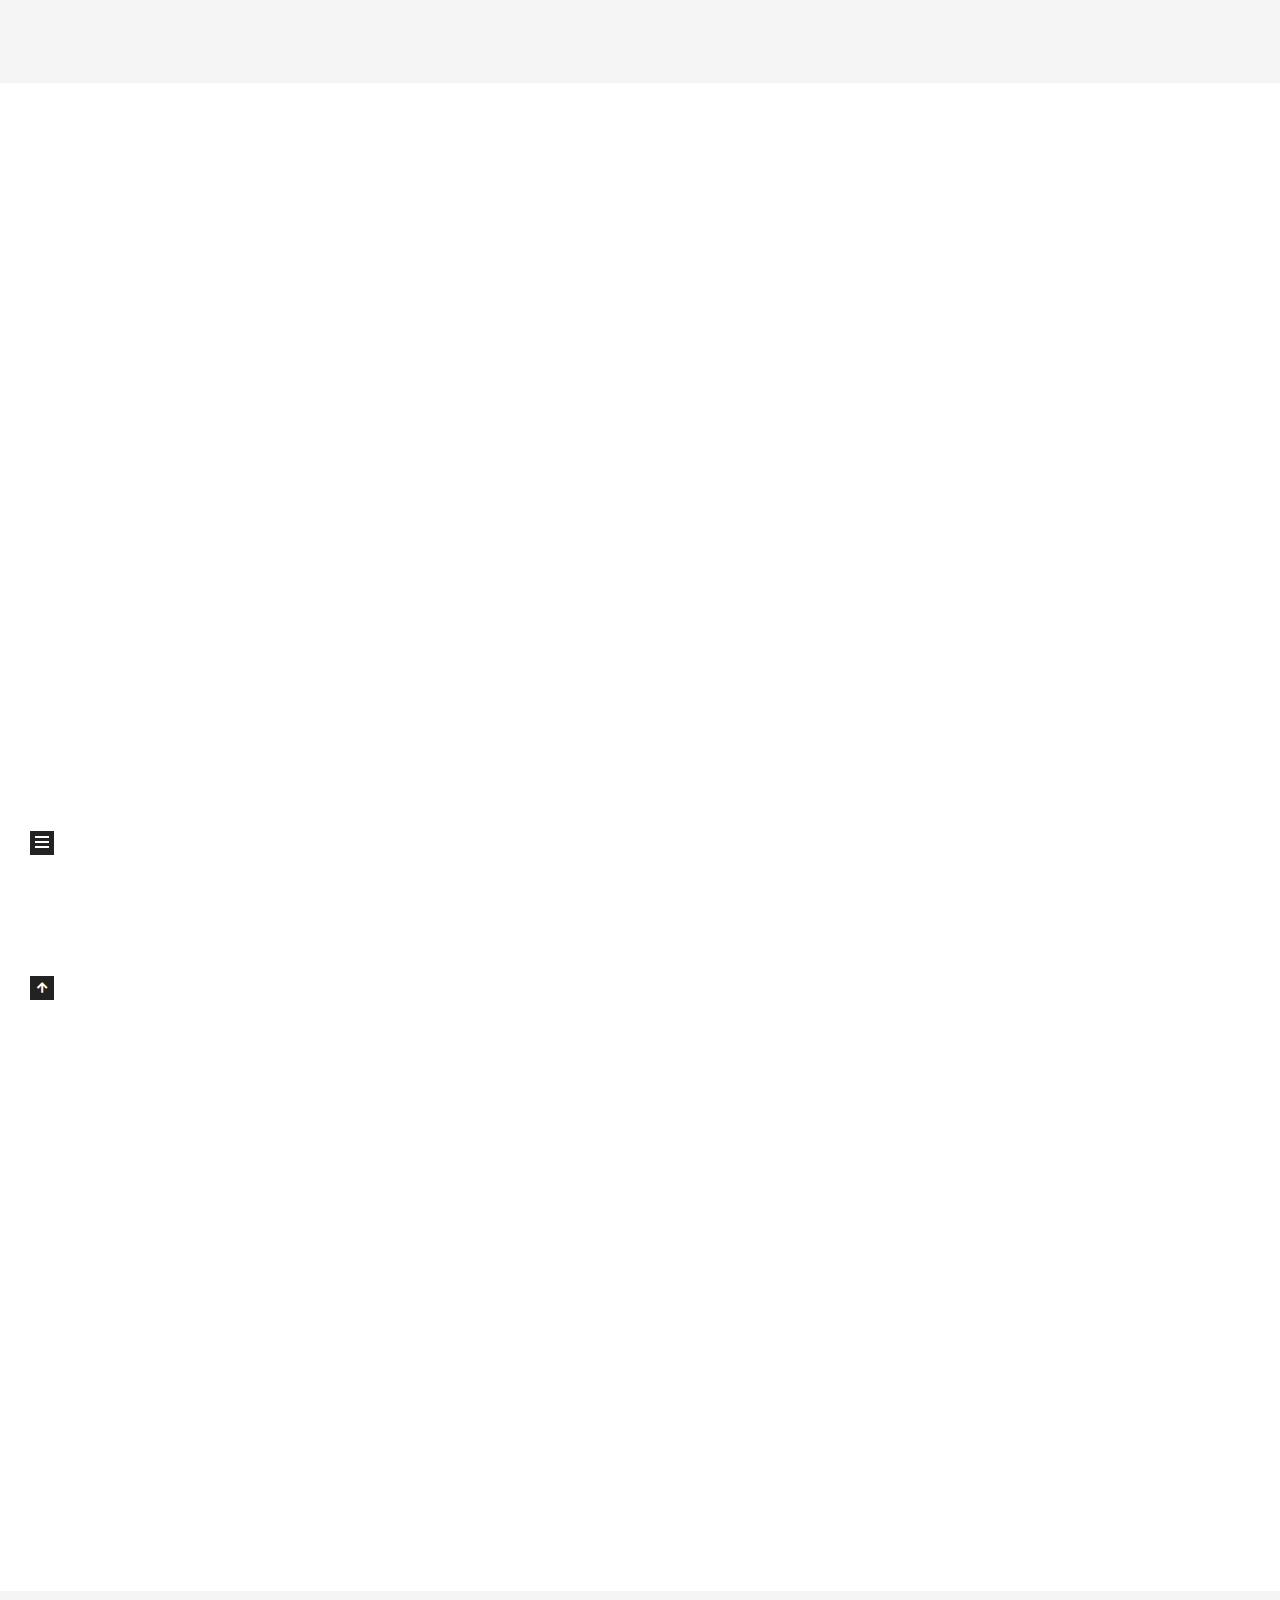
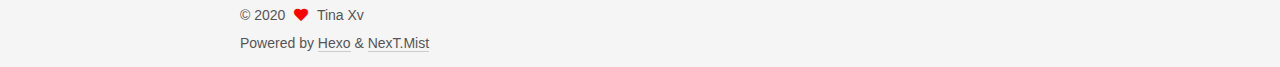
<file: index.html>
<!DOCTYPE html>
<html lang="en">
<head>
  <meta charset="UTF-8">
<meta name="viewport" content="width=device-width, initial-scale=1, maximum-scale=2">
<meta name="theme-color" content="#222">
<meta name="generator" content="Hexo 5.2.0">
  <link rel="apple-touch-icon" sizes="180x180" href="/images/apple-touch-icon-next.png">
  <link rel="icon" type="image/png" sizes="32x32" href="/images/favicon-32x32-next.png">
  <link rel="icon" type="image/png" sizes="16x16" href="/images/favicon-16x16-next.png">
  <link rel="mask-icon" href="/images/logo.svg" color="#222">

<link rel="stylesheet" href="/css/main.css">


<link rel="stylesheet" href="/lib/font-awesome/css/all.min.css">

<script id="hexo-configurations">
    var NexT = window.NexT || {};
    var CONFIG = {"hostname":"tinaxv.github.io","root":"/","scheme":"Mist","version":"7.8.0","exturl":false,"sidebar":{"position":"left","display":"always","padding":18,"offset":12,"onmobile":false},"copycode":{"enable":false,"show_result":false,"style":null},"back2top":{"enable":true,"sidebar":false,"scrollpercent":false},"bookmark":{"enable":false,"color":"#222","save":"auto"},"fancybox":false,"mediumzoom":false,"lazyload":false,"pangu":false,"comments":{"style":"tabs","active":null,"storage":true,"lazyload":false,"nav":null},"algolia":{"hits":{"per_page":10},"labels":{"input_placeholder":"Search for Posts","hits_empty":"We didn't find any results for the search: ${query}","hits_stats":"${hits} results found in ${time} ms"}},"localsearch":{"enable":true,"trigger":"auto","top_n_per_article":1,"unescape":false,"preload":false},"motion":{"enable":true,"async":false,"transition":{"post_block":"fadeIn","post_header":"slideDownIn","post_body":"slideDownIn","coll_header":"slideLeftIn","sidebar":"slideUpIn"}},"path":"search.xml"};
  </script>

  <meta property="og:type" content="website">
<meta property="og:title" content="Keep Learning">
<meta property="og:url" content="http://tinaxv.github.io/index.html">
<meta property="og:site_name" content="Keep Learning">
<meta property="og:locale" content="en_US">
<meta property="article:author" content="Tina Xv">
<meta name="twitter:card" content="summary">

<link rel="canonical" href="http://tinaxv.github.io/">


<script id="page-configurations">
  // https://hexo.io/docs/variables.html
  CONFIG.page = {
    sidebar: "",
    isHome : true,
    isPost : false,
    lang   : 'en'
  };
</script>

  <title>Keep Learning</title>
  






  <noscript>
  <style>
  .use-motion .brand,
  .use-motion .menu-item,
  .sidebar-inner,
  .use-motion .post-block,
  .use-motion .pagination,
  .use-motion .comments,
  .use-motion .post-header,
  .use-motion .post-body,
  .use-motion .collection-header { opacity: initial; }

  .use-motion .site-title,
  .use-motion .site-subtitle {
    opacity: initial;
    top: initial;
  }

  .use-motion .logo-line-before i { left: initial; }
  .use-motion .logo-line-after i { right: initial; }
  </style>
</noscript>

<link rel="alternate" href="/atom.xml" title="Keep Learning" type="application/atom+xml">
</head>

<body itemscope itemtype="http://schema.org/WebPage">
  <div class="container use-motion">
    <div class="headband"></div>

    <header class="header" itemscope itemtype="http://schema.org/WPHeader">
      <div class="header-inner"><div class="site-brand-container">
  <div class="site-nav-toggle">
    <div class="toggle" aria-label="Toggle navigation bar">
      <span class="toggle-line toggle-line-first"></span>
      <span class="toggle-line toggle-line-middle"></span>
      <span class="toggle-line toggle-line-last"></span>
    </div>
  </div>

  <div class="site-meta">

    <a href="/" class="brand" rel="start">
      <span class="logo-line-before"><i></i></span>
      <h1 class="site-title">Keep Learning</h1>
      <span class="logo-line-after"><i></i></span>
    </a>
      <p class="site-subtitle" itemprop="description">A New World</p>
  </div>

  <div class="site-nav-right">
    <div class="toggle popup-trigger">
        <i class="fa fa-search fa-fw fa-lg"></i>
    </div>
  </div>
</div>




<nav class="site-nav">
  <ul id="menu" class="main-menu menu">
        <li class="menu-item menu-item-home">

    <a href="/" rel="section"><i class="fa fa-home fa-fw"></i>Home</a>

  </li>
        <li class="menu-item menu-item-about">

    <a href="/about/" rel="section"><i class="fa fa-user fa-fw"></i>About</a>

  </li>
        <li class="menu-item menu-item-tags">

    <a href="/tags/" rel="section"><i class="fa fa-tags fa-fw"></i>Tags</a>

  </li>
        <li class="menu-item menu-item-categories">

    <a href="/categories/" rel="section"><i class="fa fa-th fa-fw"></i>Categories</a>

  </li>
        <li class="menu-item menu-item-archives">

    <a href="/archives/" rel="section"><i class="fa fa-archive fa-fw"></i>Archives</a>

  </li>
      <li class="menu-item menu-item-search">
        <a role="button" class="popup-trigger"><i class="fa fa-search fa-fw"></i>Search
        </a>
      </li>
  </ul>
</nav>



  <div class="search-pop-overlay">
    <div class="popup search-popup">
        <div class="search-header">
  <span class="search-icon">
    <i class="fa fa-search"></i>
  </span>
  <div class="search-input-container">
    <input autocomplete="off" autocapitalize="off"
           placeholder="Searching..." spellcheck="false"
           type="search" class="search-input">
  </div>
  <span class="popup-btn-close">
    <i class="fa fa-times-circle"></i>
  </span>
</div>
<div id="search-result">
  <div id="no-result">
    <i class="fa fa-spinner fa-pulse fa-5x fa-fw"></i>
  </div>
</div>

    </div>
  </div>

</div>
    </header>

    
  <div class="back-to-top">
    <i class="fa fa-arrow-up"></i>
    <span>0%</span>
  </div>


    <main class="main">
      <div class="main-inner">
        <div class="content-wrap">
          

          <div class="content index posts-expand">
            
      
  
  
  <article itemscope itemtype="http://schema.org/Article" class="post-block" lang="en">
    <link itemprop="mainEntityOfPage" href="http://tinaxv.github.io/2020/11/23/index/">

    <span hidden itemprop="author" itemscope itemtype="http://schema.org/Person">
      <meta itemprop="image" content="/images/header.gif">
      <meta itemprop="name" content="Tina Xv">
      <meta itemprop="description" content="">
    </span>

    <span hidden itemprop="publisher" itemscope itemtype="http://schema.org/Organization">
      <meta itemprop="name" content="Keep Learning">
    </span>
      <header class="post-header">
        <h2 class="post-title" itemprop="name headline">
          
            <a href="/2020/11/23/index/" class="post-title-link" itemprop="url">About</a>
        </h2>

        <div class="post-meta">
            <span class="post-meta-item">
              <span class="post-meta-item-icon">
                <i class="far fa-calendar"></i>
              </span>
              <span class="post-meta-item-text">Posted on</span>
              

              <time title="Created: 2020-11-23 18:10:39 / Modified: 18:50:41" itemprop="dateCreated datePublished" datetime="2020-11-23T18:10:39+08:00">2020-11-23</time>
            </span>

          

        </div>
      </header>

    
    
    
    <div class="post-body" itemprop="articleBody">

      
          <p><strong>Hi,I’m TinaXv.</strong> </p>
<p>Currently, I am a postgraduate student of Civil Aviation in Nanjing University of Aeronautics and Astronautics. I am a student member of CIS_Lab.</p>

      
    </div>

    
    
    
      <footer class="post-footer">
        <div class="post-eof"></div>
      </footer>
  </article>
  
  
  

      
  
  
  <article itemscope itemtype="http://schema.org/Article" class="post-block" lang="en">
    <link itemprop="mainEntityOfPage" href="http://tinaxv.github.io/2020/11/17/hello-world/">

    <span hidden itemprop="author" itemscope itemtype="http://schema.org/Person">
      <meta itemprop="image" content="/images/header.gif">
      <meta itemprop="name" content="Tina Xv">
      <meta itemprop="description" content="">
    </span>

    <span hidden itemprop="publisher" itemscope itemtype="http://schema.org/Organization">
      <meta itemprop="name" content="Keep Learning">
    </span>
      <header class="post-header">
        <h2 class="post-title" itemprop="name headline">
          
            <a href="/2020/11/17/hello-world/" class="post-title-link" itemprop="url">Hello World</a>
        </h2>

        <div class="post-meta">
            <span class="post-meta-item">
              <span class="post-meta-item-icon">
                <i class="far fa-calendar"></i>
              </span>
              <span class="post-meta-item-text">Posted on</span>

              <time title="Created: 2020-11-17 22:27:18" itemprop="dateCreated datePublished" datetime="2020-11-17T22:27:18+08:00">2020-11-17</time>
            </span>

          

        </div>
      </header>

    
    
    
    <div class="post-body" itemprop="articleBody">

      
          <p>Welcome to <a target="_blank" rel="noopener" href="https://hexo.io/">Hexo</a>! This is your very first post. Check <a target="_blank" rel="noopener" href="https://hexo.io/docs/">documentation</a> for more info. If you get any problems when using Hexo, you can find the answer in <a target="_blank" rel="noopener" href="https://hexo.io/docs/troubleshooting.html">troubleshooting</a> or you can ask me on <a target="_blank" rel="noopener" href="https://github.com/hexojs/hexo/issues">GitHub</a>.</p>
<h2 id="Quick-Start"><a href="#Quick-Start" class="headerlink" title="Quick Start"></a>Quick Start</h2><h3 id="Create-a-new-post"><a href="#Create-a-new-post" class="headerlink" title="Create a new post"></a>Create a new post</h3><figure class="highlight bash"><table><tr><td class="gutter"><pre><span class="line">1</span><br></pre></td><td class="code"><pre><span class="line">$ hexo new <span class="string">&quot;My New Post&quot;</span></span><br></pre></td></tr></table></figure>

<p>More info: <a target="_blank" rel="noopener" href="https://hexo.io/docs/writing.html">Writing</a></p>
<h3 id="Run-server"><a href="#Run-server" class="headerlink" title="Run server"></a>Run server</h3><figure class="highlight bash"><table><tr><td class="gutter"><pre><span class="line">1</span><br></pre></td><td class="code"><pre><span class="line">$ hexo server</span><br></pre></td></tr></table></figure>

<p>More info: <a target="_blank" rel="noopener" href="https://hexo.io/docs/server.html">Server</a></p>
<h3 id="Generate-static-files"><a href="#Generate-static-files" class="headerlink" title="Generate static files"></a>Generate static files</h3><figure class="highlight bash"><table><tr><td class="gutter"><pre><span class="line">1</span><br></pre></td><td class="code"><pre><span class="line">$ hexo generate</span><br></pre></td></tr></table></figure>

<p>More info: <a target="_blank" rel="noopener" href="https://hexo.io/docs/generating.html">Generating</a></p>
<h3 id="Deploy-to-remote-sites"><a href="#Deploy-to-remote-sites" class="headerlink" title="Deploy to remote sites"></a>Deploy to remote sites</h3><figure class="highlight bash"><table><tr><td class="gutter"><pre><span class="line">1</span><br></pre></td><td class="code"><pre><span class="line">$ hexo deploy</span><br></pre></td></tr></table></figure>

<p>More info: <a target="_blank" rel="noopener" href="https://hexo.io/docs/one-command-deployment.html">Deployment</a></p>

      
    </div>

    
    
    
      <footer class="post-footer">
        <div class="post-eof"></div>
      </footer>
  </article>
  
  
  


  



          </div>
          

<script>
  window.addEventListener('tabs:register', () => {
    let { activeClass } = CONFIG.comments;
    if (CONFIG.comments.storage) {
      activeClass = localStorage.getItem('comments_active') || activeClass;
    }
    if (activeClass) {
      let activeTab = document.querySelector(`a[href="#comment-${activeClass}"]`);
      if (activeTab) {
        activeTab.click();
      }
    }
  });
  if (CONFIG.comments.storage) {
    window.addEventListener('tabs:click', event => {
      if (!event.target.matches('.tabs-comment .tab-content .tab-pane')) return;
      let commentClass = event.target.classList[1];
      localStorage.setItem('comments_active', commentClass);
    });
  }
</script>

        </div>
          
  
  <div class="toggle sidebar-toggle">
    <span class="toggle-line toggle-line-first"></span>
    <span class="toggle-line toggle-line-middle"></span>
    <span class="toggle-line toggle-line-last"></span>
  </div>

  <aside class="sidebar">
    <div class="sidebar-inner">

      <ul class="sidebar-nav motion-element">
        <li class="sidebar-nav-toc">
          Table of Contents
        </li>
        <li class="sidebar-nav-overview">
          Overview
        </li>
      </ul>

      <!--noindex-->
      <div class="post-toc-wrap sidebar-panel">
      </div>
      <!--/noindex-->

      <div class="site-overview-wrap sidebar-panel">
        <div class="site-author motion-element" itemprop="author" itemscope itemtype="http://schema.org/Person">
    <img class="site-author-image" itemprop="image" alt="Tina Xv"
      src="/images/header.gif">
  <p class="site-author-name" itemprop="name">Tina Xv</p>
  <div class="site-description" itemprop="description"></div>
</div>
<div class="site-state-wrap motion-element">
  <nav class="site-state">
      <div class="site-state-item site-state-posts">
          <a href="/archives/">
        
          <span class="site-state-item-count">2</span>
          <span class="site-state-item-name">posts</span>
        </a>
      </div>
  </nav>
</div>
  <div class="links-of-author motion-element">
      <span class="links-of-author-item">
        <a href="https://github.com/TinaXv" title="GitHub → https:&#x2F;&#x2F;github.com&#x2F;TinaXv" rel="noopener" target="_blank"><i class="fab fa-github fa-fw"></i>GitHub</a>
      </span>
      <span class="links-of-author-item">
        <a href="mailto:tina.xv123@gmail.com" title="E-Mail → mailto:tina.xv123@gmail.com" rel="noopener" target="_blank"><i class="fa fa-envelope fa-fw"></i>E-Mail</a>
      </span>
  </div>



      </div>

    </div>
  </aside>
  <div id="sidebar-dimmer"></div>


      </div>
    </main>

    <footer class="footer">
      <div class="footer-inner">
        

        

<div class="copyright">
  
  &copy; 
  <span itemprop="copyrightYear">2020</span>
  <span class="with-love">
    <i class="fa fa-heart"></i>
  </span>
  <span class="author" itemprop="copyrightHolder">Tina Xv</span>
</div>
  <div class="powered-by">Powered by <a href="https://hexo.io/" class="theme-link" rel="noopener" target="_blank">Hexo</a> & <a href="https://mist.theme-next.org/" class="theme-link" rel="noopener" target="_blank">NexT.Mist</a>
  </div>

        








      </div>
    </footer>
  </div>

  
  <script src="/lib/anime.min.js"></script>
  <script src="/lib/velocity/velocity.min.js"></script>
  <script src="/lib/velocity/velocity.ui.min.js"></script>

<script src="/js/utils.js"></script>

<script src="/js/motion.js"></script>


<script src="/js/schemes/muse.js"></script>


<script src="/js/next-boot.js"></script>




  




  
<script src="/js/local-search.js"></script>













  

  

</body>
</html>
</file>
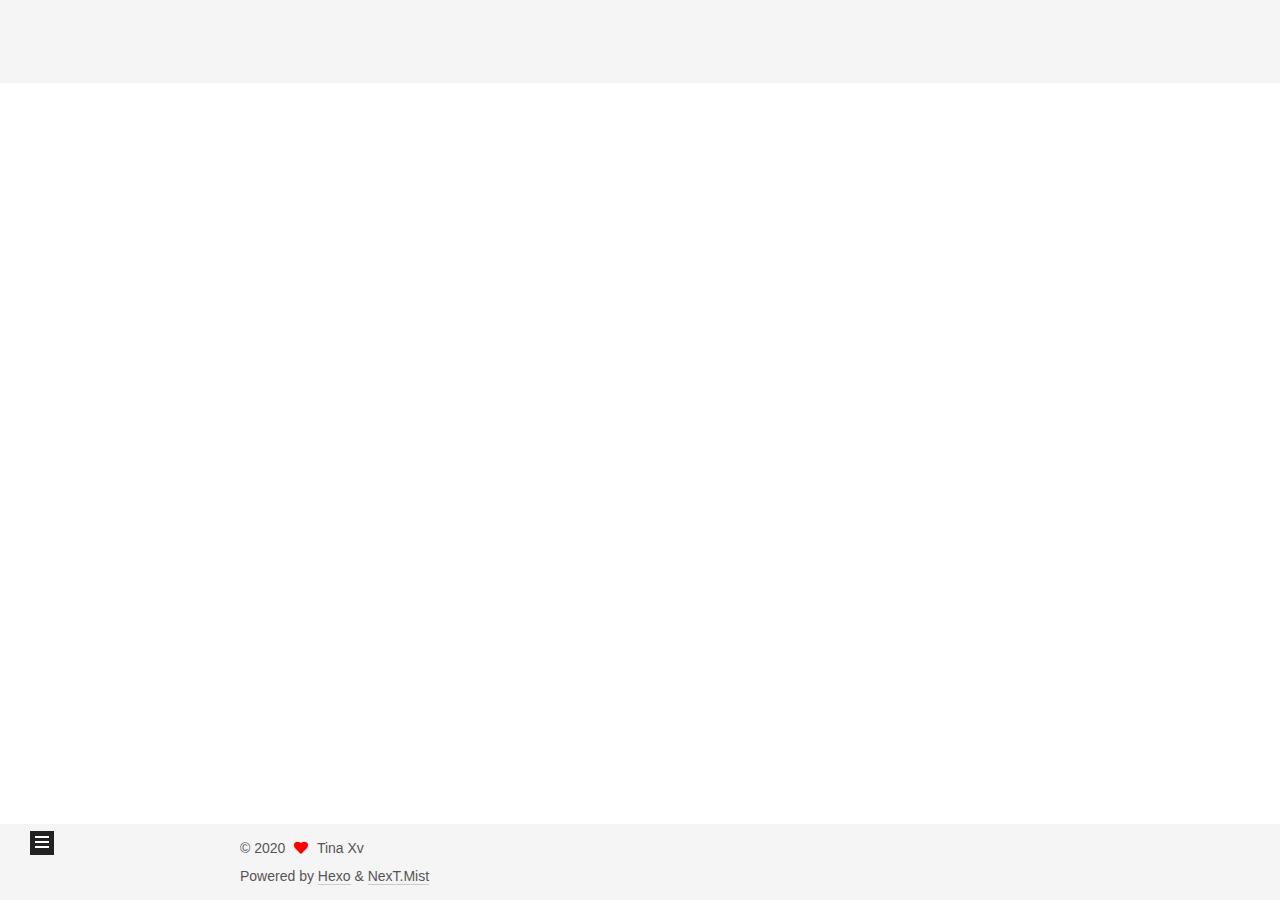
<file: about/index.html>
<!DOCTYPE html>
<html lang="en">
<head>
  <meta charset="UTF-8">
<meta name="viewport" content="width=device-width, initial-scale=1, maximum-scale=2">
<meta name="theme-color" content="#222">
<meta name="generator" content="Hexo 5.2.0">
  <link rel="apple-touch-icon" sizes="180x180" href="/images/apple-touch-icon-next.png">
  <link rel="icon" type="image/png" sizes="32x32" href="/images/favicon-32x32-next.png">
  <link rel="icon" type="image/png" sizes="16x16" href="/images/favicon-16x16-next.png">
  <link rel="mask-icon" href="/images/logo.svg" color="#222">

<link rel="stylesheet" href="/css/main.css">


<link rel="stylesheet" href="/lib/font-awesome/css/all.min.css">

<script id="hexo-configurations">
    var NexT = window.NexT || {};
    var CONFIG = {"hostname":"tinaxv.github.io","root":"/","scheme":"Mist","version":"7.8.0","exturl":false,"sidebar":{"position":"left","display":"always","padding":18,"offset":12,"onmobile":false},"copycode":{"enable":false,"show_result":false,"style":null},"back2top":{"enable":true,"sidebar":false,"scrollpercent":false},"bookmark":{"enable":false,"color":"#222","save":"auto"},"fancybox":false,"mediumzoom":false,"lazyload":false,"pangu":false,"comments":{"style":"tabs","active":null,"storage":true,"lazyload":false,"nav":null},"algolia":{"hits":{"per_page":10},"labels":{"input_placeholder":"Search for Posts","hits_empty":"We didn't find any results for the search: ${query}","hits_stats":"${hits} results found in ${time} ms"}},"localsearch":{"enable":true,"trigger":"auto","top_n_per_article":1,"unescape":false,"preload":false},"motion":{"enable":true,"async":false,"transition":{"post_block":"fadeIn","post_header":"slideDownIn","post_body":"slideDownIn","coll_header":"slideLeftIn","sidebar":"slideUpIn"}},"path":"search.xml"};
  </script>

  <meta name="description" content="Hi,I’m TinaXv.  Currently, I am a postgraduate student of Civil Aviation in Nanjing University of Aeronautics and Astronautics. I am a student member of CIS_Lab.">
<meta property="og:type" content="website">
<meta property="og:title" content="About">
<meta property="og:url" content="http://tinaxv.github.io/about/index.html">
<meta property="og:site_name" content="Keep Learning">
<meta property="og:description" content="Hi,I’m TinaXv.  Currently, I am a postgraduate student of Civil Aviation in Nanjing University of Aeronautics and Astronautics. I am a student member of CIS_Lab.">
<meta property="og:locale" content="en_US">
<meta property="article:published_time" content="2020-11-23T10:10:39.000Z">
<meta property="article:modified_time" content="2020-11-23T10:50:18.871Z">
<meta property="article:author" content="Tina Xv">
<meta name="twitter:card" content="summary">

<link rel="canonical" href="http://tinaxv.github.io/about/">


<script id="page-configurations">
  // https://hexo.io/docs/variables.html
  CONFIG.page = {
    sidebar: "",
    isHome : false,
    isPost : false,
    lang   : 'en'
  };
</script>

  <title>About | Keep Learning
</title>
  






  <noscript>
  <style>
  .use-motion .brand,
  .use-motion .menu-item,
  .sidebar-inner,
  .use-motion .post-block,
  .use-motion .pagination,
  .use-motion .comments,
  .use-motion .post-header,
  .use-motion .post-body,
  .use-motion .collection-header { opacity: initial; }

  .use-motion .site-title,
  .use-motion .site-subtitle {
    opacity: initial;
    top: initial;
  }

  .use-motion .logo-line-before i { left: initial; }
  .use-motion .logo-line-after i { right: initial; }
  </style>
</noscript>

<link rel="alternate" href="/atom.xml" title="Keep Learning" type="application/atom+xml">
</head>

<body itemscope itemtype="http://schema.org/WebPage">
  <div class="container use-motion">
    <div class="headband"></div>

    <header class="header" itemscope itemtype="http://schema.org/WPHeader">
      <div class="header-inner"><div class="site-brand-container">
  <div class="site-nav-toggle">
    <div class="toggle" aria-label="Toggle navigation bar">
      <span class="toggle-line toggle-line-first"></span>
      <span class="toggle-line toggle-line-middle"></span>
      <span class="toggle-line toggle-line-last"></span>
    </div>
  </div>

  <div class="site-meta">

    <a href="/" class="brand" rel="start">
      <span class="logo-line-before"><i></i></span>
      <h1 class="site-title">Keep Learning</h1>
      <span class="logo-line-after"><i></i></span>
    </a>
      <p class="site-subtitle" itemprop="description">A New World</p>
  </div>

  <div class="site-nav-right">
    <div class="toggle popup-trigger">
        <i class="fa fa-search fa-fw fa-lg"></i>
    </div>
  </div>
</div>




<nav class="site-nav">
  <ul id="menu" class="main-menu menu">
        <li class="menu-item menu-item-home">

    <a href="/" rel="section"><i class="fa fa-home fa-fw"></i>Home</a>

  </li>
        <li class="menu-item menu-item-about">

    <a href="/about/" rel="section"><i class="fa fa-user fa-fw"></i>About</a>

  </li>
        <li class="menu-item menu-item-tags">

    <a href="/tags/" rel="section"><i class="fa fa-tags fa-fw"></i>Tags</a>

  </li>
        <li class="menu-item menu-item-categories">

    <a href="/categories/" rel="section"><i class="fa fa-th fa-fw"></i>Categories</a>

  </li>
        <li class="menu-item menu-item-archives">

    <a href="/archives/" rel="section"><i class="fa fa-archive fa-fw"></i>Archives</a>

  </li>
      <li class="menu-item menu-item-search">
        <a role="button" class="popup-trigger"><i class="fa fa-search fa-fw"></i>Search
        </a>
      </li>
  </ul>
</nav>



  <div class="search-pop-overlay">
    <div class="popup search-popup">
        <div class="search-header">
  <span class="search-icon">
    <i class="fa fa-search"></i>
  </span>
  <div class="search-input-container">
    <input autocomplete="off" autocapitalize="off"
           placeholder="Searching..." spellcheck="false"
           type="search" class="search-input">
  </div>
  <span class="popup-btn-close">
    <i class="fa fa-times-circle"></i>
  </span>
</div>
<div id="search-result">
  <div id="no-result">
    <i class="fa fa-spinner fa-pulse fa-5x fa-fw"></i>
  </div>
</div>

    </div>
  </div>

</div>
    </header>

    
  <div class="back-to-top">
    <i class="fa fa-arrow-up"></i>
    <span>0%</span>
  </div>


    <main class="main">
      <div class="main-inner">
        <div class="content-wrap">
          
  
  

          <div class="content page posts-expand">
            

    
    
    
    <div class="post-block" lang="en">
      <header class="post-header">

<h1 class="post-title" itemprop="name headline">About
</h1>

<div class="post-meta">
  

</div>

</header>

      
      
      
      <div class="post-body">
          <p><strong>Hi,I’m TinaXv.</strong> </p>
<p>Currently, I am a postgraduate student of Civil Aviation in Nanjing University of Aeronautics and Astronautics. I am a student member of CIS_Lab.</p>

      </div>
      
      
      
    </div>
    

    
    
    


          </div>
          

<script>
  window.addEventListener('tabs:register', () => {
    let { activeClass } = CONFIG.comments;
    if (CONFIG.comments.storage) {
      activeClass = localStorage.getItem('comments_active') || activeClass;
    }
    if (activeClass) {
      let activeTab = document.querySelector(`a[href="#comment-${activeClass}"]`);
      if (activeTab) {
        activeTab.click();
      }
    }
  });
  if (CONFIG.comments.storage) {
    window.addEventListener('tabs:click', event => {
      if (!event.target.matches('.tabs-comment .tab-content .tab-pane')) return;
      let commentClass = event.target.classList[1];
      localStorage.setItem('comments_active', commentClass);
    });
  }
</script>

        </div>
          
  
  <div class="toggle sidebar-toggle">
    <span class="toggle-line toggle-line-first"></span>
    <span class="toggle-line toggle-line-middle"></span>
    <span class="toggle-line toggle-line-last"></span>
  </div>

  <aside class="sidebar">
    <div class="sidebar-inner">

      <ul class="sidebar-nav motion-element">
        <li class="sidebar-nav-toc">
          Table of Contents
        </li>
        <li class="sidebar-nav-overview">
          Overview
        </li>
      </ul>

      <!--noindex-->
      <div class="post-toc-wrap sidebar-panel">
      </div>
      <!--/noindex-->

      <div class="site-overview-wrap sidebar-panel">
        <div class="site-author motion-element" itemprop="author" itemscope itemtype="http://schema.org/Person">
    <img class="site-author-image" itemprop="image" alt="Tina Xv"
      src="/images/header.gif">
  <p class="site-author-name" itemprop="name">Tina Xv</p>
  <div class="site-description" itemprop="description"></div>
</div>
<div class="site-state-wrap motion-element">
  <nav class="site-state">
      <div class="site-state-item site-state-posts">
          <a href="/archives/">
        
          <span class="site-state-item-count">2</span>
          <span class="site-state-item-name">posts</span>
        </a>
      </div>
  </nav>
</div>
  <div class="links-of-author motion-element">
      <span class="links-of-author-item">
        <a href="https://github.com/TinaXv" title="GitHub → https:&#x2F;&#x2F;github.com&#x2F;TinaXv" rel="noopener" target="_blank"><i class="fab fa-github fa-fw"></i>GitHub</a>
      </span>
      <span class="links-of-author-item">
        <a href="mailto:tina.xv123@gmail.com" title="E-Mail → mailto:tina.xv123@gmail.com" rel="noopener" target="_blank"><i class="fa fa-envelope fa-fw"></i>E-Mail</a>
      </span>
  </div>



      </div>

    </div>
  </aside>
  <div id="sidebar-dimmer"></div>


      </div>
    </main>

    <footer class="footer">
      <div class="footer-inner">
        

        

<div class="copyright">
  
  &copy; 
  <span itemprop="copyrightYear">2020</span>
  <span class="with-love">
    <i class="fa fa-heart"></i>
  </span>
  <span class="author" itemprop="copyrightHolder">Tina Xv</span>
</div>
  <div class="powered-by">Powered by <a href="https://hexo.io/" class="theme-link" rel="noopener" target="_blank">Hexo</a> & <a href="https://mist.theme-next.org/" class="theme-link" rel="noopener" target="_blank">NexT.Mist</a>
  </div>

        








      </div>
    </footer>
  </div>

  
  <script src="/lib/anime.min.js"></script>
  <script src="/lib/velocity/velocity.min.js"></script>
  <script src="/lib/velocity/velocity.ui.min.js"></script>

<script src="/js/utils.js"></script>

<script src="/js/motion.js"></script>


<script src="/js/schemes/muse.js"></script>


<script src="/js/next-boot.js"></script>




  




  
<script src="/js/local-search.js"></script>













  

  

</body>
</html>
</file>
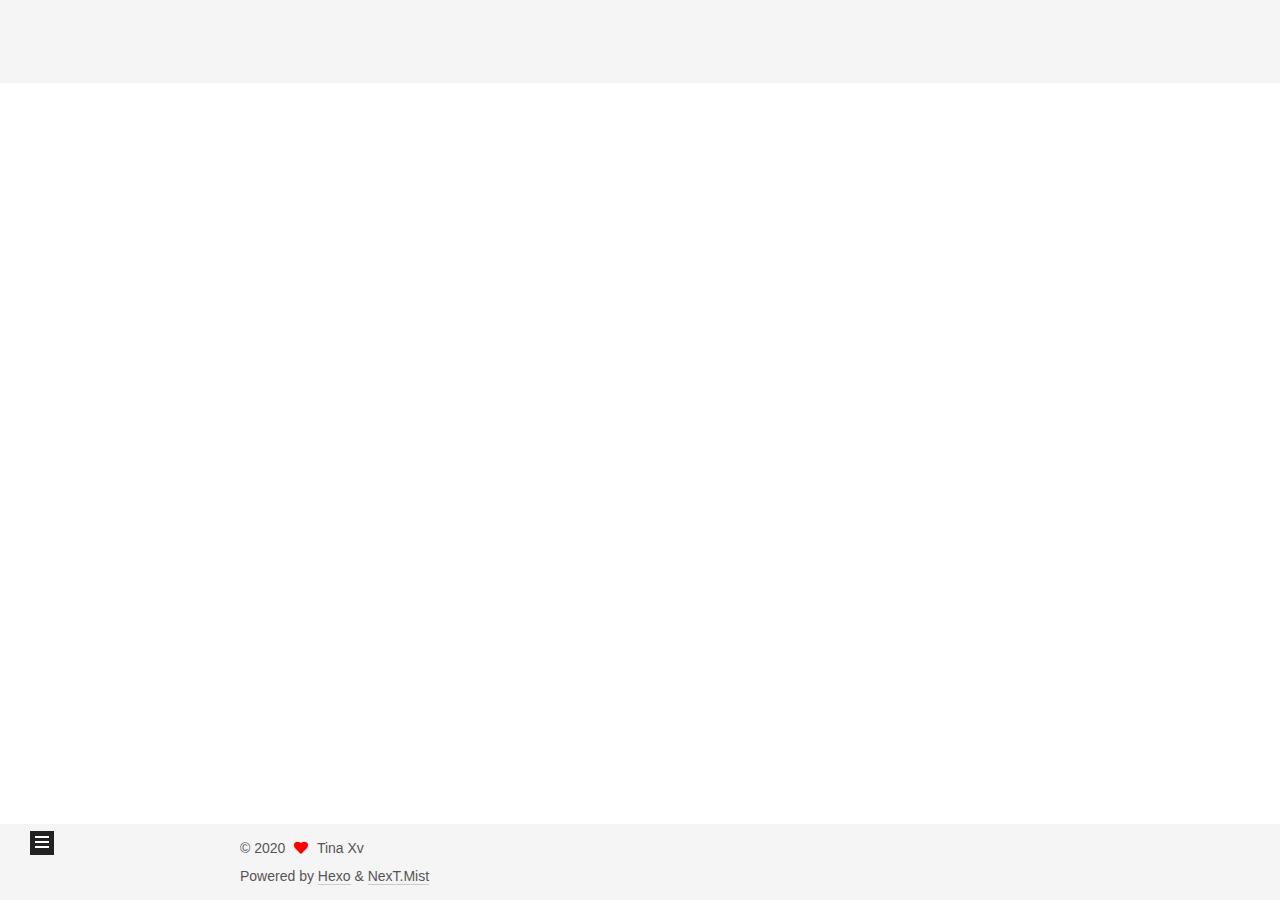
<file: archives/index.html>
<!DOCTYPE html>
<html lang="en">
<head>
  <meta charset="UTF-8">
<meta name="viewport" content="width=device-width, initial-scale=1, maximum-scale=2">
<meta name="theme-color" content="#222">
<meta name="generator" content="Hexo 5.2.0">
  <link rel="apple-touch-icon" sizes="180x180" href="/images/apple-touch-icon-next.png">
  <link rel="icon" type="image/png" sizes="32x32" href="/images/favicon-32x32-next.png">
  <link rel="icon" type="image/png" sizes="16x16" href="/images/favicon-16x16-next.png">
  <link rel="mask-icon" href="/images/logo.svg" color="#222">

<link rel="stylesheet" href="/css/main.css">


<link rel="stylesheet" href="/lib/font-awesome/css/all.min.css">

<script id="hexo-configurations">
    var NexT = window.NexT || {};
    var CONFIG = {"hostname":"tinaxv.github.io","root":"/","scheme":"Mist","version":"7.8.0","exturl":false,"sidebar":{"position":"left","display":"always","padding":18,"offset":12,"onmobile":false},"copycode":{"enable":false,"show_result":false,"style":null},"back2top":{"enable":true,"sidebar":false,"scrollpercent":false},"bookmark":{"enable":false,"color":"#222","save":"auto"},"fancybox":false,"mediumzoom":false,"lazyload":false,"pangu":false,"comments":{"style":"tabs","active":null,"storage":true,"lazyload":false,"nav":null},"algolia":{"hits":{"per_page":10},"labels":{"input_placeholder":"Search for Posts","hits_empty":"We didn't find any results for the search: ${query}","hits_stats":"${hits} results found in ${time} ms"}},"localsearch":{"enable":true,"trigger":"auto","top_n_per_article":1,"unescape":false,"preload":false},"motion":{"enable":true,"async":false,"transition":{"post_block":"fadeIn","post_header":"slideDownIn","post_body":"slideDownIn","coll_header":"slideLeftIn","sidebar":"slideUpIn"}},"path":"search.xml"};
  </script>

  <meta property="og:type" content="website">
<meta property="og:title" content="Keep Learning">
<meta property="og:url" content="http://tinaxv.github.io/archives/index.html">
<meta property="og:site_name" content="Keep Learning">
<meta property="og:locale" content="en_US">
<meta property="article:author" content="Tina Xv">
<meta name="twitter:card" content="summary">

<link rel="canonical" href="http://tinaxv.github.io/archives/">


<script id="page-configurations">
  // https://hexo.io/docs/variables.html
  CONFIG.page = {
    sidebar: "",
    isHome : false,
    isPost : false,
    lang   : 'en'
  };
</script>

  <title>Archive | Keep Learning</title>
  






  <noscript>
  <style>
  .use-motion .brand,
  .use-motion .menu-item,
  .sidebar-inner,
  .use-motion .post-block,
  .use-motion .pagination,
  .use-motion .comments,
  .use-motion .post-header,
  .use-motion .post-body,
  .use-motion .collection-header { opacity: initial; }

  .use-motion .site-title,
  .use-motion .site-subtitle {
    opacity: initial;
    top: initial;
  }

  .use-motion .logo-line-before i { left: initial; }
  .use-motion .logo-line-after i { right: initial; }
  </style>
</noscript>

<link rel="alternate" href="/atom.xml" title="Keep Learning" type="application/atom+xml">
</head>

<body itemscope itemtype="http://schema.org/WebPage">
  <div class="container use-motion">
    <div class="headband"></div>

    <header class="header" itemscope itemtype="http://schema.org/WPHeader">
      <div class="header-inner"><div class="site-brand-container">
  <div class="site-nav-toggle">
    <div class="toggle" aria-label="Toggle navigation bar">
      <span class="toggle-line toggle-line-first"></span>
      <span class="toggle-line toggle-line-middle"></span>
      <span class="toggle-line toggle-line-last"></span>
    </div>
  </div>

  <div class="site-meta">

    <a href="/" class="brand" rel="start">
      <span class="logo-line-before"><i></i></span>
      <h1 class="site-title">Keep Learning</h1>
      <span class="logo-line-after"><i></i></span>
    </a>
      <p class="site-subtitle" itemprop="description">A New World</p>
  </div>

  <div class="site-nav-right">
    <div class="toggle popup-trigger">
        <i class="fa fa-search fa-fw fa-lg"></i>
    </div>
  </div>
</div>




<nav class="site-nav">
  <ul id="menu" class="main-menu menu">
        <li class="menu-item menu-item-home">

    <a href="/" rel="section"><i class="fa fa-home fa-fw"></i>Home</a>

  </li>
        <li class="menu-item menu-item-about">

    <a href="/about/" rel="section"><i class="fa fa-user fa-fw"></i>About</a>

  </li>
        <li class="menu-item menu-item-tags">

    <a href="/tags/" rel="section"><i class="fa fa-tags fa-fw"></i>Tags</a>

  </li>
        <li class="menu-item menu-item-categories">

    <a href="/categories/" rel="section"><i class="fa fa-th fa-fw"></i>Categories</a>

  </li>
        <li class="menu-item menu-item-archives">

    <a href="/archives/" rel="section"><i class="fa fa-archive fa-fw"></i>Archives</a>

  </li>
      <li class="menu-item menu-item-search">
        <a role="button" class="popup-trigger"><i class="fa fa-search fa-fw"></i>Search
        </a>
      </li>
  </ul>
</nav>



  <div class="search-pop-overlay">
    <div class="popup search-popup">
        <div class="search-header">
  <span class="search-icon">
    <i class="fa fa-search"></i>
  </span>
  <div class="search-input-container">
    <input autocomplete="off" autocapitalize="off"
           placeholder="Searching..." spellcheck="false"
           type="search" class="search-input">
  </div>
  <span class="popup-btn-close">
    <i class="fa fa-times-circle"></i>
  </span>
</div>
<div id="search-result">
  <div id="no-result">
    <i class="fa fa-spinner fa-pulse fa-5x fa-fw"></i>
  </div>
</div>

    </div>
  </div>

</div>
    </header>

    
  <div class="back-to-top">
    <i class="fa fa-arrow-up"></i>
    <span>0%</span>
  </div>


    <main class="main">
      <div class="main-inner">
        <div class="content-wrap">
          

          <div class="content archive">
            

  
  
  
  <div class="post-block">
    <div class="posts-collapse">
      <div class="collection-title">
        <span class="collection-header">Um..! 2 posts in total. Keep on posting.</span>
      </div>

      
    <div class="collection-year">
      <span class="collection-header">2020</span>
    </div>

  <article itemscope itemtype="http://schema.org/Article">
    <header class="post-header">

      <div class="post-meta">
        <time itemprop="dateCreated"
              datetime="2020-11-23T18:10:39+08:00"
              content="2020-11-23">
          11-23
        </time>
      </div>

      <div class="post-title">
          <a class="post-title-link" href="/2020/11/23/index/" itemprop="url">
            <span itemprop="name">About</span>
          </a>
      </div>

    </header>
  </article>

  <article itemscope itemtype="http://schema.org/Article">
    <header class="post-header">

      <div class="post-meta">
        <time itemprop="dateCreated"
              datetime="2020-11-17T22:27:18+08:00"
              content="2020-11-17">
          11-17
        </time>
      </div>

      <div class="post-title">
          <a class="post-title-link" href="/2020/11/17/hello-world/" itemprop="url">
            <span itemprop="name">Hello World</span>
          </a>
      </div>

    </header>
  </article>


    </div>
  </div>
  
  
  

  



          </div>
          

<script>
  window.addEventListener('tabs:register', () => {
    let { activeClass } = CONFIG.comments;
    if (CONFIG.comments.storage) {
      activeClass = localStorage.getItem('comments_active') || activeClass;
    }
    if (activeClass) {
      let activeTab = document.querySelector(`a[href="#comment-${activeClass}"]`);
      if (activeTab) {
        activeTab.click();
      }
    }
  });
  if (CONFIG.comments.storage) {
    window.addEventListener('tabs:click', event => {
      if (!event.target.matches('.tabs-comment .tab-content .tab-pane')) return;
      let commentClass = event.target.classList[1];
      localStorage.setItem('comments_active', commentClass);
    });
  }
</script>

        </div>
          
  
  <div class="toggle sidebar-toggle">
    <span class="toggle-line toggle-line-first"></span>
    <span class="toggle-line toggle-line-middle"></span>
    <span class="toggle-line toggle-line-last"></span>
  </div>

  <aside class="sidebar">
    <div class="sidebar-inner">

      <ul class="sidebar-nav motion-element">
        <li class="sidebar-nav-toc">
          Table of Contents
        </li>
        <li class="sidebar-nav-overview">
          Overview
        </li>
      </ul>

      <!--noindex-->
      <div class="post-toc-wrap sidebar-panel">
      </div>
      <!--/noindex-->

      <div class="site-overview-wrap sidebar-panel">
        <div class="site-author motion-element" itemprop="author" itemscope itemtype="http://schema.org/Person">
    <img class="site-author-image" itemprop="image" alt="Tina Xv"
      src="/images/header.gif">
  <p class="site-author-name" itemprop="name">Tina Xv</p>
  <div class="site-description" itemprop="description"></div>
</div>
<div class="site-state-wrap motion-element">
  <nav class="site-state">
      <div class="site-state-item site-state-posts">
          <a href="/archives/">
        
          <span class="site-state-item-count">2</span>
          <span class="site-state-item-name">posts</span>
        </a>
      </div>
  </nav>
</div>
  <div class="links-of-author motion-element">
      <span class="links-of-author-item">
        <a href="https://github.com/TinaXv" title="GitHub → https:&#x2F;&#x2F;github.com&#x2F;TinaXv" rel="noopener" target="_blank"><i class="fab fa-github fa-fw"></i>GitHub</a>
      </span>
      <span class="links-of-author-item">
        <a href="mailto:tina.xv123@gmail.com" title="E-Mail → mailto:tina.xv123@gmail.com" rel="noopener" target="_blank"><i class="fa fa-envelope fa-fw"></i>E-Mail</a>
      </span>
  </div>



      </div>

    </div>
  </aside>
  <div id="sidebar-dimmer"></div>


      </div>
    </main>

    <footer class="footer">
      <div class="footer-inner">
        

        

<div class="copyright">
  
  &copy; 
  <span itemprop="copyrightYear">2020</span>
  <span class="with-love">
    <i class="fa fa-heart"></i>
  </span>
  <span class="author" itemprop="copyrightHolder">Tina Xv</span>
</div>
  <div class="powered-by">Powered by <a href="https://hexo.io/" class="theme-link" rel="noopener" target="_blank">Hexo</a> & <a href="https://mist.theme-next.org/" class="theme-link" rel="noopener" target="_blank">NexT.Mist</a>
  </div>

        








      </div>
    </footer>
  </div>

  
  <script src="/lib/anime.min.js"></script>
  <script src="/lib/velocity/velocity.min.js"></script>
  <script src="/lib/velocity/velocity.ui.min.js"></script>

<script src="/js/utils.js"></script>

<script src="/js/motion.js"></script>


<script src="/js/schemes/muse.js"></script>


<script src="/js/next-boot.js"></script>




  




  
<script src="/js/local-search.js"></script>













  

  

</body>
</html>
</file>
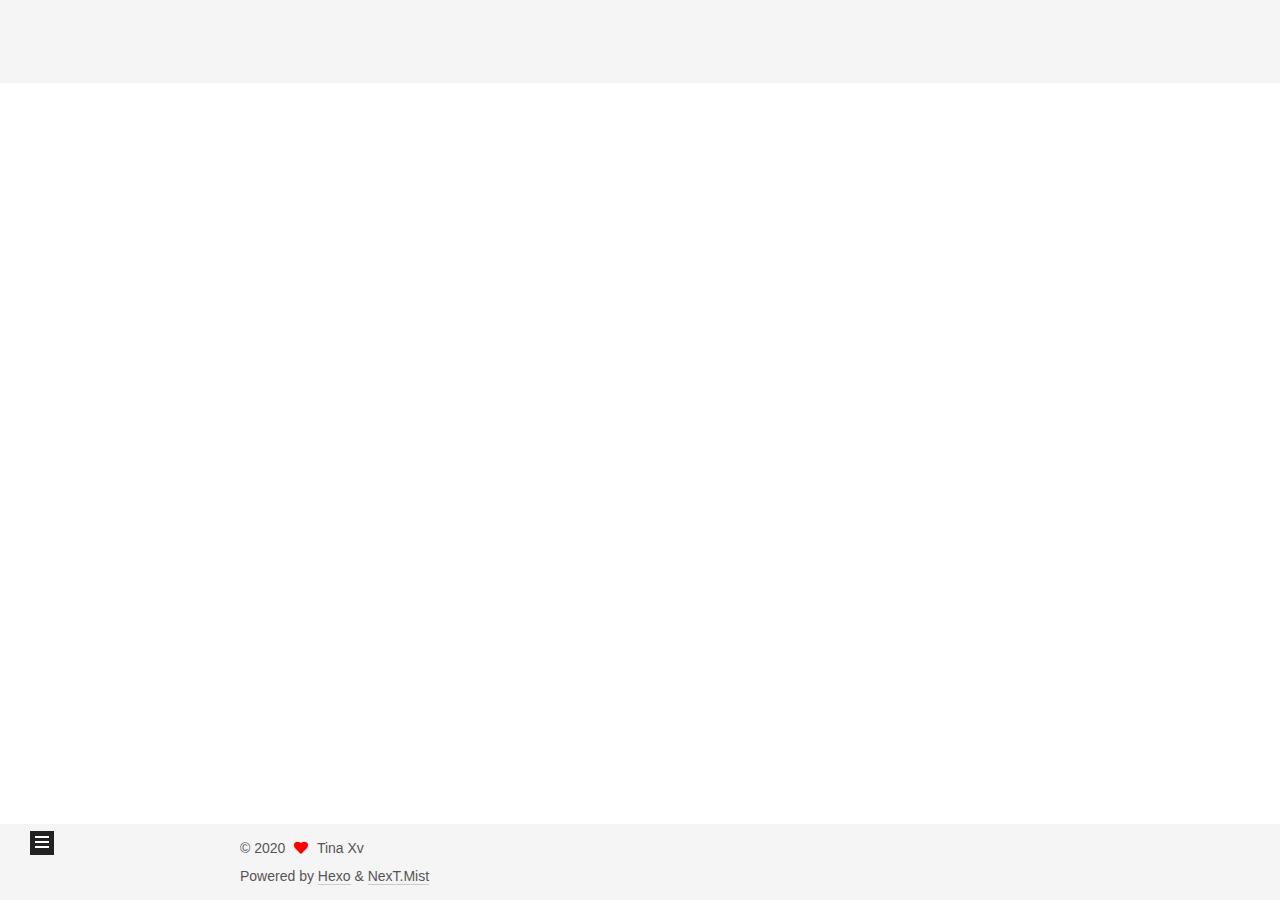
<file: categories/index.html>
<!DOCTYPE html>
<html lang="en">
<head>
  <meta charset="UTF-8">
<meta name="viewport" content="width=device-width, initial-scale=1, maximum-scale=2">
<meta name="theme-color" content="#222">
<meta name="generator" content="Hexo 5.2.0">
  <link rel="apple-touch-icon" sizes="180x180" href="/images/apple-touch-icon-next.png">
  <link rel="icon" type="image/png" sizes="32x32" href="/images/favicon-32x32-next.png">
  <link rel="icon" type="image/png" sizes="16x16" href="/images/favicon-16x16-next.png">
  <link rel="mask-icon" href="/images/logo.svg" color="#222">

<link rel="stylesheet" href="/css/main.css">


<link rel="stylesheet" href="/lib/font-awesome/css/all.min.css">

<script id="hexo-configurations">
    var NexT = window.NexT || {};
    var CONFIG = {"hostname":"tinaxv.github.io","root":"/","scheme":"Mist","version":"7.8.0","exturl":false,"sidebar":{"position":"left","display":"always","padding":18,"offset":12,"onmobile":false},"copycode":{"enable":false,"show_result":false,"style":null},"back2top":{"enable":true,"sidebar":false,"scrollpercent":false},"bookmark":{"enable":false,"color":"#222","save":"auto"},"fancybox":false,"mediumzoom":false,"lazyload":false,"pangu":false,"comments":{"style":"tabs","active":null,"storage":true,"lazyload":false,"nav":null},"algolia":{"hits":{"per_page":10},"labels":{"input_placeholder":"Search for Posts","hits_empty":"We didn't find any results for the search: ${query}","hits_stats":"${hits} results found in ${time} ms"}},"localsearch":{"enable":true,"trigger":"auto","top_n_per_article":1,"unescape":false,"preload":false},"motion":{"enable":true,"async":false,"transition":{"post_block":"fadeIn","post_header":"slideDownIn","post_body":"slideDownIn","coll_header":"slideLeftIn","sidebar":"slideUpIn"}},"path":"search.xml"};
  </script>

  <meta property="og:type" content="website">
<meta property="og:title" content="categories">
<meta property="og:url" content="http://tinaxv.github.io/categories/index.html">
<meta property="og:site_name" content="Keep Learning">
<meta property="og:locale" content="en_US">
<meta property="article:published_time" content="2020-11-23T10:09:45.000Z">
<meta property="article:modified_time" content="2020-11-23T10:09:45.988Z">
<meta property="article:author" content="Tina Xv">
<meta name="twitter:card" content="summary">

<link rel="canonical" href="http://tinaxv.github.io/categories/">


<script id="page-configurations">
  // https://hexo.io/docs/variables.html
  CONFIG.page = {
    sidebar: "",
    isHome : false,
    isPost : false,
    lang   : 'en'
  };
</script>

  <title>categories | Keep Learning
</title>
  






  <noscript>
  <style>
  .use-motion .brand,
  .use-motion .menu-item,
  .sidebar-inner,
  .use-motion .post-block,
  .use-motion .pagination,
  .use-motion .comments,
  .use-motion .post-header,
  .use-motion .post-body,
  .use-motion .collection-header { opacity: initial; }

  .use-motion .site-title,
  .use-motion .site-subtitle {
    opacity: initial;
    top: initial;
  }

  .use-motion .logo-line-before i { left: initial; }
  .use-motion .logo-line-after i { right: initial; }
  </style>
</noscript>

<link rel="alternate" href="/atom.xml" title="Keep Learning" type="application/atom+xml">
</head>

<body itemscope itemtype="http://schema.org/WebPage">
  <div class="container use-motion">
    <div class="headband"></div>

    <header class="header" itemscope itemtype="http://schema.org/WPHeader">
      <div class="header-inner"><div class="site-brand-container">
  <div class="site-nav-toggle">
    <div class="toggle" aria-label="Toggle navigation bar">
      <span class="toggle-line toggle-line-first"></span>
      <span class="toggle-line toggle-line-middle"></span>
      <span class="toggle-line toggle-line-last"></span>
    </div>
  </div>

  <div class="site-meta">

    <a href="/" class="brand" rel="start">
      <span class="logo-line-before"><i></i></span>
      <h1 class="site-title">Keep Learning</h1>
      <span class="logo-line-after"><i></i></span>
    </a>
      <p class="site-subtitle" itemprop="description">A New World</p>
  </div>

  <div class="site-nav-right">
    <div class="toggle popup-trigger">
        <i class="fa fa-search fa-fw fa-lg"></i>
    </div>
  </div>
</div>




<nav class="site-nav">
  <ul id="menu" class="main-menu menu">
        <li class="menu-item menu-item-home">

    <a href="/" rel="section"><i class="fa fa-home fa-fw"></i>Home</a>

  </li>
        <li class="menu-item menu-item-about">

    <a href="/about/" rel="section"><i class="fa fa-user fa-fw"></i>About</a>

  </li>
        <li class="menu-item menu-item-tags">

    <a href="/tags/" rel="section"><i class="fa fa-tags fa-fw"></i>Tags</a>

  </li>
        <li class="menu-item menu-item-categories">

    <a href="/categories/" rel="section"><i class="fa fa-th fa-fw"></i>Categories</a>

  </li>
        <li class="menu-item menu-item-archives">

    <a href="/archives/" rel="section"><i class="fa fa-archive fa-fw"></i>Archives</a>

  </li>
      <li class="menu-item menu-item-search">
        <a role="button" class="popup-trigger"><i class="fa fa-search fa-fw"></i>Search
        </a>
      </li>
  </ul>
</nav>



  <div class="search-pop-overlay">
    <div class="popup search-popup">
        <div class="search-header">
  <span class="search-icon">
    <i class="fa fa-search"></i>
  </span>
  <div class="search-input-container">
    <input autocomplete="off" autocapitalize="off"
           placeholder="Searching..." spellcheck="false"
           type="search" class="search-input">
  </div>
  <span class="popup-btn-close">
    <i class="fa fa-times-circle"></i>
  </span>
</div>
<div id="search-result">
  <div id="no-result">
    <i class="fa fa-spinner fa-pulse fa-5x fa-fw"></i>
  </div>
</div>

    </div>
  </div>

</div>
    </header>

    
  <div class="back-to-top">
    <i class="fa fa-arrow-up"></i>
    <span>0%</span>
  </div>


    <main class="main">
      <div class="main-inner">
        <div class="content-wrap">
          
  
  

          <div class="content page posts-expand">
            

    
    
    
    <div class="post-block" lang="en">
      <header class="post-header">

<h1 class="post-title" itemprop="name headline">categories
</h1>

<div class="post-meta">
  

</div>

</header>

      
      
      
      <div class="post-body">
          
      </div>
      
      
      
    </div>
    

    
    
    


          </div>
          

<script>
  window.addEventListener('tabs:register', () => {
    let { activeClass } = CONFIG.comments;
    if (CONFIG.comments.storage) {
      activeClass = localStorage.getItem('comments_active') || activeClass;
    }
    if (activeClass) {
      let activeTab = document.querySelector(`a[href="#comment-${activeClass}"]`);
      if (activeTab) {
        activeTab.click();
      }
    }
  });
  if (CONFIG.comments.storage) {
    window.addEventListener('tabs:click', event => {
      if (!event.target.matches('.tabs-comment .tab-content .tab-pane')) return;
      let commentClass = event.target.classList[1];
      localStorage.setItem('comments_active', commentClass);
    });
  }
</script>

        </div>
          
  
  <div class="toggle sidebar-toggle">
    <span class="toggle-line toggle-line-first"></span>
    <span class="toggle-line toggle-line-middle"></span>
    <span class="toggle-line toggle-line-last"></span>
  </div>

  <aside class="sidebar">
    <div class="sidebar-inner">

      <ul class="sidebar-nav motion-element">
        <li class="sidebar-nav-toc">
          Table of Contents
        </li>
        <li class="sidebar-nav-overview">
          Overview
        </li>
      </ul>

      <!--noindex-->
      <div class="post-toc-wrap sidebar-panel">
      </div>
      <!--/noindex-->

      <div class="site-overview-wrap sidebar-panel">
        <div class="site-author motion-element" itemprop="author" itemscope itemtype="http://schema.org/Person">
    <img class="site-author-image" itemprop="image" alt="Tina Xv"
      src="/images/header.gif">
  <p class="site-author-name" itemprop="name">Tina Xv</p>
  <div class="site-description" itemprop="description"></div>
</div>
<div class="site-state-wrap motion-element">
  <nav class="site-state">
      <div class="site-state-item site-state-posts">
          <a href="/archives/">
        
          <span class="site-state-item-count">2</span>
          <span class="site-state-item-name">posts</span>
        </a>
      </div>
  </nav>
</div>
  <div class="links-of-author motion-element">
      <span class="links-of-author-item">
        <a href="https://github.com/TinaXv" title="GitHub → https:&#x2F;&#x2F;github.com&#x2F;TinaXv" rel="noopener" target="_blank"><i class="fab fa-github fa-fw"></i>GitHub</a>
      </span>
      <span class="links-of-author-item">
        <a href="mailto:tina.xv123@gmail.com" title="E-Mail → mailto:tina.xv123@gmail.com" rel="noopener" target="_blank"><i class="fa fa-envelope fa-fw"></i>E-Mail</a>
      </span>
  </div>



      </div>

    </div>
  </aside>
  <div id="sidebar-dimmer"></div>


      </div>
    </main>

    <footer class="footer">
      <div class="footer-inner">
        

        

<div class="copyright">
  
  &copy; 
  <span itemprop="copyrightYear">2020</span>
  <span class="with-love">
    <i class="fa fa-heart"></i>
  </span>
  <span class="author" itemprop="copyrightHolder">Tina Xv</span>
</div>
  <div class="powered-by">Powered by <a href="https://hexo.io/" class="theme-link" rel="noopener" target="_blank">Hexo</a> & <a href="https://mist.theme-next.org/" class="theme-link" rel="noopener" target="_blank">NexT.Mist</a>
  </div>

        








      </div>
    </footer>
  </div>

  
  <script src="/lib/anime.min.js"></script>
  <script src="/lib/velocity/velocity.min.js"></script>
  <script src="/lib/velocity/velocity.ui.min.js"></script>

<script src="/js/utils.js"></script>

<script src="/js/motion.js"></script>


<script src="/js/schemes/muse.js"></script>


<script src="/js/next-boot.js"></script>




  




  
<script src="/js/local-search.js"></script>













  

  

</body>
</html>
</file>
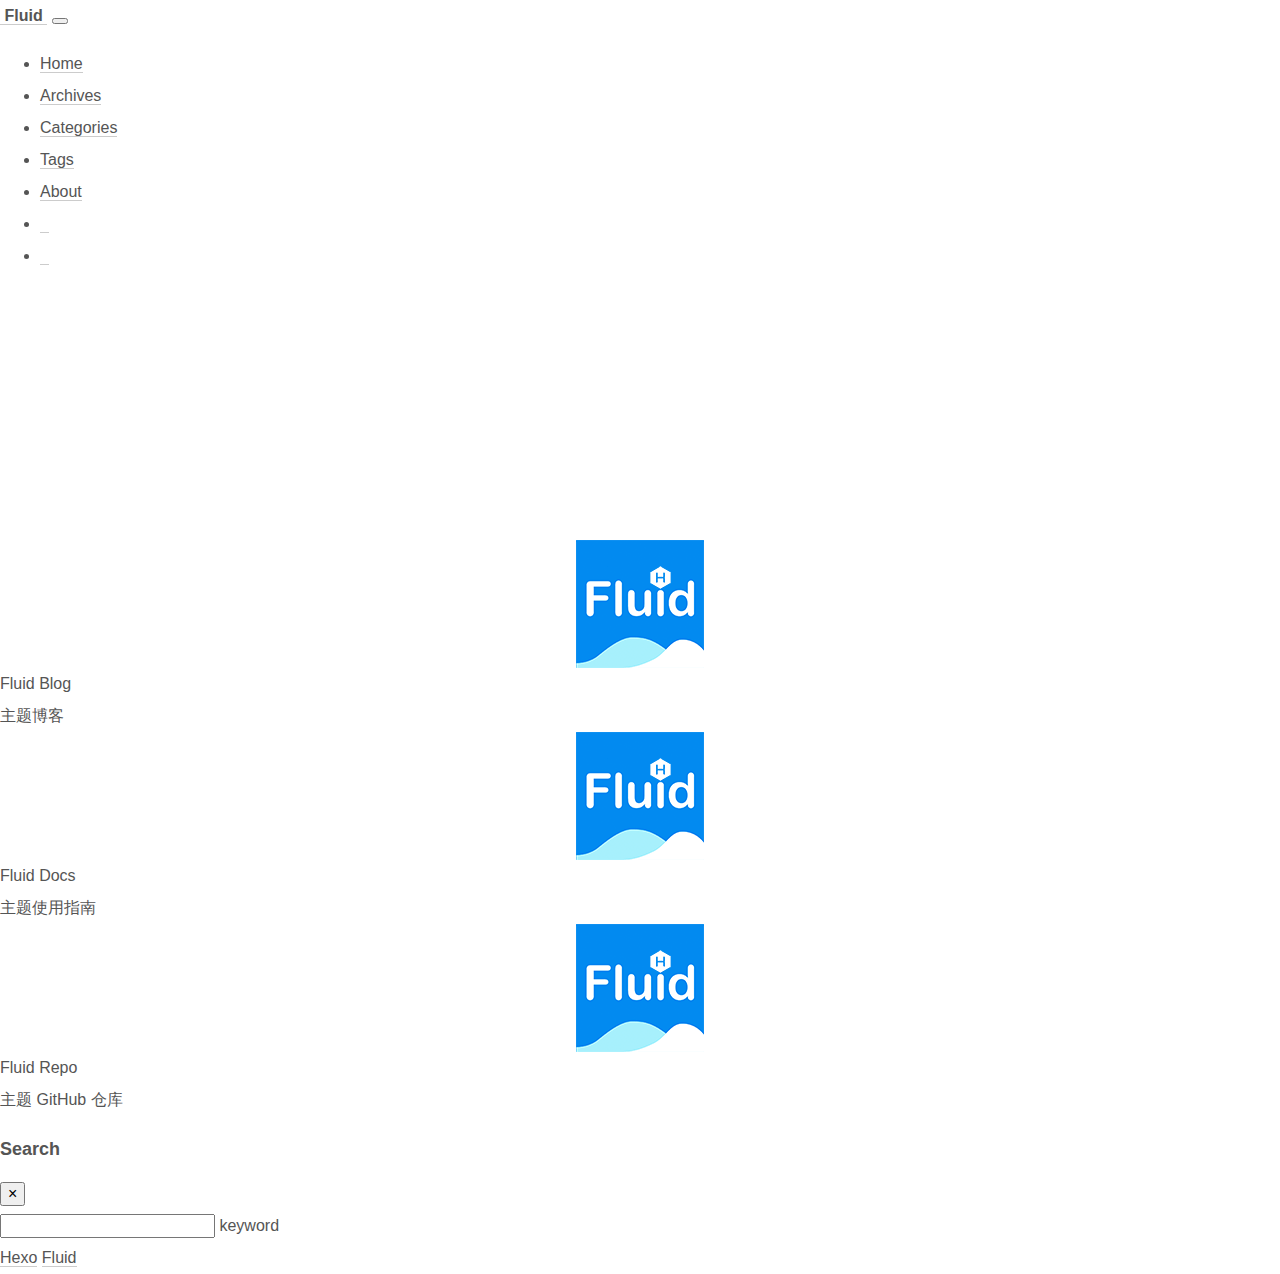
<file: links/index.html>
<!DOCTYPE html>
<html lang="en" data-default-color-scheme=&#34;auto&#34;>



<head>
  <meta charset="UTF-8">
  <link rel="apple-touch-icon" sizes="76x76" href="/img/favicon.png">
  <link rel="icon" type="image/png" href="/img/favicon.png">
  <meta name="viewport"
        content="width=device-width, initial-scale=1.0, maximum-scale=1.0, user-scalable=no, shrink-to-fit=no">
  <meta http-equiv="x-ua-compatible" content="ie=edge">
  
  <meta name="theme-color" content="#2f4154">
  <meta name="description" content="">
  <meta name="author" content="John Doe">
  <meta name="keywords" content="">
  <title>Links - Hexo</title>

  <link  rel="stylesheet" href="https://cdn.staticfile.org/twitter-bootstrap/4.5.3/css/bootstrap.min.css" />



<!-- 主题依赖的图标库，不要自行修改 -->

<link rel="stylesheet" href="//at.alicdn.com/t/font_1749284_ba1fz6golrf.css">



<link rel="stylesheet" href="//at.alicdn.com/t/font_1736178_kmeydafke9r.css">


<link  rel="stylesheet" href="/css/main.css" />

<!-- 自定义样式保持在最底部 -->


  <script id="fluid-configs">
    var Fluid = window.Fluid || {};
    var CONFIG = {"hostname":"example.com","root":"/","version":"1.8.5","typing":{"enable":true,"typeSpeed":70,"cursorChar":"_","loop":false},"toc":{"enable":true,"headingSelector":"h1,h2,h3,h4,h5,h6","collapseDepth":0},"anchorjs":{"enable":true,"element":"h1,h2,h3,h4,h5,h6","placement":"right","visible":"hover","icon":""},"copy_btn":true,"image_zoom":{"enable":true},"lazyload":{"enable":true,"onlypost":false},"web_analytics":{"enable":false,"baidu":null,"google":null,"gtag":null,"tencent":{"sid":null,"cid":null},"woyaola":null,"cnzz":null,"leancloud":{"app_id":null,"app_key":null,"server_url":null}}};
  </script>
  <script  src="/js/utils.js" ></script>
  <script  src="/js/color-schema.js" ></script>
<meta name="generator" content="Hexo 5.2.0"></head>


<body>
  <header style="height: 60vh;">
    <nav id="navbar" class="navbar fixed-top  navbar-expand-lg navbar-dark scrolling-navbar">
  <div class="container">
    <a class="navbar-brand"
       href="/">&nbsp;<strong>Fluid</strong>&nbsp;</a>

    <button id="navbar-toggler-btn" class="navbar-toggler" type="button" data-toggle="collapse"
            data-target="#navbarSupportedContent"
            aria-controls="navbarSupportedContent" aria-expanded="false" aria-label="Toggle navigation">
      <div class="animated-icon"><span></span><span></span><span></span></div>
    </button>

    <!-- Collapsible content -->
    <div class="collapse navbar-collapse" id="navbarSupportedContent">
      <ul class="navbar-nav ml-auto text-center">
        
          
          
          
          
            <li class="nav-item">
              <a class="nav-link" href="/">
                <i class="iconfont icon-home-fill"></i>
                Home
              </a>
            </li>
          
        
          
          
          
          
            <li class="nav-item">
              <a class="nav-link" href="/archives/">
                <i class="iconfont icon-archive-fill"></i>
                Archives
              </a>
            </li>
          
        
          
          
          
          
            <li class="nav-item">
              <a class="nav-link" href="/categories/">
                <i class="iconfont icon-category-fill"></i>
                Categories
              </a>
            </li>
          
        
          
          
          
          
            <li class="nav-item">
              <a class="nav-link" href="/tags/">
                <i class="iconfont icon-tags-fill"></i>
                Tags
              </a>
            </li>
          
        
          
          
          
          
            <li class="nav-item">
              <a class="nav-link" href="/about/">
                <i class="iconfont icon-user-fill"></i>
                About
              </a>
            </li>
          
        
        
          <li class="nav-item" id="search-btn">
            <a class="nav-link" data-toggle="modal" data-target="#modalSearch">&nbsp;<i
                class="iconfont icon-search"></i>&nbsp;</a>
          </li>
        
        
          <li class="nav-item" id="color-toggle-btn">
            <a class="nav-link" href="javascript:">&nbsp;<i
                class="iconfont icon-dark" id="color-toggle-icon"></i>&nbsp;</a>
          </li>
        
      </ul>
    </div>
  </div>
</nav>

    <div class="banner intro-2" id="background" parallax=true
         style="background: url('/img/default.png') no-repeat center center;
           background-size: cover;">
      <div class="full-bg-img">
        <div class="mask flex-center" style="background-color: rgba(0, 0, 0, 0.3)">
          <div class="page-header text-center fade-in-up">
            <span class="h2" id="subtitle" title="Links">
              
            </span>

            
          </div>

          
        </div>
      </div>
    </div>
  </header>

  <main>
    
      <div class="container nopadding-md">
        <div class="py-5" id="board"
          >
          
          <div class="container">
            <div class="row">
              <div class="col-12 col-md-10 m-auto">
                

<div class="row links">
  
    
    <div class="card col-lg-4 col-md-6 col-sm-12">
      <a href="https://hexo.fluid-dev.com/" class="card-body hover-with-bg" target="_blank" rel="noopener">
        <div class="card-content">
          
            <div class="link-avatar my-auto">
              <img src="/img/favicon.png" srcset="/img/loading.gif" alt="Fluid Blog" />
            </div>
          
          <div class="link-text">
            <div class="link-title">Fluid Blog</div>
            <div class="link-intro">主题博客</div>
          </div>
        </div>
      </a>
    </div>
  
    
    <div class="card col-lg-4 col-md-6 col-sm-12">
      <a href="https://hexo.fluid-dev.com/docs/" class="card-body hover-with-bg" target="_blank" rel="noopener">
        <div class="card-content">
          
            <div class="link-avatar my-auto">
              <img src="/img/favicon.png" srcset="/img/loading.gif" alt="Fluid Docs" />
            </div>
          
          <div class="link-text">
            <div class="link-title">Fluid Docs</div>
            <div class="link-intro">主题使用指南</div>
          </div>
        </div>
      </a>
    </div>
  
    
    <div class="card col-lg-4 col-md-6 col-sm-12">
      <a href="https://github.com/fluid-dev/hexo-theme-fluid" class="card-body hover-with-bg" target="_blank" rel="noopener">
        <div class="card-content">
          
            <div class="link-avatar my-auto">
              <img src="/img/favicon.png" srcset="/img/loading.gif" alt="Fluid Repo" />
            </div>
          
          <div class="link-text">
            <div class="link-title">Fluid Repo</div>
            <div class="link-intro">主题 GitHub 仓库</div>
          </div>
        </div>
      </a>
    </div>
  
</div>

              </div>
            </div>
          </div>
        </div>
      </div>
    

    
      <a id="scroll-top-button" href="#" role="button">
        <i class="iconfont icon-arrowup" aria-hidden="true"></i>
      </a>
    

    
      <div class="modal fade" id="modalSearch" tabindex="-1" role="dialog" aria-labelledby="ModalLabel"
     aria-hidden="true">
  <div class="modal-dialog modal-dialog-scrollable modal-lg" role="document">
    <div class="modal-content">
      <div class="modal-header text-center">
        <h4 class="modal-title w-100 font-weight-bold">Search</h4>
        <button type="button" id="local-search-close" class="close" data-dismiss="modal" aria-label="Close">
          <span aria-hidden="true">&times;</span>
        </button>
      </div>
      <div class="modal-body mx-3">
        <div class="md-form mb-5">
          <input type="text" id="local-search-input" class="form-control validate">
          <label data-error="x" data-success="v"
                 for="local-search-input">keyword</label>
        </div>
        <div class="list-group" id="local-search-result"></div>
      </div>
    </div>
  </div>
</div>
    

    
  </main>

  <footer class="text-center mt-5 py-3">
  <div class="footer-content">
     <a href="https://hexo.io" target="_blank" rel="nofollow noopener"><span>Hexo</span></a> <i class="iconfont icon-love"></i> <a href="https://github.com/fluid-dev/hexo-theme-fluid" target="_blank" rel="nofollow noopener"><span>Fluid</span></a> 
  </div>
  

  

  
</footer>

<!-- SCRIPTS -->

  <script  src="https://cdn.staticfile.org/nprogress/0.2.0/nprogress.min.js" ></script>
  <link  rel="stylesheet" href="https://cdn.staticfile.org/nprogress/0.2.0/nprogress.min.css" />

  <script>
    NProgress.configure({"showSpinner":false,"trickleSpeed":200})
    NProgress.start()
    document.addEventListener('DOMContentLoaded', function() {
      window.NProgress && window.NProgress.inc();
    })
    window.addEventListener('load', function() {
      NProgress.done();
    })
  </script>


<script  src="https://cdn.staticfile.org/jquery/3.5.1/jquery.min.js" ></script>
<script  src="https://cdn.staticfile.org/twitter-bootstrap/4.5.3/js/bootstrap.min.js" ></script>
<script  src="/js/debouncer.js" ></script>
<script  src="/js/events.js" ></script>
<script  src="/js/plugins.js" ></script>

<!-- Plugins -->


  
    <script  src="/js/lazyload.js" ></script>
  



  









  <script defer src="https://cdn.staticfile.org/clipboard.js/2.0.6/clipboard.min.js" ></script>





  <script  src="https://cdn.staticfile.org/typed.js/2.0.11/typed.min.js" ></script>
  <script>
    (function (window, document) {
      var typing = Fluid.plugins.typing;
      var title = document.getElementById('subtitle').title;
      
      typing(title)
      
    })(window, document);
  </script>



  <script  src="/js/local-search.js" ></script>
  <script>
    (function () {
      var path = "/local-search.xml";
      var inputArea = document.querySelector("#local-search-input");
      inputArea.onclick = function () {
        searchFunc(path, 'local-search-input', 'local-search-result');
        this.onclick = null
      }
    })()
  </script>















<!-- 主题的启动项 保持在最底部 -->
<script  src="/js/boot.js" ></script>



</body>
</html>
</file>
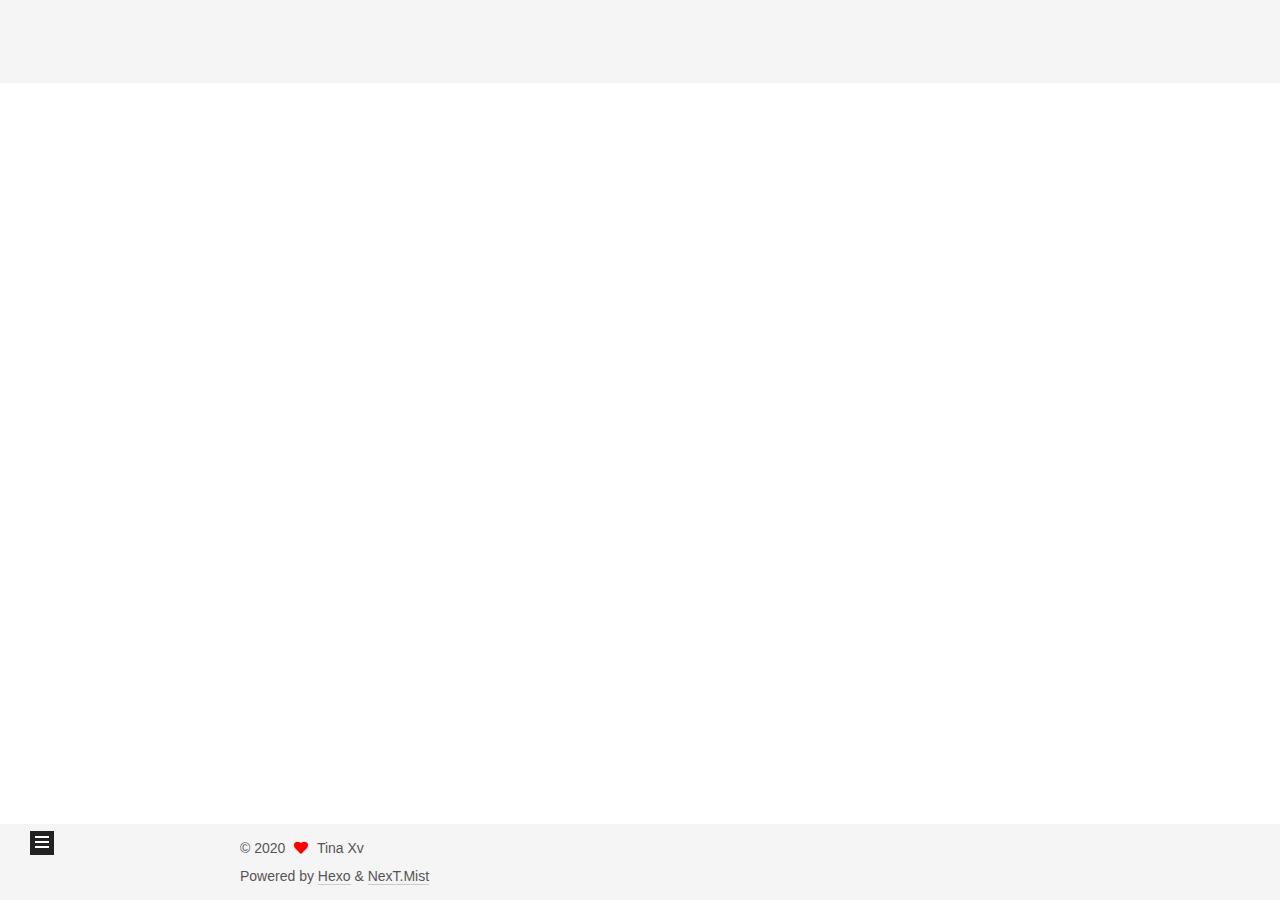
<file: tags/index.html>
<!DOCTYPE html>
<html lang="en">
<head>
  <meta charset="UTF-8">
<meta name="viewport" content="width=device-width, initial-scale=1, maximum-scale=2">
<meta name="theme-color" content="#222">
<meta name="generator" content="Hexo 5.2.0">
  <link rel="apple-touch-icon" sizes="180x180" href="/images/apple-touch-icon-next.png">
  <link rel="icon" type="image/png" sizes="32x32" href="/images/favicon-32x32-next.png">
  <link rel="icon" type="image/png" sizes="16x16" href="/images/favicon-16x16-next.png">
  <link rel="mask-icon" href="/images/logo.svg" color="#222">

<link rel="stylesheet" href="/css/main.css">


<link rel="stylesheet" href="/lib/font-awesome/css/all.min.css">

<script id="hexo-configurations">
    var NexT = window.NexT || {};
    var CONFIG = {"hostname":"tinaxv.github.io","root":"/","scheme":"Mist","version":"7.8.0","exturl":false,"sidebar":{"position":"left","display":"always","padding":18,"offset":12,"onmobile":false},"copycode":{"enable":false,"show_result":false,"style":null},"back2top":{"enable":true,"sidebar":false,"scrollpercent":false},"bookmark":{"enable":false,"color":"#222","save":"auto"},"fancybox":false,"mediumzoom":false,"lazyload":false,"pangu":false,"comments":{"style":"tabs","active":null,"storage":true,"lazyload":false,"nav":null},"algolia":{"hits":{"per_page":10},"labels":{"input_placeholder":"Search for Posts","hits_empty":"We didn't find any results for the search: ${query}","hits_stats":"${hits} results found in ${time} ms"}},"localsearch":{"enable":true,"trigger":"auto","top_n_per_article":1,"unescape":false,"preload":false},"motion":{"enable":true,"async":false,"transition":{"post_block":"fadeIn","post_header":"slideDownIn","post_body":"slideDownIn","coll_header":"slideLeftIn","sidebar":"slideUpIn"}},"path":"search.xml"};
  </script>

  <meta property="og:type" content="website">
<meta property="og:title" content="tags">
<meta property="og:url" content="http://tinaxv.github.io/tags/index.html">
<meta property="og:site_name" content="Keep Learning">
<meta property="og:locale" content="en_US">
<meta property="article:published_time" content="2020-11-23T10:09:02.000Z">
<meta property="article:modified_time" content="2020-11-23T10:09:02.074Z">
<meta property="article:author" content="Tina Xv">
<meta name="twitter:card" content="summary">

<link rel="canonical" href="http://tinaxv.github.io/tags/">


<script id="page-configurations">
  // https://hexo.io/docs/variables.html
  CONFIG.page = {
    sidebar: "",
    isHome : false,
    isPost : false,
    lang   : 'en'
  };
</script>

  <title>tags | Keep Learning
</title>
  






  <noscript>
  <style>
  .use-motion .brand,
  .use-motion .menu-item,
  .sidebar-inner,
  .use-motion .post-block,
  .use-motion .pagination,
  .use-motion .comments,
  .use-motion .post-header,
  .use-motion .post-body,
  .use-motion .collection-header { opacity: initial; }

  .use-motion .site-title,
  .use-motion .site-subtitle {
    opacity: initial;
    top: initial;
  }

  .use-motion .logo-line-before i { left: initial; }
  .use-motion .logo-line-after i { right: initial; }
  </style>
</noscript>

<link rel="alternate" href="/atom.xml" title="Keep Learning" type="application/atom+xml">
</head>

<body itemscope itemtype="http://schema.org/WebPage">
  <div class="container use-motion">
    <div class="headband"></div>

    <header class="header" itemscope itemtype="http://schema.org/WPHeader">
      <div class="header-inner"><div class="site-brand-container">
  <div class="site-nav-toggle">
    <div class="toggle" aria-label="Toggle navigation bar">
      <span class="toggle-line toggle-line-first"></span>
      <span class="toggle-line toggle-line-middle"></span>
      <span class="toggle-line toggle-line-last"></span>
    </div>
  </div>

  <div class="site-meta">

    <a href="/" class="brand" rel="start">
      <span class="logo-line-before"><i></i></span>
      <h1 class="site-title">Keep Learning</h1>
      <span class="logo-line-after"><i></i></span>
    </a>
      <p class="site-subtitle" itemprop="description">A New World</p>
  </div>

  <div class="site-nav-right">
    <div class="toggle popup-trigger">
        <i class="fa fa-search fa-fw fa-lg"></i>
    </div>
  </div>
</div>




<nav class="site-nav">
  <ul id="menu" class="main-menu menu">
        <li class="menu-item menu-item-home">

    <a href="/" rel="section"><i class="fa fa-home fa-fw"></i>Home</a>

  </li>
        <li class="menu-item menu-item-about">

    <a href="/about/" rel="section"><i class="fa fa-user fa-fw"></i>About</a>

  </li>
        <li class="menu-item menu-item-tags">

    <a href="/tags/" rel="section"><i class="fa fa-tags fa-fw"></i>Tags</a>

  </li>
        <li class="menu-item menu-item-categories">

    <a href="/categories/" rel="section"><i class="fa fa-th fa-fw"></i>Categories</a>

  </li>
        <li class="menu-item menu-item-archives">

    <a href="/archives/" rel="section"><i class="fa fa-archive fa-fw"></i>Archives</a>

  </li>
      <li class="menu-item menu-item-search">
        <a role="button" class="popup-trigger"><i class="fa fa-search fa-fw"></i>Search
        </a>
      </li>
  </ul>
</nav>



  <div class="search-pop-overlay">
    <div class="popup search-popup">
        <div class="search-header">
  <span class="search-icon">
    <i class="fa fa-search"></i>
  </span>
  <div class="search-input-container">
    <input autocomplete="off" autocapitalize="off"
           placeholder="Searching..." spellcheck="false"
           type="search" class="search-input">
  </div>
  <span class="popup-btn-close">
    <i class="fa fa-times-circle"></i>
  </span>
</div>
<div id="search-result">
  <div id="no-result">
    <i class="fa fa-spinner fa-pulse fa-5x fa-fw"></i>
  </div>
</div>

    </div>
  </div>

</div>
    </header>

    
  <div class="back-to-top">
    <i class="fa fa-arrow-up"></i>
    <span>0%</span>
  </div>


    <main class="main">
      <div class="main-inner">
        <div class="content-wrap">
          
  
  

          <div class="content page posts-expand">
            

    
    
    
    <div class="post-block" lang="en">
      <header class="post-header">

<h1 class="post-title" itemprop="name headline">tags
</h1>

<div class="post-meta">
  

</div>

</header>

      
      
      
      <div class="post-body">
          
      </div>
      
      
      
    </div>
    

    
    
    


          </div>
          

<script>
  window.addEventListener('tabs:register', () => {
    let { activeClass } = CONFIG.comments;
    if (CONFIG.comments.storage) {
      activeClass = localStorage.getItem('comments_active') || activeClass;
    }
    if (activeClass) {
      let activeTab = document.querySelector(`a[href="#comment-${activeClass}"]`);
      if (activeTab) {
        activeTab.click();
      }
    }
  });
  if (CONFIG.comments.storage) {
    window.addEventListener('tabs:click', event => {
      if (!event.target.matches('.tabs-comment .tab-content .tab-pane')) return;
      let commentClass = event.target.classList[1];
      localStorage.setItem('comments_active', commentClass);
    });
  }
</script>

        </div>
          
  
  <div class="toggle sidebar-toggle">
    <span class="toggle-line toggle-line-first"></span>
    <span class="toggle-line toggle-line-middle"></span>
    <span class="toggle-line toggle-line-last"></span>
  </div>

  <aside class="sidebar">
    <div class="sidebar-inner">

      <ul class="sidebar-nav motion-element">
        <li class="sidebar-nav-toc">
          Table of Contents
        </li>
        <li class="sidebar-nav-overview">
          Overview
        </li>
      </ul>

      <!--noindex-->
      <div class="post-toc-wrap sidebar-panel">
      </div>
      <!--/noindex-->

      <div class="site-overview-wrap sidebar-panel">
        <div class="site-author motion-element" itemprop="author" itemscope itemtype="http://schema.org/Person">
    <img class="site-author-image" itemprop="image" alt="Tina Xv"
      src="/images/header.gif">
  <p class="site-author-name" itemprop="name">Tina Xv</p>
  <div class="site-description" itemprop="description"></div>
</div>
<div class="site-state-wrap motion-element">
  <nav class="site-state">
      <div class="site-state-item site-state-posts">
          <a href="/archives/">
        
          <span class="site-state-item-count">2</span>
          <span class="site-state-item-name">posts</span>
        </a>
      </div>
  </nav>
</div>
  <div class="links-of-author motion-element">
      <span class="links-of-author-item">
        <a href="https://github.com/TinaXv" title="GitHub → https:&#x2F;&#x2F;github.com&#x2F;TinaXv" rel="noopener" target="_blank"><i class="fab fa-github fa-fw"></i>GitHub</a>
      </span>
      <span class="links-of-author-item">
        <a href="mailto:tina.xv123@gmail.com" title="E-Mail → mailto:tina.xv123@gmail.com" rel="noopener" target="_blank"><i class="fa fa-envelope fa-fw"></i>E-Mail</a>
      </span>
  </div>



      </div>

    </div>
  </aside>
  <div id="sidebar-dimmer"></div>


      </div>
    </main>

    <footer class="footer">
      <div class="footer-inner">
        

        

<div class="copyright">
  
  &copy; 
  <span itemprop="copyrightYear">2020</span>
  <span class="with-love">
    <i class="fa fa-heart"></i>
  </span>
  <span class="author" itemprop="copyrightHolder">Tina Xv</span>
</div>
  <div class="powered-by">Powered by <a href="https://hexo.io/" class="theme-link" rel="noopener" target="_blank">Hexo</a> & <a href="https://mist.theme-next.org/" class="theme-link" rel="noopener" target="_blank">NexT.Mist</a>
  </div>

        








      </div>
    </footer>
  </div>

  
  <script src="/lib/anime.min.js"></script>
  <script src="/lib/velocity/velocity.min.js"></script>
  <script src="/lib/velocity/velocity.ui.min.js"></script>

<script src="/js/utils.js"></script>

<script src="/js/motion.js"></script>


<script src="/js/schemes/muse.js"></script>


<script src="/js/next-boot.js"></script>




  




  
<script src="/js/local-search.js"></script>













  

  

</body>
</html>
</file>
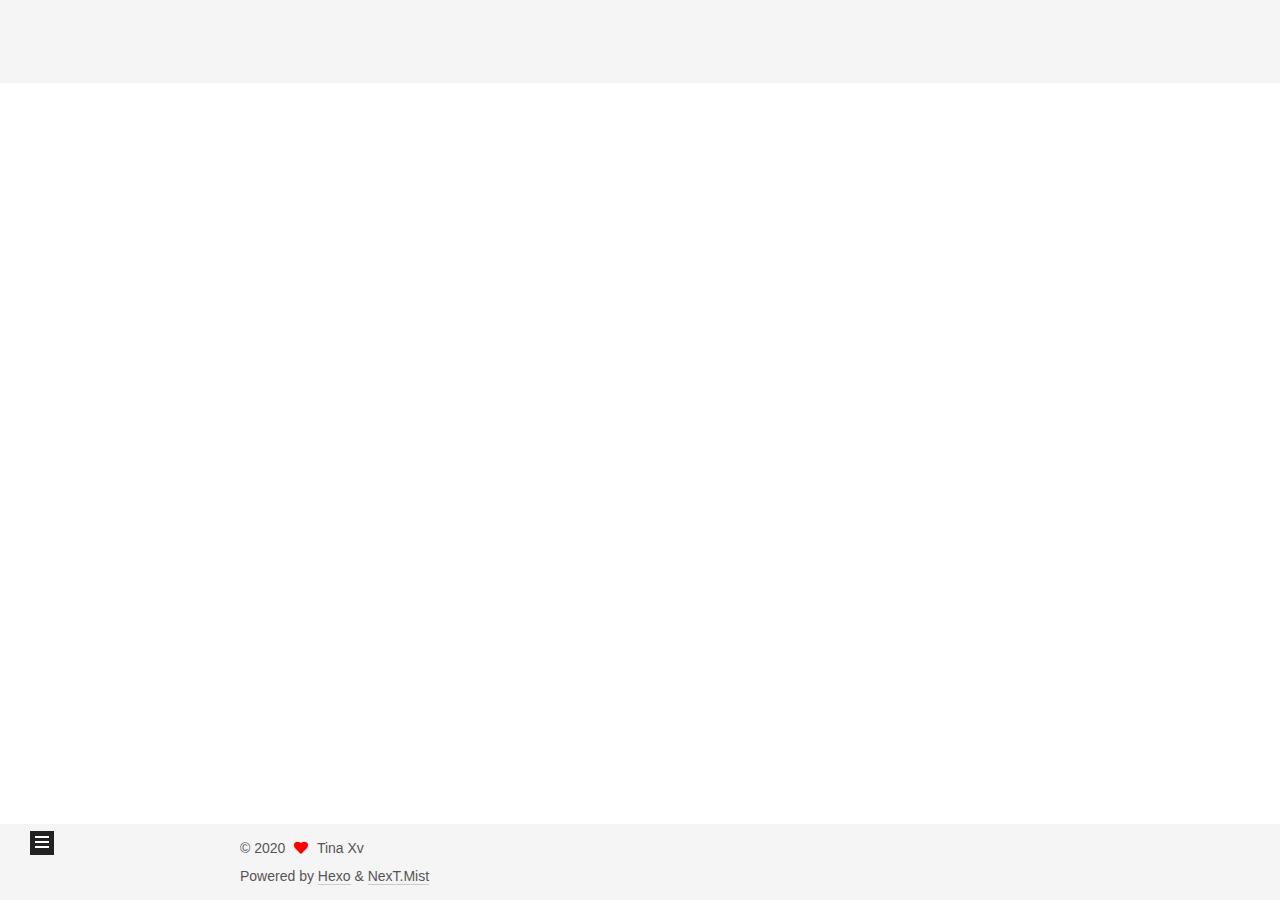
<file: archives/2020/index.html>
<!DOCTYPE html>
<html lang="en">
<head>
  <meta charset="UTF-8">
<meta name="viewport" content="width=device-width, initial-scale=1, maximum-scale=2">
<meta name="theme-color" content="#222">
<meta name="generator" content="Hexo 5.2.0">
  <link rel="apple-touch-icon" sizes="180x180" href="/images/apple-touch-icon-next.png">
  <link rel="icon" type="image/png" sizes="32x32" href="/images/favicon-32x32-next.png">
  <link rel="icon" type="image/png" sizes="16x16" href="/images/favicon-16x16-next.png">
  <link rel="mask-icon" href="/images/logo.svg" color="#222">

<link rel="stylesheet" href="/css/main.css">


<link rel="stylesheet" href="/lib/font-awesome/css/all.min.css">

<script id="hexo-configurations">
    var NexT = window.NexT || {};
    var CONFIG = {"hostname":"tinaxv.github.io","root":"/","scheme":"Mist","version":"7.8.0","exturl":false,"sidebar":{"position":"left","display":"always","padding":18,"offset":12,"onmobile":false},"copycode":{"enable":false,"show_result":false,"style":null},"back2top":{"enable":true,"sidebar":false,"scrollpercent":false},"bookmark":{"enable":false,"color":"#222","save":"auto"},"fancybox":false,"mediumzoom":false,"lazyload":false,"pangu":false,"comments":{"style":"tabs","active":null,"storage":true,"lazyload":false,"nav":null},"algolia":{"hits":{"per_page":10},"labels":{"input_placeholder":"Search for Posts","hits_empty":"We didn't find any results for the search: ${query}","hits_stats":"${hits} results found in ${time} ms"}},"localsearch":{"enable":true,"trigger":"auto","top_n_per_article":1,"unescape":false,"preload":false},"motion":{"enable":true,"async":false,"transition":{"post_block":"fadeIn","post_header":"slideDownIn","post_body":"slideDownIn","coll_header":"slideLeftIn","sidebar":"slideUpIn"}},"path":"search.xml"};
  </script>

  <meta property="og:type" content="website">
<meta property="og:title" content="Keep Learning">
<meta property="og:url" content="http://tinaxv.github.io/archives/2020/index.html">
<meta property="og:site_name" content="Keep Learning">
<meta property="og:locale" content="en_US">
<meta property="article:author" content="Tina Xv">
<meta name="twitter:card" content="summary">

<link rel="canonical" href="http://tinaxv.github.io/archives/2020/">


<script id="page-configurations">
  // https://hexo.io/docs/variables.html
  CONFIG.page = {
    sidebar: "",
    isHome : false,
    isPost : false,
    lang   : 'en'
  };
</script>

  <title>Archive | Keep Learning</title>
  






  <noscript>
  <style>
  .use-motion .brand,
  .use-motion .menu-item,
  .sidebar-inner,
  .use-motion .post-block,
  .use-motion .pagination,
  .use-motion .comments,
  .use-motion .post-header,
  .use-motion .post-body,
  .use-motion .collection-header { opacity: initial; }

  .use-motion .site-title,
  .use-motion .site-subtitle {
    opacity: initial;
    top: initial;
  }

  .use-motion .logo-line-before i { left: initial; }
  .use-motion .logo-line-after i { right: initial; }
  </style>
</noscript>

<link rel="alternate" href="/atom.xml" title="Keep Learning" type="application/atom+xml">
</head>

<body itemscope itemtype="http://schema.org/WebPage">
  <div class="container use-motion">
    <div class="headband"></div>

    <header class="header" itemscope itemtype="http://schema.org/WPHeader">
      <div class="header-inner"><div class="site-brand-container">
  <div class="site-nav-toggle">
    <div class="toggle" aria-label="Toggle navigation bar">
      <span class="toggle-line toggle-line-first"></span>
      <span class="toggle-line toggle-line-middle"></span>
      <span class="toggle-line toggle-line-last"></span>
    </div>
  </div>

  <div class="site-meta">

    <a href="/" class="brand" rel="start">
      <span class="logo-line-before"><i></i></span>
      <h1 class="site-title">Keep Learning</h1>
      <span class="logo-line-after"><i></i></span>
    </a>
      <p class="site-subtitle" itemprop="description">A New World</p>
  </div>

  <div class="site-nav-right">
    <div class="toggle popup-trigger">
        <i class="fa fa-search fa-fw fa-lg"></i>
    </div>
  </div>
</div>




<nav class="site-nav">
  <ul id="menu" class="main-menu menu">
        <li class="menu-item menu-item-home">

    <a href="/" rel="section"><i class="fa fa-home fa-fw"></i>Home</a>

  </li>
        <li class="menu-item menu-item-about">

    <a href="/about/" rel="section"><i class="fa fa-user fa-fw"></i>About</a>

  </li>
        <li class="menu-item menu-item-tags">

    <a href="/tags/" rel="section"><i class="fa fa-tags fa-fw"></i>Tags</a>

  </li>
        <li class="menu-item menu-item-categories">

    <a href="/categories/" rel="section"><i class="fa fa-th fa-fw"></i>Categories</a>

  </li>
        <li class="menu-item menu-item-archives">

    <a href="/archives/" rel="section"><i class="fa fa-archive fa-fw"></i>Archives</a>

  </li>
      <li class="menu-item menu-item-search">
        <a role="button" class="popup-trigger"><i class="fa fa-search fa-fw"></i>Search
        </a>
      </li>
  </ul>
</nav>



  <div class="search-pop-overlay">
    <div class="popup search-popup">
        <div class="search-header">
  <span class="search-icon">
    <i class="fa fa-search"></i>
  </span>
  <div class="search-input-container">
    <input autocomplete="off" autocapitalize="off"
           placeholder="Searching..." spellcheck="false"
           type="search" class="search-input">
  </div>
  <span class="popup-btn-close">
    <i class="fa fa-times-circle"></i>
  </span>
</div>
<div id="search-result">
  <div id="no-result">
    <i class="fa fa-spinner fa-pulse fa-5x fa-fw"></i>
  </div>
</div>

    </div>
  </div>

</div>
    </header>

    
  <div class="back-to-top">
    <i class="fa fa-arrow-up"></i>
    <span>0%</span>
  </div>


    <main class="main">
      <div class="main-inner">
        <div class="content-wrap">
          

          <div class="content archive">
            

  
  
  
  <div class="post-block">
    <div class="posts-collapse">
      <div class="collection-title">
        <span class="collection-header">Um..! 2 posts in total. Keep on posting.</span>
      </div>

      
    <div class="collection-year">
      <span class="collection-header">2020</span>
    </div>

  <article itemscope itemtype="http://schema.org/Article">
    <header class="post-header">

      <div class="post-meta">
        <time itemprop="dateCreated"
              datetime="2020-11-23T18:10:39+08:00"
              content="2020-11-23">
          11-23
        </time>
      </div>

      <div class="post-title">
          <a class="post-title-link" href="/2020/11/23/index/" itemprop="url">
            <span itemprop="name">About</span>
          </a>
      </div>

    </header>
  </article>

  <article itemscope itemtype="http://schema.org/Article">
    <header class="post-header">

      <div class="post-meta">
        <time itemprop="dateCreated"
              datetime="2020-11-17T22:27:18+08:00"
              content="2020-11-17">
          11-17
        </time>
      </div>

      <div class="post-title">
          <a class="post-title-link" href="/2020/11/17/hello-world/" itemprop="url">
            <span itemprop="name">Hello World</span>
          </a>
      </div>

    </header>
  </article>


    </div>
  </div>
  
  
  

  



          </div>
          

<script>
  window.addEventListener('tabs:register', () => {
    let { activeClass } = CONFIG.comments;
    if (CONFIG.comments.storage) {
      activeClass = localStorage.getItem('comments_active') || activeClass;
    }
    if (activeClass) {
      let activeTab = document.querySelector(`a[href="#comment-${activeClass}"]`);
      if (activeTab) {
        activeTab.click();
      }
    }
  });
  if (CONFIG.comments.storage) {
    window.addEventListener('tabs:click', event => {
      if (!event.target.matches('.tabs-comment .tab-content .tab-pane')) return;
      let commentClass = event.target.classList[1];
      localStorage.setItem('comments_active', commentClass);
    });
  }
</script>

        </div>
          
  
  <div class="toggle sidebar-toggle">
    <span class="toggle-line toggle-line-first"></span>
    <span class="toggle-line toggle-line-middle"></span>
    <span class="toggle-line toggle-line-last"></span>
  </div>

  <aside class="sidebar">
    <div class="sidebar-inner">

      <ul class="sidebar-nav motion-element">
        <li class="sidebar-nav-toc">
          Table of Contents
        </li>
        <li class="sidebar-nav-overview">
          Overview
        </li>
      </ul>

      <!--noindex-->
      <div class="post-toc-wrap sidebar-panel">
      </div>
      <!--/noindex-->

      <div class="site-overview-wrap sidebar-panel">
        <div class="site-author motion-element" itemprop="author" itemscope itemtype="http://schema.org/Person">
    <img class="site-author-image" itemprop="image" alt="Tina Xv"
      src="/images/header.gif">
  <p class="site-author-name" itemprop="name">Tina Xv</p>
  <div class="site-description" itemprop="description"></div>
</div>
<div class="site-state-wrap motion-element">
  <nav class="site-state">
      <div class="site-state-item site-state-posts">
          <a href="/archives/">
        
          <span class="site-state-item-count">2</span>
          <span class="site-state-item-name">posts</span>
        </a>
      </div>
  </nav>
</div>
  <div class="links-of-author motion-element">
      <span class="links-of-author-item">
        <a href="https://github.com/TinaXv" title="GitHub → https:&#x2F;&#x2F;github.com&#x2F;TinaXv" rel="noopener" target="_blank"><i class="fab fa-github fa-fw"></i>GitHub</a>
      </span>
      <span class="links-of-author-item">
        <a href="mailto:tina.xv123@gmail.com" title="E-Mail → mailto:tina.xv123@gmail.com" rel="noopener" target="_blank"><i class="fa fa-envelope fa-fw"></i>E-Mail</a>
      </span>
  </div>



      </div>

    </div>
  </aside>
  <div id="sidebar-dimmer"></div>


      </div>
    </main>

    <footer class="footer">
      <div class="footer-inner">
        

        

<div class="copyright">
  
  &copy; 
  <span itemprop="copyrightYear">2020</span>
  <span class="with-love">
    <i class="fa fa-heart"></i>
  </span>
  <span class="author" itemprop="copyrightHolder">Tina Xv</span>
</div>
  <div class="powered-by">Powered by <a href="https://hexo.io/" class="theme-link" rel="noopener" target="_blank">Hexo</a> & <a href="https://mist.theme-next.org/" class="theme-link" rel="noopener" target="_blank">NexT.Mist</a>
  </div>

        








      </div>
    </footer>
  </div>

  
  <script src="/lib/anime.min.js"></script>
  <script src="/lib/velocity/velocity.min.js"></script>
  <script src="/lib/velocity/velocity.ui.min.js"></script>

<script src="/js/utils.js"></script>

<script src="/js/motion.js"></script>


<script src="/js/schemes/muse.js"></script>


<script src="/js/next-boot.js"></script>




  




  
<script src="/js/local-search.js"></script>













  

  

</body>
</html>
</file>
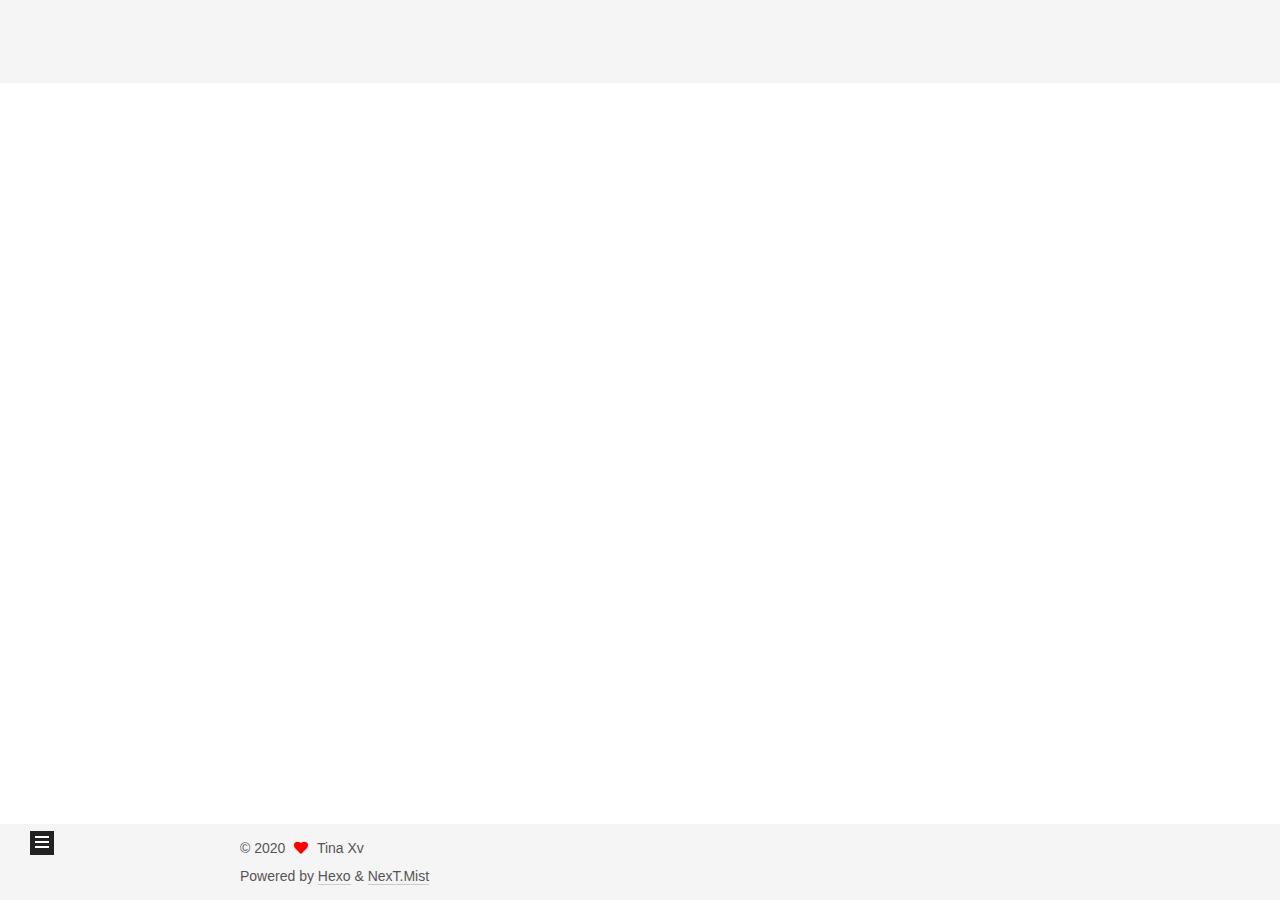
<file: archives/2020/11/index.html>
<!DOCTYPE html>
<html lang="en">
<head>
  <meta charset="UTF-8">
<meta name="viewport" content="width=device-width, initial-scale=1, maximum-scale=2">
<meta name="theme-color" content="#222">
<meta name="generator" content="Hexo 5.2.0">
  <link rel="apple-touch-icon" sizes="180x180" href="/images/apple-touch-icon-next.png">
  <link rel="icon" type="image/png" sizes="32x32" href="/images/favicon-32x32-next.png">
  <link rel="icon" type="image/png" sizes="16x16" href="/images/favicon-16x16-next.png">
  <link rel="mask-icon" href="/images/logo.svg" color="#222">

<link rel="stylesheet" href="/css/main.css">


<link rel="stylesheet" href="/lib/font-awesome/css/all.min.css">

<script id="hexo-configurations">
    var NexT = window.NexT || {};
    var CONFIG = {"hostname":"tinaxv.github.io","root":"/","scheme":"Mist","version":"7.8.0","exturl":false,"sidebar":{"position":"left","display":"always","padding":18,"offset":12,"onmobile":false},"copycode":{"enable":false,"show_result":false,"style":null},"back2top":{"enable":true,"sidebar":false,"scrollpercent":false},"bookmark":{"enable":false,"color":"#222","save":"auto"},"fancybox":false,"mediumzoom":false,"lazyload":false,"pangu":false,"comments":{"style":"tabs","active":null,"storage":true,"lazyload":false,"nav":null},"algolia":{"hits":{"per_page":10},"labels":{"input_placeholder":"Search for Posts","hits_empty":"We didn't find any results for the search: ${query}","hits_stats":"${hits} results found in ${time} ms"}},"localsearch":{"enable":true,"trigger":"auto","top_n_per_article":1,"unescape":false,"preload":false},"motion":{"enable":true,"async":false,"transition":{"post_block":"fadeIn","post_header":"slideDownIn","post_body":"slideDownIn","coll_header":"slideLeftIn","sidebar":"slideUpIn"}},"path":"search.xml"};
  </script>

  <meta property="og:type" content="website">
<meta property="og:title" content="Keep Learning">
<meta property="og:url" content="http://tinaxv.github.io/archives/2020/11/index.html">
<meta property="og:site_name" content="Keep Learning">
<meta property="og:locale" content="en_US">
<meta property="article:author" content="Tina Xv">
<meta name="twitter:card" content="summary">

<link rel="canonical" href="http://tinaxv.github.io/archives/2020/11/">


<script id="page-configurations">
  // https://hexo.io/docs/variables.html
  CONFIG.page = {
    sidebar: "",
    isHome : false,
    isPost : false,
    lang   : 'en'
  };
</script>

  <title>Archive | Keep Learning</title>
  






  <noscript>
  <style>
  .use-motion .brand,
  .use-motion .menu-item,
  .sidebar-inner,
  .use-motion .post-block,
  .use-motion .pagination,
  .use-motion .comments,
  .use-motion .post-header,
  .use-motion .post-body,
  .use-motion .collection-header { opacity: initial; }

  .use-motion .site-title,
  .use-motion .site-subtitle {
    opacity: initial;
    top: initial;
  }

  .use-motion .logo-line-before i { left: initial; }
  .use-motion .logo-line-after i { right: initial; }
  </style>
</noscript>

<link rel="alternate" href="/atom.xml" title="Keep Learning" type="application/atom+xml">
</head>

<body itemscope itemtype="http://schema.org/WebPage">
  <div class="container use-motion">
    <div class="headband"></div>

    <header class="header" itemscope itemtype="http://schema.org/WPHeader">
      <div class="header-inner"><div class="site-brand-container">
  <div class="site-nav-toggle">
    <div class="toggle" aria-label="Toggle navigation bar">
      <span class="toggle-line toggle-line-first"></span>
      <span class="toggle-line toggle-line-middle"></span>
      <span class="toggle-line toggle-line-last"></span>
    </div>
  </div>

  <div class="site-meta">

    <a href="/" class="brand" rel="start">
      <span class="logo-line-before"><i></i></span>
      <h1 class="site-title">Keep Learning</h1>
      <span class="logo-line-after"><i></i></span>
    </a>
      <p class="site-subtitle" itemprop="description">A New World</p>
  </div>

  <div class="site-nav-right">
    <div class="toggle popup-trigger">
        <i class="fa fa-search fa-fw fa-lg"></i>
    </div>
  </div>
</div>




<nav class="site-nav">
  <ul id="menu" class="main-menu menu">
        <li class="menu-item menu-item-home">

    <a href="/" rel="section"><i class="fa fa-home fa-fw"></i>Home</a>

  </li>
        <li class="menu-item menu-item-about">

    <a href="/about/" rel="section"><i class="fa fa-user fa-fw"></i>About</a>

  </li>
        <li class="menu-item menu-item-tags">

    <a href="/tags/" rel="section"><i class="fa fa-tags fa-fw"></i>Tags</a>

  </li>
        <li class="menu-item menu-item-categories">

    <a href="/categories/" rel="section"><i class="fa fa-th fa-fw"></i>Categories</a>

  </li>
        <li class="menu-item menu-item-archives">

    <a href="/archives/" rel="section"><i class="fa fa-archive fa-fw"></i>Archives</a>

  </li>
      <li class="menu-item menu-item-search">
        <a role="button" class="popup-trigger"><i class="fa fa-search fa-fw"></i>Search
        </a>
      </li>
  </ul>
</nav>



  <div class="search-pop-overlay">
    <div class="popup search-popup">
        <div class="search-header">
  <span class="search-icon">
    <i class="fa fa-search"></i>
  </span>
  <div class="search-input-container">
    <input autocomplete="off" autocapitalize="off"
           placeholder="Searching..." spellcheck="false"
           type="search" class="search-input">
  </div>
  <span class="popup-btn-close">
    <i class="fa fa-times-circle"></i>
  </span>
</div>
<div id="search-result">
  <div id="no-result">
    <i class="fa fa-spinner fa-pulse fa-5x fa-fw"></i>
  </div>
</div>

    </div>
  </div>

</div>
    </header>

    
  <div class="back-to-top">
    <i class="fa fa-arrow-up"></i>
    <span>0%</span>
  </div>


    <main class="main">
      <div class="main-inner">
        <div class="content-wrap">
          

          <div class="content archive">
            

  
  
  
  <div class="post-block">
    <div class="posts-collapse">
      <div class="collection-title">
        <span class="collection-header">Um..! 2 posts in total. Keep on posting.</span>
      </div>

      
    <div class="collection-year">
      <span class="collection-header">2020</span>
    </div>

  <article itemscope itemtype="http://schema.org/Article">
    <header class="post-header">

      <div class="post-meta">
        <time itemprop="dateCreated"
              datetime="2020-11-23T18:10:39+08:00"
              content="2020-11-23">
          11-23
        </time>
      </div>

      <div class="post-title">
          <a class="post-title-link" href="/2020/11/23/index/" itemprop="url">
            <span itemprop="name">About</span>
          </a>
      </div>

    </header>
  </article>

  <article itemscope itemtype="http://schema.org/Article">
    <header class="post-header">

      <div class="post-meta">
        <time itemprop="dateCreated"
              datetime="2020-11-17T22:27:18+08:00"
              content="2020-11-17">
          11-17
        </time>
      </div>

      <div class="post-title">
          <a class="post-title-link" href="/2020/11/17/hello-world/" itemprop="url">
            <span itemprop="name">Hello World</span>
          </a>
      </div>

    </header>
  </article>


    </div>
  </div>
  
  
  

  



          </div>
          

<script>
  window.addEventListener('tabs:register', () => {
    let { activeClass } = CONFIG.comments;
    if (CONFIG.comments.storage) {
      activeClass = localStorage.getItem('comments_active') || activeClass;
    }
    if (activeClass) {
      let activeTab = document.querySelector(`a[href="#comment-${activeClass}"]`);
      if (activeTab) {
        activeTab.click();
      }
    }
  });
  if (CONFIG.comments.storage) {
    window.addEventListener('tabs:click', event => {
      if (!event.target.matches('.tabs-comment .tab-content .tab-pane')) return;
      let commentClass = event.target.classList[1];
      localStorage.setItem('comments_active', commentClass);
    });
  }
</script>

        </div>
          
  
  <div class="toggle sidebar-toggle">
    <span class="toggle-line toggle-line-first"></span>
    <span class="toggle-line toggle-line-middle"></span>
    <span class="toggle-line toggle-line-last"></span>
  </div>

  <aside class="sidebar">
    <div class="sidebar-inner">

      <ul class="sidebar-nav motion-element">
        <li class="sidebar-nav-toc">
          Table of Contents
        </li>
        <li class="sidebar-nav-overview">
          Overview
        </li>
      </ul>

      <!--noindex-->
      <div class="post-toc-wrap sidebar-panel">
      </div>
      <!--/noindex-->

      <div class="site-overview-wrap sidebar-panel">
        <div class="site-author motion-element" itemprop="author" itemscope itemtype="http://schema.org/Person">
    <img class="site-author-image" itemprop="image" alt="Tina Xv"
      src="/images/header.gif">
  <p class="site-author-name" itemprop="name">Tina Xv</p>
  <div class="site-description" itemprop="description"></div>
</div>
<div class="site-state-wrap motion-element">
  <nav class="site-state">
      <div class="site-state-item site-state-posts">
          <a href="/archives/">
        
          <span class="site-state-item-count">2</span>
          <span class="site-state-item-name">posts</span>
        </a>
      </div>
  </nav>
</div>
  <div class="links-of-author motion-element">
      <span class="links-of-author-item">
        <a href="https://github.com/TinaXv" title="GitHub → https:&#x2F;&#x2F;github.com&#x2F;TinaXv" rel="noopener" target="_blank"><i class="fab fa-github fa-fw"></i>GitHub</a>
      </span>
      <span class="links-of-author-item">
        <a href="mailto:tina.xv123@gmail.com" title="E-Mail → mailto:tina.xv123@gmail.com" rel="noopener" target="_blank"><i class="fa fa-envelope fa-fw"></i>E-Mail</a>
      </span>
  </div>



      </div>

    </div>
  </aside>
  <div id="sidebar-dimmer"></div>


      </div>
    </main>

    <footer class="footer">
      <div class="footer-inner">
        

        

<div class="copyright">
  
  &copy; 
  <span itemprop="copyrightYear">2020</span>
  <span class="with-love">
    <i class="fa fa-heart"></i>
  </span>
  <span class="author" itemprop="copyrightHolder">Tina Xv</span>
</div>
  <div class="powered-by">Powered by <a href="https://hexo.io/" class="theme-link" rel="noopener" target="_blank">Hexo</a> & <a href="https://mist.theme-next.org/" class="theme-link" rel="noopener" target="_blank">NexT.Mist</a>
  </div>

        








      </div>
    </footer>
  </div>

  
  <script src="/lib/anime.min.js"></script>
  <script src="/lib/velocity/velocity.min.js"></script>
  <script src="/lib/velocity/velocity.ui.min.js"></script>

<script src="/js/utils.js"></script>

<script src="/js/motion.js"></script>


<script src="/js/schemes/muse.js"></script>


<script src="/js/next-boot.js"></script>




  




  
<script src="/js/local-search.js"></script>













  

  

</body>
</html>
</file>
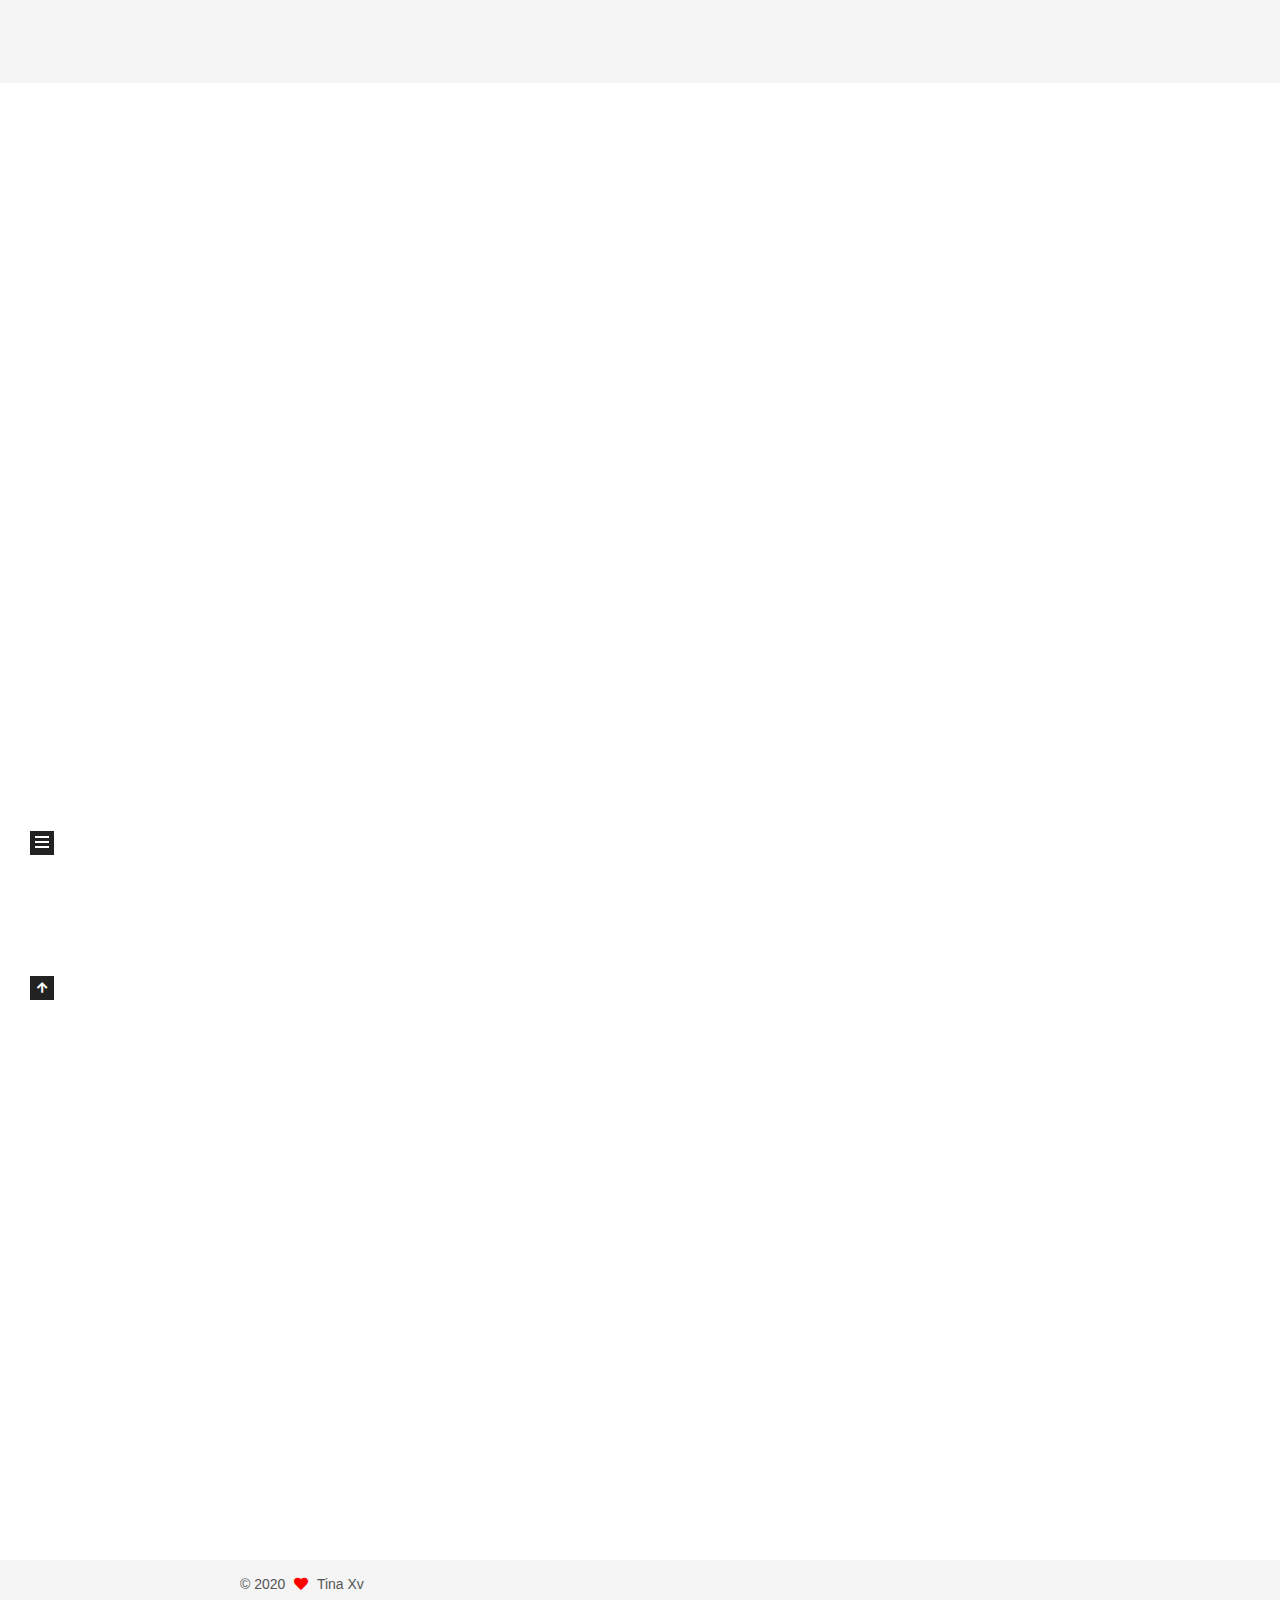
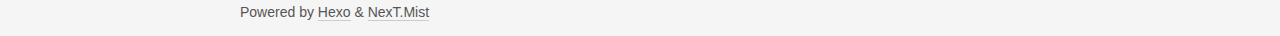
<file: 2020/11/17/hello-world/index.html>
<!DOCTYPE html>
<html lang="en">
<head>
  <meta charset="UTF-8">
<meta name="viewport" content="width=device-width, initial-scale=1, maximum-scale=2">
<meta name="theme-color" content="#222">
<meta name="generator" content="Hexo 5.2.0">
  <link rel="apple-touch-icon" sizes="180x180" href="/images/apple-touch-icon-next.png">
  <link rel="icon" type="image/png" sizes="32x32" href="/images/favicon-32x32-next.png">
  <link rel="icon" type="image/png" sizes="16x16" href="/images/favicon-16x16-next.png">
  <link rel="mask-icon" href="/images/logo.svg" color="#222">

<link rel="stylesheet" href="/css/main.css">


<link rel="stylesheet" href="/lib/font-awesome/css/all.min.css">

<script id="hexo-configurations">
    var NexT = window.NexT || {};
    var CONFIG = {"hostname":"tinaxv.github.io","root":"/","scheme":"Mist","version":"7.8.0","exturl":false,"sidebar":{"position":"left","display":"always","padding":18,"offset":12,"onmobile":false},"copycode":{"enable":false,"show_result":false,"style":null},"back2top":{"enable":true,"sidebar":false,"scrollpercent":false},"bookmark":{"enable":false,"color":"#222","save":"auto"},"fancybox":false,"mediumzoom":false,"lazyload":false,"pangu":false,"comments":{"style":"tabs","active":null,"storage":true,"lazyload":false,"nav":null},"algolia":{"hits":{"per_page":10},"labels":{"input_placeholder":"Search for Posts","hits_empty":"We didn't find any results for the search: ${query}","hits_stats":"${hits} results found in ${time} ms"}},"localsearch":{"enable":true,"trigger":"auto","top_n_per_article":1,"unescape":false,"preload":false},"motion":{"enable":true,"async":false,"transition":{"post_block":"fadeIn","post_header":"slideDownIn","post_body":"slideDownIn","coll_header":"slideLeftIn","sidebar":"slideUpIn"}},"path":"search.xml"};
  </script>

  <meta name="description" content="Welcome to Hexo! This is your very first post. Check documentation for more info. If you get any problems when using Hexo, you can find the answer in troubleshooting or you can ask me on GitHub. Quick">
<meta property="og:type" content="article">
<meta property="og:title" content="Hello World">
<meta property="og:url" content="http://tinaxv.github.io/2020/11/17/hello-world/index.html">
<meta property="og:site_name" content="Keep Learning">
<meta property="og:description" content="Welcome to Hexo! This is your very first post. Check documentation for more info. If you get any problems when using Hexo, you can find the answer in troubleshooting or you can ask me on GitHub. Quick">
<meta property="og:locale" content="en_US">
<meta property="article:published_time" content="2020-11-17T14:27:18.977Z">
<meta property="article:modified_time" content="2020-11-17T14:27:18.978Z">
<meta property="article:author" content="Tina Xv">
<meta name="twitter:card" content="summary">

<link rel="canonical" href="http://tinaxv.github.io/2020/11/17/hello-world/">


<script id="page-configurations">
  // https://hexo.io/docs/variables.html
  CONFIG.page = {
    sidebar: "",
    isHome : false,
    isPost : true,
    lang   : 'en'
  };
</script>

  <title>Hello World | Keep Learning</title>
  






  <noscript>
  <style>
  .use-motion .brand,
  .use-motion .menu-item,
  .sidebar-inner,
  .use-motion .post-block,
  .use-motion .pagination,
  .use-motion .comments,
  .use-motion .post-header,
  .use-motion .post-body,
  .use-motion .collection-header { opacity: initial; }

  .use-motion .site-title,
  .use-motion .site-subtitle {
    opacity: initial;
    top: initial;
  }

  .use-motion .logo-line-before i { left: initial; }
  .use-motion .logo-line-after i { right: initial; }
  </style>
</noscript>

<link rel="alternate" href="/atom.xml" title="Keep Learning" type="application/atom+xml">
</head>

<body itemscope itemtype="http://schema.org/WebPage">
  <div class="container use-motion">
    <div class="headband"></div>

    <header class="header" itemscope itemtype="http://schema.org/WPHeader">
      <div class="header-inner"><div class="site-brand-container">
  <div class="site-nav-toggle">
    <div class="toggle" aria-label="Toggle navigation bar">
      <span class="toggle-line toggle-line-first"></span>
      <span class="toggle-line toggle-line-middle"></span>
      <span class="toggle-line toggle-line-last"></span>
    </div>
  </div>

  <div class="site-meta">

    <a href="/" class="brand" rel="start">
      <span class="logo-line-before"><i></i></span>
      <h1 class="site-title">Keep Learning</h1>
      <span class="logo-line-after"><i></i></span>
    </a>
      <p class="site-subtitle" itemprop="description">A New World</p>
  </div>

  <div class="site-nav-right">
    <div class="toggle popup-trigger">
        <i class="fa fa-search fa-fw fa-lg"></i>
    </div>
  </div>
</div>




<nav class="site-nav">
  <ul id="menu" class="main-menu menu">
        <li class="menu-item menu-item-home">

    <a href="/" rel="section"><i class="fa fa-home fa-fw"></i>Home</a>

  </li>
        <li class="menu-item menu-item-about">

    <a href="/about/" rel="section"><i class="fa fa-user fa-fw"></i>About</a>

  </li>
        <li class="menu-item menu-item-tags">

    <a href="/tags/" rel="section"><i class="fa fa-tags fa-fw"></i>Tags</a>

  </li>
        <li class="menu-item menu-item-categories">

    <a href="/categories/" rel="section"><i class="fa fa-th fa-fw"></i>Categories</a>

  </li>
        <li class="menu-item menu-item-archives">

    <a href="/archives/" rel="section"><i class="fa fa-archive fa-fw"></i>Archives</a>

  </li>
      <li class="menu-item menu-item-search">
        <a role="button" class="popup-trigger"><i class="fa fa-search fa-fw"></i>Search
        </a>
      </li>
  </ul>
</nav>



  <div class="search-pop-overlay">
    <div class="popup search-popup">
        <div class="search-header">
  <span class="search-icon">
    <i class="fa fa-search"></i>
  </span>
  <div class="search-input-container">
    <input autocomplete="off" autocapitalize="off"
           placeholder="Searching..." spellcheck="false"
           type="search" class="search-input">
  </div>
  <span class="popup-btn-close">
    <i class="fa fa-times-circle"></i>
  </span>
</div>
<div id="search-result">
  <div id="no-result">
    <i class="fa fa-spinner fa-pulse fa-5x fa-fw"></i>
  </div>
</div>

    </div>
  </div>

</div>
    </header>

    
  <div class="back-to-top">
    <i class="fa fa-arrow-up"></i>
    <span>0%</span>
  </div>


    <main class="main">
      <div class="main-inner">
        <div class="content-wrap">
          

          <div class="content post posts-expand">
            

    
  
  
  <article itemscope itemtype="http://schema.org/Article" class="post-block" lang="en">
    <link itemprop="mainEntityOfPage" href="http://tinaxv.github.io/2020/11/17/hello-world/">

    <span hidden itemprop="author" itemscope itemtype="http://schema.org/Person">
      <meta itemprop="image" content="/images/header.gif">
      <meta itemprop="name" content="Tina Xv">
      <meta itemprop="description" content="">
    </span>

    <span hidden itemprop="publisher" itemscope itemtype="http://schema.org/Organization">
      <meta itemprop="name" content="Keep Learning">
    </span>
      <header class="post-header">
        <h1 class="post-title" itemprop="name headline">
          Hello World
        </h1>

        <div class="post-meta">
            <span class="post-meta-item">
              <span class="post-meta-item-icon">
                <i class="far fa-calendar"></i>
              </span>
              <span class="post-meta-item-text">Posted on</span>

              <time title="Created: 2020-11-17 22:27:18" itemprop="dateCreated datePublished" datetime="2020-11-17T22:27:18+08:00">2020-11-17</time>
            </span>

          

        </div>
      </header>

    
    
    
    <div class="post-body" itemprop="articleBody">

      
        <p>Welcome to <a target="_blank" rel="noopener" href="https://hexo.io/">Hexo</a>! This is your very first post. Check <a target="_blank" rel="noopener" href="https://hexo.io/docs/">documentation</a> for more info. If you get any problems when using Hexo, you can find the answer in <a target="_blank" rel="noopener" href="https://hexo.io/docs/troubleshooting.html">troubleshooting</a> or you can ask me on <a target="_blank" rel="noopener" href="https://github.com/hexojs/hexo/issues">GitHub</a>.</p>
<h2 id="Quick-Start"><a href="#Quick-Start" class="headerlink" title="Quick Start"></a>Quick Start</h2><h3 id="Create-a-new-post"><a href="#Create-a-new-post" class="headerlink" title="Create a new post"></a>Create a new post</h3><figure class="highlight bash"><table><tr><td class="gutter"><pre><span class="line">1</span><br></pre></td><td class="code"><pre><span class="line">$ hexo new <span class="string">&quot;My New Post&quot;</span></span><br></pre></td></tr></table></figure>

<p>More info: <a target="_blank" rel="noopener" href="https://hexo.io/docs/writing.html">Writing</a></p>
<h3 id="Run-server"><a href="#Run-server" class="headerlink" title="Run server"></a>Run server</h3><figure class="highlight bash"><table><tr><td class="gutter"><pre><span class="line">1</span><br></pre></td><td class="code"><pre><span class="line">$ hexo server</span><br></pre></td></tr></table></figure>

<p>More info: <a target="_blank" rel="noopener" href="https://hexo.io/docs/server.html">Server</a></p>
<h3 id="Generate-static-files"><a href="#Generate-static-files" class="headerlink" title="Generate static files"></a>Generate static files</h3><figure class="highlight bash"><table><tr><td class="gutter"><pre><span class="line">1</span><br></pre></td><td class="code"><pre><span class="line">$ hexo generate</span><br></pre></td></tr></table></figure>

<p>More info: <a target="_blank" rel="noopener" href="https://hexo.io/docs/generating.html">Generating</a></p>
<h3 id="Deploy-to-remote-sites"><a href="#Deploy-to-remote-sites" class="headerlink" title="Deploy to remote sites"></a>Deploy to remote sites</h3><figure class="highlight bash"><table><tr><td class="gutter"><pre><span class="line">1</span><br></pre></td><td class="code"><pre><span class="line">$ hexo deploy</span><br></pre></td></tr></table></figure>

<p>More info: <a target="_blank" rel="noopener" href="https://hexo.io/docs/one-command-deployment.html">Deployment</a></p>

    </div>

    
    
    
        

  <div class="followme">
    <p>Welcome to my other publishing channels</p>

    <div class="social-list">

        <div class="social-item">
          <a target="_blank" class="social-link" href="/atom.xml">
            <span class="icon">
              <i class="fa fa-rss"></i>
            </span>

            <span class="label">RSS</span>
          </a>
        </div>
    </div>
  </div>


      <footer class="post-footer">

        


        
    <div class="post-nav">
      <div class="post-nav-item"></div>
      <div class="post-nav-item">
    <a href="/2020/11/23/index/" rel="next" title="About">
      About <i class="fa fa-chevron-right"></i>
    </a></div>
    </div>
      </footer>
    
  </article>
  
  
  



          </div>
          

<script>
  window.addEventListener('tabs:register', () => {
    let { activeClass } = CONFIG.comments;
    if (CONFIG.comments.storage) {
      activeClass = localStorage.getItem('comments_active') || activeClass;
    }
    if (activeClass) {
      let activeTab = document.querySelector(`a[href="#comment-${activeClass}"]`);
      if (activeTab) {
        activeTab.click();
      }
    }
  });
  if (CONFIG.comments.storage) {
    window.addEventListener('tabs:click', event => {
      if (!event.target.matches('.tabs-comment .tab-content .tab-pane')) return;
      let commentClass = event.target.classList[1];
      localStorage.setItem('comments_active', commentClass);
    });
  }
</script>

        </div>
          
  
  <div class="toggle sidebar-toggle">
    <span class="toggle-line toggle-line-first"></span>
    <span class="toggle-line toggle-line-middle"></span>
    <span class="toggle-line toggle-line-last"></span>
  </div>

  <aside class="sidebar">
    <div class="sidebar-inner">

      <ul class="sidebar-nav motion-element">
        <li class="sidebar-nav-toc">
          Table of Contents
        </li>
        <li class="sidebar-nav-overview">
          Overview
        </li>
      </ul>

      <!--noindex-->
      <div class="post-toc-wrap sidebar-panel">
          <div class="post-toc motion-element"><ol class="nav"><li class="nav-item nav-level-2"><a class="nav-link" href="#Quick-Start"><span class="nav-number">1.</span> <span class="nav-text">Quick Start</span></a><ol class="nav-child"><li class="nav-item nav-level-3"><a class="nav-link" href="#Create-a-new-post"><span class="nav-number">1.1.</span> <span class="nav-text">Create a new post</span></a></li><li class="nav-item nav-level-3"><a class="nav-link" href="#Run-server"><span class="nav-number">1.2.</span> <span class="nav-text">Run server</span></a></li><li class="nav-item nav-level-3"><a class="nav-link" href="#Generate-static-files"><span class="nav-number">1.3.</span> <span class="nav-text">Generate static files</span></a></li><li class="nav-item nav-level-3"><a class="nav-link" href="#Deploy-to-remote-sites"><span class="nav-number">1.4.</span> <span class="nav-text">Deploy to remote sites</span></a></li></ol></li></ol></div>
      </div>
      <!--/noindex-->

      <div class="site-overview-wrap sidebar-panel">
        <div class="site-author motion-element" itemprop="author" itemscope itemtype="http://schema.org/Person">
    <img class="site-author-image" itemprop="image" alt="Tina Xv"
      src="/images/header.gif">
  <p class="site-author-name" itemprop="name">Tina Xv</p>
  <div class="site-description" itemprop="description"></div>
</div>
<div class="site-state-wrap motion-element">
  <nav class="site-state">
      <div class="site-state-item site-state-posts">
          <a href="/archives/">
        
          <span class="site-state-item-count">2</span>
          <span class="site-state-item-name">posts</span>
        </a>
      </div>
  </nav>
</div>
  <div class="links-of-author motion-element">
      <span class="links-of-author-item">
        <a href="https://github.com/TinaXv" title="GitHub → https:&#x2F;&#x2F;github.com&#x2F;TinaXv" rel="noopener" target="_blank"><i class="fab fa-github fa-fw"></i>GitHub</a>
      </span>
      <span class="links-of-author-item">
        <a href="mailto:tina.xv123@gmail.com" title="E-Mail → mailto:tina.xv123@gmail.com" rel="noopener" target="_blank"><i class="fa fa-envelope fa-fw"></i>E-Mail</a>
      </span>
  </div>



      </div>

    </div>
  </aside>
  <div id="sidebar-dimmer"></div>


      </div>
    </main>

    <footer class="footer">
      <div class="footer-inner">
        

        

<div class="copyright">
  
  &copy; 
  <span itemprop="copyrightYear">2020</span>
  <span class="with-love">
    <i class="fa fa-heart"></i>
  </span>
  <span class="author" itemprop="copyrightHolder">Tina Xv</span>
</div>
  <div class="powered-by">Powered by <a href="https://hexo.io/" class="theme-link" rel="noopener" target="_blank">Hexo</a> & <a href="https://mist.theme-next.org/" class="theme-link" rel="noopener" target="_blank">NexT.Mist</a>
  </div>

        








      </div>
    </footer>
  </div>

  
  <script src="/lib/anime.min.js"></script>
  <script src="/lib/velocity/velocity.min.js"></script>
  <script src="/lib/velocity/velocity.ui.min.js"></script>

<script src="/js/utils.js"></script>

<script src="/js/motion.js"></script>


<script src="/js/schemes/muse.js"></script>


<script src="/js/next-boot.js"></script>




  




  
<script src="/js/local-search.js"></script>













  

  

</body>
</html>
</file>
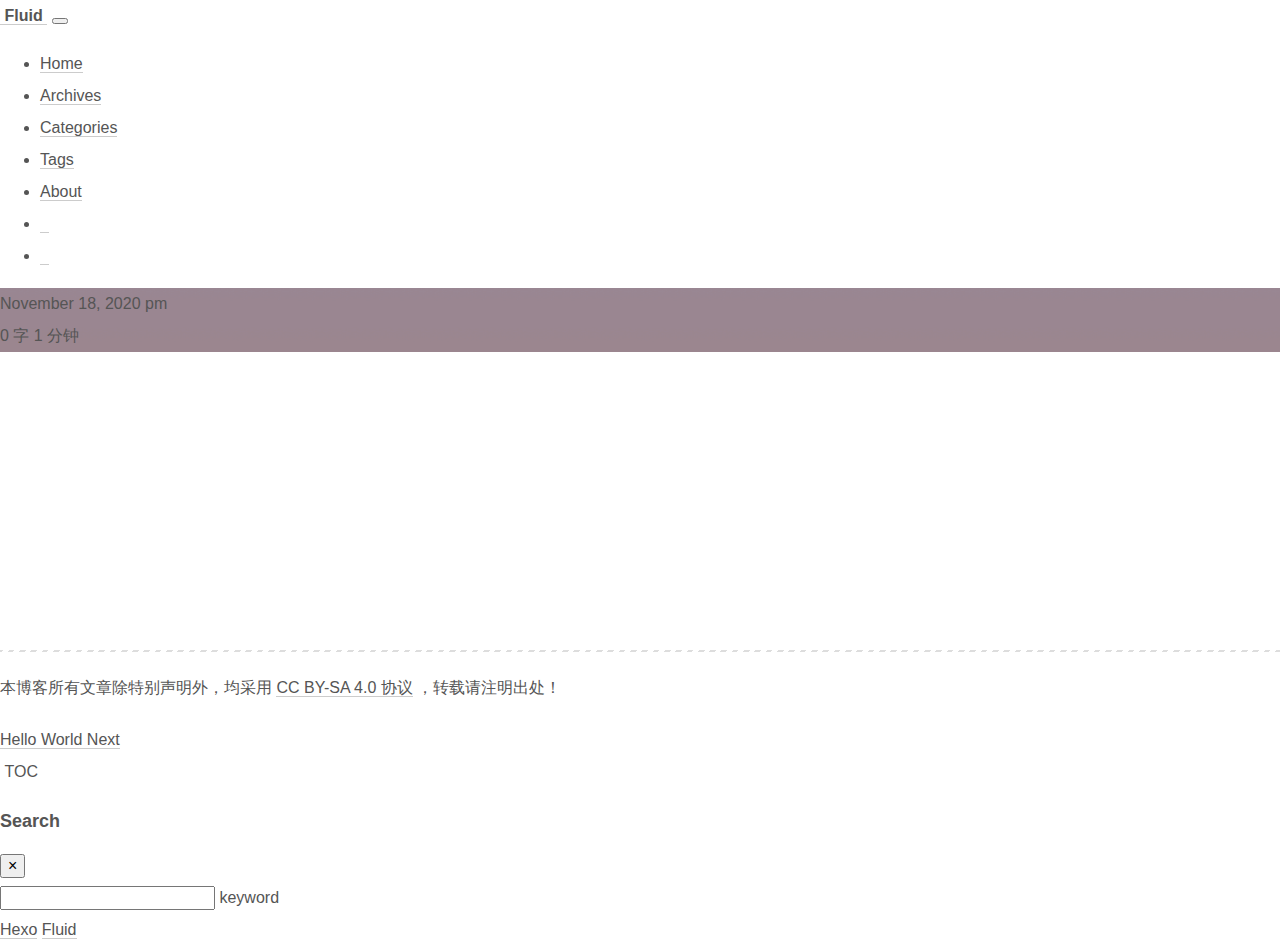
<file: 2020/11/18/Music-Sharing/index.html>
<!DOCTYPE html>
<html lang="en" data-default-color-scheme=&#34;auto&#34;>



<head>
  <meta charset="UTF-8">
  <link rel="apple-touch-icon" sizes="76x76" href="/img/favicon.png">
  <link rel="icon" type="image/png" href="/img/favicon.png">
  <meta name="viewport"
        content="width=device-width, initial-scale=1.0, maximum-scale=1.0, user-scalable=no, shrink-to-fit=no">
  <meta http-equiv="x-ua-compatible" content="ie=edge">
  
  <meta name="theme-color" content="#2f4154">
  <meta name="description" content="">
  <meta name="author" content="John Doe">
  <meta name="keywords" content="">
  <title>Music_Sharing - Hexo</title>

  <link  rel="stylesheet" href="https://cdn.staticfile.org/twitter-bootstrap/4.5.3/css/bootstrap.min.css" />


  <link  rel="stylesheet" href="https://cdn.staticfile.org/github-markdown-css/4.0.0/github-markdown.min.css" />
  <link  rel="stylesheet" href="/lib/hint/hint.min.css" />

  
    
    
      
      <link  rel="stylesheet" href="https://cdn.staticfile.org/highlight.js/10.1.2/styles/github-gist.min.css" />
    
  

  
    <link  rel="stylesheet" href="https://cdn.staticfile.org/fancybox/3.5.7/jquery.fancybox.min.css" />
  



<!-- 主题依赖的图标库，不要自行修改 -->

<link rel="stylesheet" href="//at.alicdn.com/t/font_1749284_ba1fz6golrf.css">



<link rel="stylesheet" href="//at.alicdn.com/t/font_1736178_kmeydafke9r.css">


<link  rel="stylesheet" href="/css/main.css" />

<!-- 自定义样式保持在最底部 -->


  <script id="fluid-configs">
    var Fluid = window.Fluid || {};
    var CONFIG = {"hostname":"example.com","root":"/","version":"1.8.5","typing":{"enable":true,"typeSpeed":70,"cursorChar":"_","loop":false},"toc":{"enable":true,"headingSelector":"h1,h2,h3,h4,h5,h6","collapseDepth":0},"anchorjs":{"enable":true,"element":"h1,h2,h3,h4,h5,h6","placement":"right","visible":"hover","icon":""},"copy_btn":true,"image_zoom":{"enable":true},"lazyload":{"enable":true,"onlypost":false},"web_analytics":{"enable":false,"baidu":null,"google":null,"gtag":null,"tencent":{"sid":null,"cid":null},"woyaola":null,"cnzz":null,"leancloud":{"app_id":null,"app_key":null,"server_url":null}}};
  </script>
  <script  src="/js/utils.js" ></script>
  <script  src="/js/color-schema.js" ></script>
<meta name="generator" content="Hexo 5.2.0"></head>


<body>
  <header style="height: 70vh;">
    <nav id="navbar" class="navbar fixed-top  navbar-expand-lg navbar-dark scrolling-navbar">
  <div class="container">
    <a class="navbar-brand"
       href="/">&nbsp;<strong>Fluid</strong>&nbsp;</a>

    <button id="navbar-toggler-btn" class="navbar-toggler" type="button" data-toggle="collapse"
            data-target="#navbarSupportedContent"
            aria-controls="navbarSupportedContent" aria-expanded="false" aria-label="Toggle navigation">
      <div class="animated-icon"><span></span><span></span><span></span></div>
    </button>

    <!-- Collapsible content -->
    <div class="collapse navbar-collapse" id="navbarSupportedContent">
      <ul class="navbar-nav ml-auto text-center">
        
          
          
          
          
            <li class="nav-item">
              <a class="nav-link" href="/">
                <i class="iconfont icon-home-fill"></i>
                Home
              </a>
            </li>
          
        
          
          
          
          
            <li class="nav-item">
              <a class="nav-link" href="/archives/">
                <i class="iconfont icon-archive-fill"></i>
                Archives
              </a>
            </li>
          
        
          
          
          
          
            <li class="nav-item">
              <a class="nav-link" href="/categories/">
                <i class="iconfont icon-category-fill"></i>
                Categories
              </a>
            </li>
          
        
          
          
          
          
            <li class="nav-item">
              <a class="nav-link" href="/tags/">
                <i class="iconfont icon-tags-fill"></i>
                Tags
              </a>
            </li>
          
        
          
          
          
          
            <li class="nav-item">
              <a class="nav-link" href="/about/">
                <i class="iconfont icon-user-fill"></i>
                About
              </a>
            </li>
          
        
        
          <li class="nav-item" id="search-btn">
            <a class="nav-link" data-toggle="modal" data-target="#modalSearch">&nbsp;<i
                class="iconfont icon-search"></i>&nbsp;</a>
          </li>
        
        
          <li class="nav-item" id="color-toggle-btn">
            <a class="nav-link" href="javascript:">&nbsp;<i
                class="iconfont icon-dark" id="color-toggle-icon"></i>&nbsp;</a>
          </li>
        
      </ul>
    </div>
  </div>
</nav>

    <div class="banner intro-2" id="background" parallax=true
         style="background: url('/img/default.png') no-repeat center center;
           background-size: cover;">
      <div class="full-bg-img">
        <div class="mask flex-center" style="background-color: rgba(0, 0, 0, 0.3)">
          <div class="page-header text-center fade-in-up">
            <span class="h2" id="subtitle" title="Music_Sharing">
              
            </span>

            
              <div class="mt-3">
  
  
    <span class="post-meta">
      <i class="iconfont icon-date-fill" aria-hidden="true"></i>
      <time datetime="2020-11-18 18:11" pubdate>
        November 18, 2020 pm
      </time>
    </span>
  
</div>

<div class="mt-1">
  
    
    <span class="post-meta mr-2">
      <i class="iconfont icon-chart"></i>
      0 字
    </span>
  

  
    
    <span class="post-meta mr-2">
      <i class="iconfont icon-clock-fill"></i>
      
      
      1
       分钟
    </span>
  

  
  
</div>

            
          </div>

          
        </div>
      </div>
    </div>
  </header>

  <main>
    
      

<div class="container-fluid">
  <div class="row">
    <div class="d-none d-lg-block col-lg-2"></div>
    <div class="col-lg-8 nopadding-md">
      <div class="container nopadding-md" id="board-ctn">
        <div class="py-5" id="board">
          <article class="post-content mx-auto">
            <!-- SEO header -->
            <h1 style="display: none">Music_Sharing</h1>
            
            <div class="markdown-body">
              
            </div>
            <hr>
            <div>
              <div class="post-metas mb-3">
                
                
              </div>
              
                <p class="note note-warning">本博客所有文章除特别声明外，均采用 <a target="_blank" href="https://creativecommons.org/licenses/by-sa/4.0/deed.zh" rel="nofollow noopener noopener">CC BY-SA 4.0 协议</a> ，转载请注明出处！</p>
              
              
                <div class="post-prevnext row">
                  <article class="post-prev col-6">
                    
                    
                  </article>
                  <article class="post-next col-6">
                    
                    
                      <a href="/2020/11/17/hello-world/">
                        <span class="hidden-mobile">Hello World</span>
                        <span class="visible-mobile">Next</span>
                        <i class="iconfont icon-arrowright"></i>
                      </a>
                    
                  </article>
                </div>
              
            </div>

            
          </article>
        </div>
      </div>
    </div>
    
      <div class="d-none d-lg-block col-lg-2 toc-container" id="toc-ctn">
        <div id="toc">
  <p class="toc-header"><i class="iconfont icon-list"></i>&nbsp;TOC</p>
  <div class="toc-body" id="toc-body"></div>
</div>

      </div>
    
  </div>
</div>

<!-- Custom -->


    

    
      <a id="scroll-top-button" href="#" role="button">
        <i class="iconfont icon-arrowup" aria-hidden="true"></i>
      </a>
    

    
      <div class="modal fade" id="modalSearch" tabindex="-1" role="dialog" aria-labelledby="ModalLabel"
     aria-hidden="true">
  <div class="modal-dialog modal-dialog-scrollable modal-lg" role="document">
    <div class="modal-content">
      <div class="modal-header text-center">
        <h4 class="modal-title w-100 font-weight-bold">Search</h4>
        <button type="button" id="local-search-close" class="close" data-dismiss="modal" aria-label="Close">
          <span aria-hidden="true">&times;</span>
        </button>
      </div>
      <div class="modal-body mx-3">
        <div class="md-form mb-5">
          <input type="text" id="local-search-input" class="form-control validate">
          <label data-error="x" data-success="v"
                 for="local-search-input">keyword</label>
        </div>
        <div class="list-group" id="local-search-result"></div>
      </div>
    </div>
  </div>
</div>
    

    
  </main>

  <footer class="text-center mt-5 py-3">
  <div class="footer-content">
     <a href="https://hexo.io" target="_blank" rel="nofollow noopener"><span>Hexo</span></a> <i class="iconfont icon-love"></i> <a href="https://github.com/fluid-dev/hexo-theme-fluid" target="_blank" rel="nofollow noopener"><span>Fluid</span></a> 
  </div>
  

  

  
</footer>

<!-- SCRIPTS -->

  <script  src="https://cdn.staticfile.org/nprogress/0.2.0/nprogress.min.js" ></script>
  <link  rel="stylesheet" href="https://cdn.staticfile.org/nprogress/0.2.0/nprogress.min.css" />

  <script>
    NProgress.configure({"showSpinner":false,"trickleSpeed":200})
    NProgress.start()
    document.addEventListener('DOMContentLoaded', function() {
      window.NProgress && window.NProgress.inc();
    })
    window.addEventListener('load', function() {
      NProgress.done();
    })
  </script>


<script  src="https://cdn.staticfile.org/jquery/3.5.1/jquery.min.js" ></script>
<script  src="https://cdn.staticfile.org/twitter-bootstrap/4.5.3/js/bootstrap.min.js" ></script>
<script  src="/js/debouncer.js" ></script>
<script  src="/js/events.js" ></script>
<script  src="/js/plugins.js" ></script>

<!-- Plugins -->


  
    <script  src="/js/lazyload.js" ></script>
  



  



  <script  src="https://cdn.staticfile.org/tocbot/4.12.0/tocbot.min.js" ></script>



  <script  src="https://cdn.staticfile.org/fancybox/3.5.7/jquery.fancybox.min.js" ></script>



  <script  src="https://cdn.staticfile.org/anchor-js/4.3.0/anchor.min.js" ></script>



  <script defer src="https://cdn.staticfile.org/clipboard.js/2.0.6/clipboard.min.js" ></script>





  <script  src="https://cdn.staticfile.org/typed.js/2.0.11/typed.min.js" ></script>
  <script>
    (function (window, document) {
      var typing = Fluid.plugins.typing;
      var title = document.getElementById('subtitle').title;
      
      typing(title)
      
    })(window, document);
  </script>



  <script  src="/js/local-search.js" ></script>
  <script>
    (function () {
      var path = "/local-search.xml";
      var inputArea = document.querySelector("#local-search-input");
      inputArea.onclick = function () {
        searchFunc(path, 'local-search-input', 'local-search-result');
        this.onclick = null
      }
    })()
  </script>















<!-- 主题的启动项 保持在最底部 -->
<script  src="/js/boot.js" ></script>



</body>
</html>
</file>
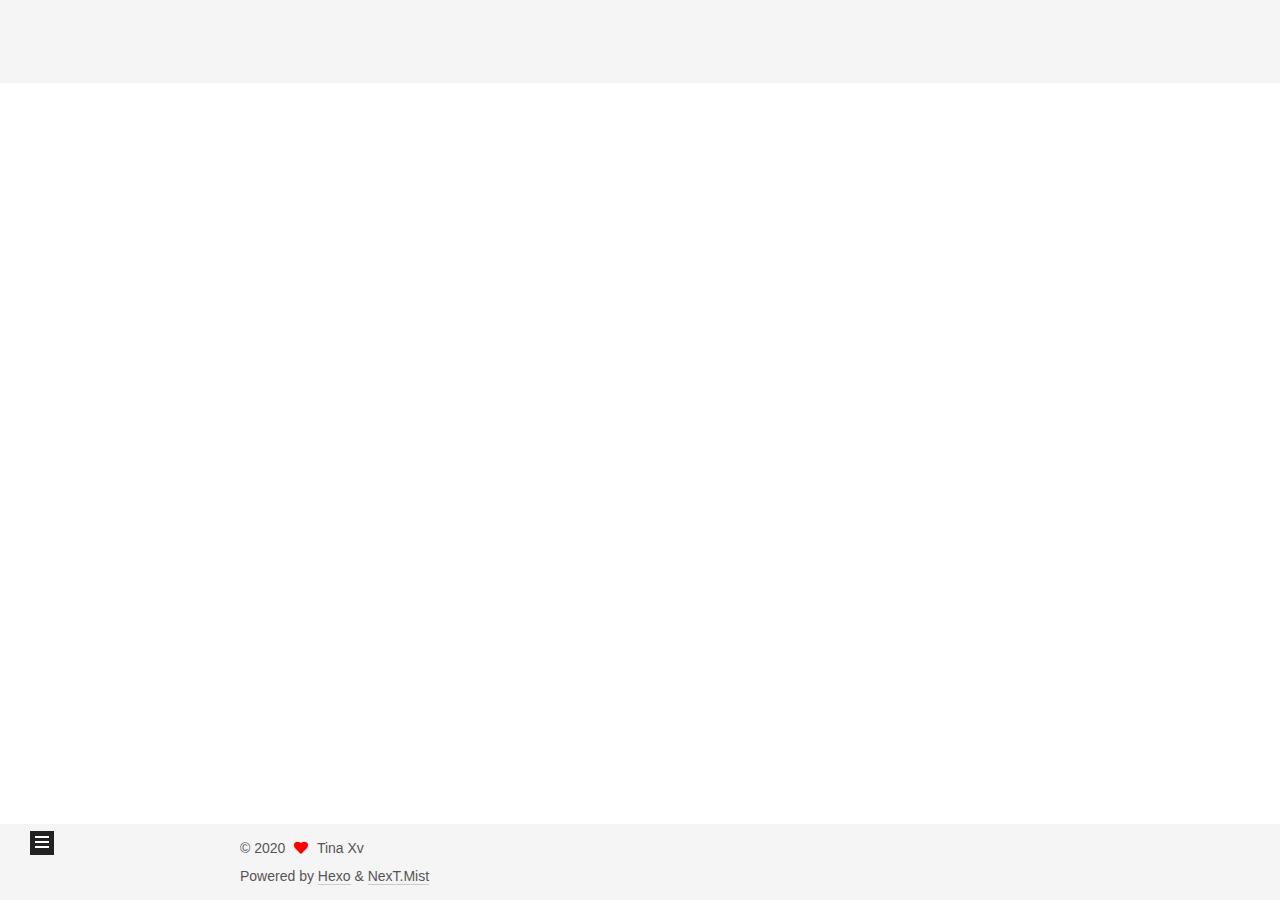
<file: 2020/11/23/index/index.html>
<!DOCTYPE html>
<html lang="en">
<head>
  <meta charset="UTF-8">
<meta name="viewport" content="width=device-width, initial-scale=1, maximum-scale=2">
<meta name="theme-color" content="#222">
<meta name="generator" content="Hexo 5.2.0">
  <link rel="apple-touch-icon" sizes="180x180" href="/images/apple-touch-icon-next.png">
  <link rel="icon" type="image/png" sizes="32x32" href="/images/favicon-32x32-next.png">
  <link rel="icon" type="image/png" sizes="16x16" href="/images/favicon-16x16-next.png">
  <link rel="mask-icon" href="/images/logo.svg" color="#222">

<link rel="stylesheet" href="/css/main.css">


<link rel="stylesheet" href="/lib/font-awesome/css/all.min.css">

<script id="hexo-configurations">
    var NexT = window.NexT || {};
    var CONFIG = {"hostname":"tinaxv.github.io","root":"/","scheme":"Mist","version":"7.8.0","exturl":false,"sidebar":{"position":"left","display":"always","padding":18,"offset":12,"onmobile":false},"copycode":{"enable":false,"show_result":false,"style":null},"back2top":{"enable":true,"sidebar":false,"scrollpercent":false},"bookmark":{"enable":false,"color":"#222","save":"auto"},"fancybox":false,"mediumzoom":false,"lazyload":false,"pangu":false,"comments":{"style":"tabs","active":null,"storage":true,"lazyload":false,"nav":null},"algolia":{"hits":{"per_page":10},"labels":{"input_placeholder":"Search for Posts","hits_empty":"We didn't find any results for the search: ${query}","hits_stats":"${hits} results found in ${time} ms"}},"localsearch":{"enable":true,"trigger":"auto","top_n_per_article":1,"unescape":false,"preload":false},"motion":{"enable":true,"async":false,"transition":{"post_block":"fadeIn","post_header":"slideDownIn","post_body":"slideDownIn","coll_header":"slideLeftIn","sidebar":"slideUpIn"}},"path":"search.xml"};
  </script>

  <meta name="description" content="Hi,I’m TinaXv.  Currently, I am a postgraduate student of Civil Aviation in Nanjing University of Aeronautics and Astronautics. I am a student member of CIS_Lab.">
<meta property="og:type" content="article">
<meta property="og:title" content="About">
<meta property="og:url" content="http://tinaxv.github.io/2020/11/23/index/index.html">
<meta property="og:site_name" content="Keep Learning">
<meta property="og:description" content="Hi,I’m TinaXv.  Currently, I am a postgraduate student of Civil Aviation in Nanjing University of Aeronautics and Astronautics. I am a student member of CIS_Lab.">
<meta property="og:locale" content="en_US">
<meta property="article:published_time" content="2020-11-23T10:10:39.000Z">
<meta property="article:modified_time" content="2020-11-23T10:50:41.811Z">
<meta property="article:author" content="Tina Xv">
<meta name="twitter:card" content="summary">

<link rel="canonical" href="http://tinaxv.github.io/2020/11/23/index/">


<script id="page-configurations">
  // https://hexo.io/docs/variables.html
  CONFIG.page = {
    sidebar: "",
    isHome : false,
    isPost : true,
    lang   : 'en'
  };
</script>

  <title>About | Keep Learning</title>
  






  <noscript>
  <style>
  .use-motion .brand,
  .use-motion .menu-item,
  .sidebar-inner,
  .use-motion .post-block,
  .use-motion .pagination,
  .use-motion .comments,
  .use-motion .post-header,
  .use-motion .post-body,
  .use-motion .collection-header { opacity: initial; }

  .use-motion .site-title,
  .use-motion .site-subtitle {
    opacity: initial;
    top: initial;
  }

  .use-motion .logo-line-before i { left: initial; }
  .use-motion .logo-line-after i { right: initial; }
  </style>
</noscript>

<link rel="alternate" href="/atom.xml" title="Keep Learning" type="application/atom+xml">
</head>

<body itemscope itemtype="http://schema.org/WebPage">
  <div class="container use-motion">
    <div class="headband"></div>

    <header class="header" itemscope itemtype="http://schema.org/WPHeader">
      <div class="header-inner"><div class="site-brand-container">
  <div class="site-nav-toggle">
    <div class="toggle" aria-label="Toggle navigation bar">
      <span class="toggle-line toggle-line-first"></span>
      <span class="toggle-line toggle-line-middle"></span>
      <span class="toggle-line toggle-line-last"></span>
    </div>
  </div>

  <div class="site-meta">

    <a href="/" class="brand" rel="start">
      <span class="logo-line-before"><i></i></span>
      <h1 class="site-title">Keep Learning</h1>
      <span class="logo-line-after"><i></i></span>
    </a>
      <p class="site-subtitle" itemprop="description">A New World</p>
  </div>

  <div class="site-nav-right">
    <div class="toggle popup-trigger">
        <i class="fa fa-search fa-fw fa-lg"></i>
    </div>
  </div>
</div>




<nav class="site-nav">
  <ul id="menu" class="main-menu menu">
        <li class="menu-item menu-item-home">

    <a href="/" rel="section"><i class="fa fa-home fa-fw"></i>Home</a>

  </li>
        <li class="menu-item menu-item-about">

    <a href="/about/" rel="section"><i class="fa fa-user fa-fw"></i>About</a>

  </li>
        <li class="menu-item menu-item-tags">

    <a href="/tags/" rel="section"><i class="fa fa-tags fa-fw"></i>Tags</a>

  </li>
        <li class="menu-item menu-item-categories">

    <a href="/categories/" rel="section"><i class="fa fa-th fa-fw"></i>Categories</a>

  </li>
        <li class="menu-item menu-item-archives">

    <a href="/archives/" rel="section"><i class="fa fa-archive fa-fw"></i>Archives</a>

  </li>
      <li class="menu-item menu-item-search">
        <a role="button" class="popup-trigger"><i class="fa fa-search fa-fw"></i>Search
        </a>
      </li>
  </ul>
</nav>



  <div class="search-pop-overlay">
    <div class="popup search-popup">
        <div class="search-header">
  <span class="search-icon">
    <i class="fa fa-search"></i>
  </span>
  <div class="search-input-container">
    <input autocomplete="off" autocapitalize="off"
           placeholder="Searching..." spellcheck="false"
           type="search" class="search-input">
  </div>
  <span class="popup-btn-close">
    <i class="fa fa-times-circle"></i>
  </span>
</div>
<div id="search-result">
  <div id="no-result">
    <i class="fa fa-spinner fa-pulse fa-5x fa-fw"></i>
  </div>
</div>

    </div>
  </div>

</div>
    </header>

    
  <div class="back-to-top">
    <i class="fa fa-arrow-up"></i>
    <span>0%</span>
  </div>


    <main class="main">
      <div class="main-inner">
        <div class="content-wrap">
          

          <div class="content post posts-expand">
            

    
  
  
  <article itemscope itemtype="http://schema.org/Article" class="post-block" lang="en">
    <link itemprop="mainEntityOfPage" href="http://tinaxv.github.io/2020/11/23/index/">

    <span hidden itemprop="author" itemscope itemtype="http://schema.org/Person">
      <meta itemprop="image" content="/images/header.gif">
      <meta itemprop="name" content="Tina Xv">
      <meta itemprop="description" content="">
    </span>

    <span hidden itemprop="publisher" itemscope itemtype="http://schema.org/Organization">
      <meta itemprop="name" content="Keep Learning">
    </span>
      <header class="post-header">
        <h1 class="post-title" itemprop="name headline">
          About
        </h1>

        <div class="post-meta">
            <span class="post-meta-item">
              <span class="post-meta-item-icon">
                <i class="far fa-calendar"></i>
              </span>
              <span class="post-meta-item-text">Posted on</span>
              

              <time title="Created: 2020-11-23 18:10:39 / Modified: 18:50:41" itemprop="dateCreated datePublished" datetime="2020-11-23T18:10:39+08:00">2020-11-23</time>
            </span>

          

        </div>
      </header>

    
    
    
    <div class="post-body" itemprop="articleBody">

      
        <p><strong>Hi,I’m TinaXv.</strong> </p>
<p>Currently, I am a postgraduate student of Civil Aviation in Nanjing University of Aeronautics and Astronautics. I am a student member of CIS_Lab.</p>

    </div>

    
    
    
        

  <div class="followme">
    <p>Welcome to my other publishing channels</p>

    <div class="social-list">

        <div class="social-item">
          <a target="_blank" class="social-link" href="/atom.xml">
            <span class="icon">
              <i class="fa fa-rss"></i>
            </span>

            <span class="label">RSS</span>
          </a>
        </div>
    </div>
  </div>


      <footer class="post-footer">

        


        
    <div class="post-nav">
      <div class="post-nav-item">
    <a href="/2020/11/17/hello-world/" rel="prev" title="Hello World">
      <i class="fa fa-chevron-left"></i> Hello World
    </a></div>
      <div class="post-nav-item"></div>
    </div>
      </footer>
    
  </article>
  
  
  



          </div>
          

<script>
  window.addEventListener('tabs:register', () => {
    let { activeClass } = CONFIG.comments;
    if (CONFIG.comments.storage) {
      activeClass = localStorage.getItem('comments_active') || activeClass;
    }
    if (activeClass) {
      let activeTab = document.querySelector(`a[href="#comment-${activeClass}"]`);
      if (activeTab) {
        activeTab.click();
      }
    }
  });
  if (CONFIG.comments.storage) {
    window.addEventListener('tabs:click', event => {
      if (!event.target.matches('.tabs-comment .tab-content .tab-pane')) return;
      let commentClass = event.target.classList[1];
      localStorage.setItem('comments_active', commentClass);
    });
  }
</script>

        </div>
          
  
  <div class="toggle sidebar-toggle">
    <span class="toggle-line toggle-line-first"></span>
    <span class="toggle-line toggle-line-middle"></span>
    <span class="toggle-line toggle-line-last"></span>
  </div>

  <aside class="sidebar">
    <div class="sidebar-inner">

      <ul class="sidebar-nav motion-element">
        <li class="sidebar-nav-toc">
          Table of Contents
        </li>
        <li class="sidebar-nav-overview">
          Overview
        </li>
      </ul>

      <!--noindex-->
      <div class="post-toc-wrap sidebar-panel">
      </div>
      <!--/noindex-->

      <div class="site-overview-wrap sidebar-panel">
        <div class="site-author motion-element" itemprop="author" itemscope itemtype="http://schema.org/Person">
    <img class="site-author-image" itemprop="image" alt="Tina Xv"
      src="/images/header.gif">
  <p class="site-author-name" itemprop="name">Tina Xv</p>
  <div class="site-description" itemprop="description"></div>
</div>
<div class="site-state-wrap motion-element">
  <nav class="site-state">
      <div class="site-state-item site-state-posts">
          <a href="/archives/">
        
          <span class="site-state-item-count">2</span>
          <span class="site-state-item-name">posts</span>
        </a>
      </div>
  </nav>
</div>
  <div class="links-of-author motion-element">
      <span class="links-of-author-item">
        <a href="https://github.com/TinaXv" title="GitHub → https:&#x2F;&#x2F;github.com&#x2F;TinaXv" rel="noopener" target="_blank"><i class="fab fa-github fa-fw"></i>GitHub</a>
      </span>
      <span class="links-of-author-item">
        <a href="mailto:tina.xv123@gmail.com" title="E-Mail → mailto:tina.xv123@gmail.com" rel="noopener" target="_blank"><i class="fa fa-envelope fa-fw"></i>E-Mail</a>
      </span>
  </div>



      </div>

    </div>
  </aside>
  <div id="sidebar-dimmer"></div>


      </div>
    </main>

    <footer class="footer">
      <div class="footer-inner">
        

        

<div class="copyright">
  
  &copy; 
  <span itemprop="copyrightYear">2020</span>
  <span class="with-love">
    <i class="fa fa-heart"></i>
  </span>
  <span class="author" itemprop="copyrightHolder">Tina Xv</span>
</div>
  <div class="powered-by">Powered by <a href="https://hexo.io/" class="theme-link" rel="noopener" target="_blank">Hexo</a> & <a href="https://mist.theme-next.org/" class="theme-link" rel="noopener" target="_blank">NexT.Mist</a>
  </div>

        








      </div>
    </footer>
  </div>

  
  <script src="/lib/anime.min.js"></script>
  <script src="/lib/velocity/velocity.min.js"></script>
  <script src="/lib/velocity/velocity.ui.min.js"></script>

<script src="/js/utils.js"></script>

<script src="/js/motion.js"></script>


<script src="/js/schemes/muse.js"></script>


<script src="/js/next-boot.js"></script>




  




  
<script src="/js/local-search.js"></script>













  

  

</body>
</html>
</file>
<file: css/main.css>
:root {
  --body-bg-color: #fff;
  --content-bg-color: #f5f5f5;
  --card-bg-color: #f5f5f5;
  --text-color: #555;
  --blockquote-color: #666;
  --link-color: #555;
  --link-hover-color: #222;
  --brand-color: #222;
  --brand-hover-color: #222;
  --table-row-odd-bg-color: #f9f9f9;
  --table-row-hover-bg-color: #f5f5f5;
  --menu-item-bg-color: #ddd;
  --btn-default-bg: transparent;
  --btn-default-color: var(--link-color);
  --btn-default-border-color: var(--link-color);
  --btn-default-hover-bg: transparent;
  --btn-default-hover-color: var(--link-hover-color);
  --btn-default-hover-border-color: var(--link-hover-color);
}
html {
  line-height: 1.15; /* 1 */
  -webkit-text-size-adjust: 100%; /* 2 */
}
body {
  margin: 0;
}
main {
  display: block;
}
h1 {
  font-size: 2em;
  margin: 0.67em 0;
}
hr {
  box-sizing: content-box; /* 1 */
  height: 0; /* 1 */
  overflow: visible; /* 2 */
}
pre {
  font-family: monospace, monospace; /* 1 */
  font-size: 1em; /* 2 */
}
a {
  background: transparent;
}
abbr[title] {
  border-bottom: none; /* 1 */
  text-decoration: underline; /* 2 */
  text-decoration: underline dotted; /* 2 */
}
b,
strong {
  font-weight: bolder;
}
code,
kbd,
samp {
  font-family: monospace, monospace; /* 1 */
  font-size: 1em; /* 2 */
}
small {
  font-size: 80%;
}
sub,
sup {
  font-size: 75%;
  line-height: 0;
  position: relative;
  vertical-align: baseline;
}
sub {
  bottom: -0.25em;
}
sup {
  top: -0.5em;
}
img {
  border-style: none;
}
button,
input,
optgroup,
select,
textarea {
  font-family: inherit; /* 1 */
  font-size: 100%; /* 1 */
  line-height: 1.15; /* 1 */
  margin: 0; /* 2 */
}
button,
input {
/* 1 */
  overflow: visible;
}
button,
select {
/* 1 */
  text-transform: none;
}
button,
[type='button'],
[type='reset'],
[type='submit'] {
  -webkit-appearance: button;
}
button::-moz-focus-inner,
[type='button']::-moz-focus-inner,
[type='reset']::-moz-focus-inner,
[type='submit']::-moz-focus-inner {
  border-style: none;
  padding: 0;
}
button:-moz-focusring,
[type='button']:-moz-focusring,
[type='reset']:-moz-focusring,
[type='submit']:-moz-focusring {
  outline: 1px dotted ButtonText;
}
fieldset {
  padding: 0.35em 0.75em 0.625em;
}
legend {
  box-sizing: border-box; /* 1 */
  color: inherit; /* 2 */
  display: table; /* 1 */
  max-width: 100%; /* 1 */
  padding: 0; /* 3 */
  white-space: normal; /* 1 */
}
progress {
  vertical-align: baseline;
}
textarea {
  overflow: auto;
}
[type='checkbox'],
[type='radio'] {
  box-sizing: border-box; /* 1 */
  padding: 0; /* 2 */
}
[type='number']::-webkit-inner-spin-button,
[type='number']::-webkit-outer-spin-button {
  height: auto;
}
[type='search'] {
  outline-offset: -2px; /* 2 */
  -webkit-appearance: textfield; /* 1 */
}
[type='search']::-webkit-search-decoration {
  -webkit-appearance: none;
}
::-webkit-file-upload-button {
  font: inherit; /* 2 */
  -webkit-appearance: button; /* 1 */
}
details {
  display: block;
}
summary {
  display: list-item;
}
template {
  display: none;
}
[hidden] {
  display: none;
}
::selection {
  background: #262a30;
  color: #eee;
}
html,
body {
  height: 100%;
}
body {
  background: var(--body-bg-color);
  color: var(--text-color);
  font-family: 'Lato', "PingFang SC", "Microsoft YaHei", sans-serif;
  font-size: 1em;
  line-height: 2;
}
@media (max-width: 991px) {
  body {
    padding-left: 0 !important;
    padding-right: 0 !important;
  }
}
h1,
h2,
h3,
h4,
h5,
h6 {
  font-family: 'Lato', "PingFang SC", "Microsoft YaHei", sans-serif;
  font-weight: bold;
  line-height: 1.5;
  margin: 20px 0 15px;
}
h1 {
  font-size: 1.5em;
}
h2 {
  font-size: 1.375em;
}
h3 {
  font-size: 1.25em;
}
h4 {
  font-size: 1.125em;
}
h5 {
  font-size: 1em;
}
h6 {
  font-size: 0.875em;
}
p {
  margin: 0 0 20px 0;
}
a,
span.exturl {
  border-bottom: 1px solid #ccc;
  color: var(--link-color);
  outline: 0;
  text-decoration: none;
  overflow-wrap: break-word;
  word-wrap: break-word;
  cursor: pointer;
}
a:hover,
span.exturl:hover {
  border-bottom-color: var(--link-hover-color);
  color: var(--link-hover-color);
}
iframe,
img,
video {
  display: block;
  margin-left: auto;
  margin-right: auto;
  max-width: 100%;
}
hr {
  background-image: repeating-linear-gradient(-45deg, #ddd, #ddd 4px, transparent 4px, transparent 8px);
  border: 0;
  height: 3px;
  margin: 40px 0;
}
blockquote {
  border-left: 4px solid #ddd;
  color: var(--blockquote-color);
  margin: 0;
  padding: 0 15px;
}
blockquote cite::before {
  content: '-';
  padding: 0 5px;
}
dt {
  font-weight: bold;
}
dd {
  margin: 0;
  padding: 0;
}
kbd {
  background-color: #f5f5f5;
  background-image: linear-gradient(#eee, #fff, #eee);
  border: 1px solid #ccc;
  border-radius: 0.2em;
  box-shadow: 0.1em 0.1em 0.2em rgba(0,0,0,0.1);
  color: #555;
  font-family: inherit;
  padding: 0.1em 0.3em;
  white-space: nowrap;
}
.table-container {
  overflow: auto;
}
table {
  border-collapse: collapse;
  border-spacing: 0;
  font-size: 0.875em;
  margin: 0 0 20px 0;
  width: 100%;
}
tbody tr:nth-of-type(odd) {
  background: var(--table-row-odd-bg-color);
}
tbody tr:hover {
  background: var(--table-row-hover-bg-color);
}
caption,
th,
td {
  font-weight: normal;
  padding: 8px;
  vertical-align: middle;
}
th,
td {
  border: 1px solid #ddd;
  border-bottom: 3px solid #ddd;
}
th {
  font-weight: 700;
  padding-bottom: 10px;
}
td {
  border-bottom-width: 1px;
}
.btn {
  background: var(--btn-default-bg);
  border: 2px solid var(--btn-default-border-color);
  border-radius: 0;
  color: var(--btn-default-color);
  display: inline-block;
  font-size: 0.875em;
  line-height: 2;
  padding: 0 20px;
  text-decoration: none;
  transition-property: background-color;
  transition-delay: 0s;
  transition-duration: 0.2s;
  transition-timing-function: ease-in-out;
}
.btn:hover {
  background: var(--btn-default-hover-bg);
  border-color: var(--btn-default-hover-border-color);
  color: var(--btn-default-hover-color);
}
.btn + .btn {
  margin: 0 0 8px 8px;
}
.btn .fa-fw {
  text-align: left;
  width: 1.285714285714286em;
}
.toggle {
  line-height: 0;
}
.toggle .toggle-line {
  background: #fff;
  display: inline-block;
  height: 2px;
  left: 0;
  position: relative;
  top: 0;
  transition: all 0.4s;
  vertical-align: top;
  width: 100%;
}
.toggle .toggle-line:not(:first-child) {
  margin-top: 3px;
}
.toggle.toggle-arrow .toggle-line-first {
  left: 50%;
  top: 2px;
  transform: rotate(45deg);
  width: 50%;
}
.toggle.toggle-arrow .toggle-line-middle {
  left: 2px;
  width: 90%;
}
.toggle.toggle-arrow .toggle-line-last {
  left: 50%;
  top: -2px;
  transform: rotate(-45deg);
  width: 50%;
}
.toggle.toggle-close .toggle-line-first {
  transform: rotate(-45deg);
  top: 5px;
}
.toggle.toggle-close .toggle-line-middle {
  opacity: 0;
}
.toggle.toggle-close .toggle-line-last {
  transform: rotate(45deg);
  top: -5px;
}
.highlight,
pre {
  background: #f7f7f7;
  color: #4d4d4c;
  line-height: 1.6;
  margin: 0 auto 20px;
}
pre,
code {
  font-family: consolas, Menlo, monospace, "PingFang SC", "Microsoft YaHei";
}
code {
  background: #eee;
  border-radius: 3px;
  color: #555;
  padding: 2px 4px;
  overflow-wrap: break-word;
  word-wrap: break-word;
}
.highlight *::selection {
  background: #d6d6d6;
}
.highlight pre {
  border: 0;
  margin: 0;
  padding: 10px 0;
}
.highlight table {
  border: 0;
  margin: 0;
  width: auto;
}
.highlight td {
  border: 0;
  padding: 0;
}
.highlight figcaption {
  background: #eff2f3;
  color: #4d4d4c;
  display: flex;
  font-size: 0.875em;
  justify-content: space-between;
  line-height: 1.2;
  padding: 0.5em;
}
.highlight figcaption a {
  color: #4d4d4c;
}
.highlight figcaption a:hover {
  border-bottom-color: #4d4d4c;
}
.highlight .gutter {
  -moz-user-select: none;
  -ms-user-select: none;
  -webkit-user-select: none;
  user-select: none;
}
.highlight .gutter pre {
  background: #eff2f3;
  color: #869194;
  padding-left: 10px;
  padding-right: 10px;
  text-align: right;
}
.highlight .code pre {
  background: #f7f7f7;
  padding-left: 10px;
  width: 100%;
}
.gist table {
  width: auto;
}
.gist table td {
  border: 0;
}
pre {
  overflow: auto;
  padding: 10px;
}
pre code {
  background: none;
  color: #4d4d4c;
  font-size: 0.875em;
  padding: 0;
  text-shadow: none;
}
pre .deletion {
  background: #fdd;
}
pre .addition {
  background: #dfd;
}
pre .meta {
  color: #eab700;
  -moz-user-select: none;
  -ms-user-select: none;
  -webkit-user-select: none;
  user-select: none;
}
pre .comment {
  color: #8e908c;
}
pre .variable,
pre .attribute,
pre .tag,
pre .name,
pre .regexp,
pre .ruby .constant,
pre .xml .tag .title,
pre .xml .pi,
pre .xml .doctype,
pre .html .doctype,
pre .css .id,
pre .css .class,
pre .css .pseudo {
  color: #c82829;
}
pre .number,
pre .preprocessor,
pre .built_in,
pre .builtin-name,
pre .literal,
pre .params,
pre .constant,
pre .command {
  color: #f5871f;
}
pre .ruby .class .title,
pre .css .rules .attribute,
pre .string,
pre .symbol,
pre .value,
pre .inheritance,
pre .header,
pre .ruby .symbol,
pre .xml .cdata,
pre .special,
pre .formula {
  color: #718c00;
}
pre .title,
pre .css .hexcolor {
  color: #3e999f;
}
pre .function,
pre .python .decorator,
pre .python .title,
pre .ruby .function .title,
pre .ruby .title .keyword,
pre .perl .sub,
pre .javascript .title,
pre .coffeescript .title {
  color: #4271ae;
}
pre .keyword,
pre .javascript .function {
  color: #8959a8;
}
.blockquote-center {
  border-left: none;
  margin: 40px 0;
  padding: 0;
  position: relative;
  text-align: center;
}
.blockquote-center .fa {
  display: block;
  opacity: 0.6;
  position: absolute;
  width: 100%;
}
.blockquote-center .fa-quote-left {
  border-top: 1px solid #ccc;
  text-align: left;
  top: -20px;
}
.blockquote-center .fa-quote-right {
  border-bottom: 1px solid #ccc;
  text-align: right;
  bottom: -20px;
}
.blockquote-center p,
.blockquote-center div {
  text-align: center;
}
.post-body .group-picture img {
  margin: 0 auto;
  padding: 0 3px;
}
.group-picture-row {
  margin-bottom: 6px;
  overflow: hidden;
}
.group-picture-column {
  float: left;
  margin-bottom: 10px;
}
.post-body .label {
  color: #555;
  display: inline;
  padding: 0 2px;
}
.post-body .label.default {
  background: #f0f0f0;
}
.post-body .label.primary {
  background: #efe6f7;
}
.post-body .label.info {
  background: #e5f2f8;
}
.post-body .label.success {
  background: #e7f4e9;
}
.post-body .label.warning {
  background: #fcf6e1;
}
.post-body .label.danger {
  background: #fae8eb;
}
.post-body .tabs {
  margin-bottom: 20px;
}
.post-body .tabs,
.tabs-comment {
  display: block;
  padding-top: 10px;
  position: relative;
}
.post-body .tabs ul.nav-tabs,
.tabs-comment ul.nav-tabs {
  display: flex;
  flex-wrap: wrap;
  margin: 0;
  margin-bottom: -1px;
  padding: 0;
}
@media (max-width: 413px) {
  .post-body .tabs ul.nav-tabs,
  .tabs-comment ul.nav-tabs {
    display: block;
    margin-bottom: 5px;
  }
}
.post-body .tabs ul.nav-tabs li.tab,
.tabs-comment ul.nav-tabs li.tab {
  border-bottom: 1px solid #ddd;
  border-left: 1px solid transparent;
  border-right: 1px solid transparent;
  border-top: 3px solid transparent;
  flex-grow: 1;
  list-style-type: none;
  border-radius: 0 0 0 0;
}
@media (max-width: 413px) {
  .post-body .tabs ul.nav-tabs li.tab,
  .tabs-comment ul.nav-tabs li.tab {
    border-bottom: 1px solid transparent;
    border-left: 3px solid transparent;
    border-right: 1px solid transparent;
    border-top: 1px solid transparent;
  }
}
@media (max-width: 413px) {
  .post-body .tabs ul.nav-tabs li.tab,
  .tabs-comment ul.nav-tabs li.tab {
    border-radius: 0;
  }
}
.post-body .tabs ul.nav-tabs li.tab a,
.tabs-comment ul.nav-tabs li.tab a {
  border-bottom: initial;
  display: block;
  line-height: 1.8;
  outline: 0;
  padding: 0.25em 0.75em;
  text-align: center;
  transition-delay: 0s;
  transition-duration: 0.2s;
  transition-timing-function: ease-out;
}
.post-body .tabs ul.nav-tabs li.tab a i,
.tabs-comment ul.nav-tabs li.tab a i {
  width: 1.285714285714286em;
}
.post-body .tabs ul.nav-tabs li.tab.active,
.tabs-comment ul.nav-tabs li.tab.active {
  border-bottom: 1px solid transparent;
  border-left: 1px solid #ddd;
  border-right: 1px solid #ddd;
  border-top: 3px solid #fc6423;
}
@media (max-width: 413px) {
  .post-body .tabs ul.nav-tabs li.tab.active,
  .tabs-comment ul.nav-tabs li.tab.active {
    border-bottom: 1px solid #ddd;
    border-left: 3px solid #fc6423;
    border-right: 1px solid #ddd;
    border-top: 1px solid #ddd;
  }
}
.post-body .tabs ul.nav-tabs li.tab.active a,
.tabs-comment ul.nav-tabs li.tab.active a {
  color: var(--link-color);
  cursor: default;
}
.post-body .tabs .tab-content .tab-pane,
.tabs-comment .tab-content .tab-pane {
  border: 1px solid #ddd;
  border-top: 0;
  padding: 20px 20px 0 20px;
  border-radius: 0;
}
.post-body .tabs .tab-content .tab-pane:not(.active),
.tabs-comment .tab-content .tab-pane:not(.active) {
  display: none;
}
.post-body .tabs .tab-content .tab-pane.active,
.tabs-comment .tab-content .tab-pane.active {
  display: block;
}
.post-body .tabs .tab-content .tab-pane.active:nth-of-type(1),
.tabs-comment .tab-content .tab-pane.active:nth-of-type(1) {
  border-radius: 0 0 0 0;
}
@media (max-width: 413px) {
  .post-body .tabs .tab-content .tab-pane.active:nth-of-type(1),
  .tabs-comment .tab-content .tab-pane.active:nth-of-type(1) {
    border-radius: 0;
  }
}
.post-body .note {
  border-radius: 3px;
  margin-bottom: 20px;
  padding: 1em;
  position: relative;
  border: 1px solid #eee;
  border-left-width: 5px;
}
.post-body .note h2,
.post-body .note h3,
.post-body .note h4,
.post-body .note h5,
.post-body .note h6 {
  margin-top: 0;
  border-bottom: initial;
  margin-bottom: 0;
  padding-top: 0;
}
.post-body .note p:first-child,
.post-body .note ul:first-child,
.post-body .note ol:first-child,
.post-body .note table:first-child,
.post-body .note pre:first-child,
.post-body .note blockquote:first-child,
.post-body .note img:first-child {
  margin-top: 0;
}
.post-body .note p:last-child,
.post-body .note ul:last-child,
.post-body .note ol:last-child,
.post-body .note table:last-child,
.post-body .note pre:last-child,
.post-body .note blockquote:last-child,
.post-body .note img:last-child {
  margin-bottom: 0;
}
.post-body .note.default {
  border-left-color: #777;
}
.post-body .note.default h2,
.post-body .note.default h3,
.post-body .note.default h4,
.post-body .note.default h5,
.post-body .note.default h6 {
  color: #777;
}
.post-body .note.primary {
  border-left-color: #6f42c1;
}
.post-body .note.primary h2,
.post-body .note.primary h3,
.post-body .note.primary h4,
.post-body .note.primary h5,
.post-body .note.primary h6 {
  color: #6f42c1;
}
.post-body .note.info {
  border-left-color: #428bca;
}
.post-body .note.info h2,
.post-body .note.info h3,
.post-body .note.info h4,
.post-body .note.info h5,
.post-body .note.info h6 {
  color: #428bca;
}
.post-body .note.success {
  border-left-color: #5cb85c;
}
.post-body .note.success h2,
.post-body .note.success h3,
.post-body .note.success h4,
.post-body .note.success h5,
.post-body .note.success h6 {
  color: #5cb85c;
}
.post-body .note.warning {
  border-left-color: #f0ad4e;
}
.post-body .note.warning h2,
.post-body .note.warning h3,
.post-body .note.warning h4,
.post-body .note.warning h5,
.post-body .note.warning h6 {
  color: #f0ad4e;
}
.post-body .note.danger {
  border-left-color: #d9534f;
}
.post-body .note.danger h2,
.post-body .note.danger h3,
.post-body .note.danger h4,
.post-body .note.danger h5,
.post-body .note.danger h6 {
  color: #d9534f;
}
.pagination .prev,
.pagination .next,
.pagination .page-number,
.pagination .space {
  display: inline-block;
  margin: 0 10px;
  padding: 0 11px;
  position: relative;
  top: -1px;
}
@media (max-width: 767px) {
  .pagination .prev,
  .pagination .next,
  .pagination .page-number,
  .pagination .space {
    margin: 0 5px;
  }
}
.pagination {
  border-top: 1px solid #eee;
  margin: 120px 0 0;
  text-align: center;
}
.pagination .prev,
.pagination .next,
.pagination .page-number {
  border-bottom: 0;
  border-top: 1px solid #eee;
  transition-property: border-color;
  transition-delay: 0s;
  transition-duration: 0.2s;
  transition-timing-function: ease-in-out;
}
.pagination .prev:hover,
.pagination .next:hover,
.pagination .page-number:hover {
  border-top-color: #222;
}
.pagination .space {
  margin: 0;
  padding: 0;
}
.pagination .prev {
  margin-left: 0;
}
.pagination .next {
  margin-right: 0;
}
.pagination .page-number.current {
  background: #ccc;
  border-top-color: #ccc;
  color: #fff;
}
@media (max-width: 767px) {
  .pagination {
    border-top: none;
  }
  .pagination .prev,
  .pagination .next,
  .pagination .page-number {
    border-bottom: 1px solid #eee;
    border-top: 0;
    margin-bottom: 10px;
    padding: 0 10px;
  }
  .pagination .prev:hover,
  .pagination .next:hover,
  .pagination .page-number:hover {
    border-bottom-color: #222;
  }
}
.comments {
  margin-top: 60px;
  overflow: hidden;
}
.comment-button-group {
  display: flex;
  flex-wrap: wrap-reverse;
  justify-content: center;
  margin: 1em 0;
}
.comment-button-group .comment-button {
  margin: 0.1em 0.2em;
}
.comment-button-group .comment-button.active {
  background: var(--btn-default-hover-bg);
  border-color: var(--btn-default-hover-border-color);
  color: var(--btn-default-hover-color);
}
.comment-position {
  display: none;
}
.comment-position.active {
  display: block;
}
.tabs-comment {
  background: var(--content-bg-color);
  margin-top: 4em;
  padding-top: 0;
}
.tabs-comment .comments {
  border: 0;
  box-shadow: none;
  margin-top: 0;
  padding-top: 0;
}
.container {
  min-height: 100%;
  position: relative;
}
.main-inner {
  margin: 0 auto;
  width: 700px;
}
@media (min-width: 1200px) {
  .main-inner {
    width: 800px;
  }
}
@media (min-width: 1600px) {
  .main-inner {
    width: 900px;
  }
}
@media (max-width: 767px) {
  .content-wrap {
    padding: 0 20px;
  }
}
.header {
  background: transparent;
}
.header-inner {
  margin: 0 auto;
  width: 700px;
}
@media (min-width: 1200px) {
  .header-inner {
    width: 800px;
  }
}
@media (min-width: 1600px) {
  .header-inner {
    width: 900px;
  }
}
.site-brand-container {
  display: flex;
  flex-shrink: 0;
  padding: 0 10px;
}
.headband {
  background: #222;
  height: 3px;
}
.site-meta {
  flex-grow: 1;
  text-align: left;
}
@media (max-width: 767px) {
  .site-meta {
    text-align: center;
  }
}
.brand {
  border-bottom: none;
  color: var(--brand-color);
  display: inline-block;
  line-height: 1.375em;
  padding: 0 40px;
  position: relative;
}
.brand:hover {
  color: var(--brand-hover-color);
}
.site-title {
  font-family: 'Lato', "PingFang SC", "Microsoft YaHei", sans-serif;
  font-size: 1.375em;
  font-weight: normal;
  margin: 0;
}
.site-subtitle {
  color: #999;
  font-size: 0.8125em;
  margin: 10px 0;
}
.use-motion .brand {
  opacity: 0;
}
.use-motion .site-title,
.use-motion .site-subtitle,
.use-motion .custom-logo-image {
  opacity: 0;
  position: relative;
  top: -10px;
}
.site-nav-toggle,
.site-nav-right {
  display: none;
}
@media (max-width: 767px) {
  .site-nav-toggle,
  .site-nav-right {
    display: flex;
    flex-direction: column;
    justify-content: center;
  }
}
.site-nav-toggle .toggle,
.site-nav-right .toggle {
  color: var(--text-color);
  padding: 10px;
  width: 22px;
}
.site-nav-toggle .toggle .toggle-line,
.site-nav-right .toggle .toggle-line {
  background: var(--text-color);
  border-radius: 1px;
}
.site-nav {
  display: block;
}
@media (max-width: 767px) {
  .site-nav {
    clear: both;
    display: none;
  }
}
.site-nav.site-nav-on {
  display: block;
}
.menu {
  margin-top: 20px;
  padding-left: 0;
  text-align: center;
}
.menu-item {
  display: inline-block;
  list-style: none;
  margin: 0 10px;
}
@media (max-width: 767px) {
  .menu-item {
    display: block;
    margin-top: 10px;
  }
  .menu-item.menu-item-search {
    display: none;
  }
}
.menu-item a,
.menu-item span.exturl {
  border-bottom: 0;
  display: block;
  font-size: 0.8125em;
  transition-property: border-color;
  transition-delay: 0s;
  transition-duration: 0.2s;
  transition-timing-function: ease-in-out;
}
@media (hover: none) {
  .menu-item a:hover,
  .menu-item span.exturl:hover {
    border-bottom-color: transparent !important;
  }
}
.menu-item .fa,
.menu-item .fab,
.menu-item .far,
.menu-item .fas {
  margin-right: 8px;
}
.menu-item .badge {
  display: inline-block;
  font-weight: bold;
  line-height: 1;
  margin-left: 0.35em;
  margin-top: 0.35em;
  text-align: center;
  white-space: nowrap;
}
@media (max-width: 767px) {
  .menu-item .badge {
    float: right;
    margin-left: 0;
  }
}
.menu-item-active a,
.menu .menu-item a:hover,
.menu .menu-item span.exturl:hover {
  background: var(--menu-item-bg-color);
}
.use-motion .menu-item {
  opacity: 0;
}
.sidebar {
  background: #222;
  bottom: 0;
  box-shadow: inset 0 2px 6px #000;
  position: fixed;
  top: 0;
}
@media (max-width: 991px) {
  .sidebar {
    display: none;
  }
}
.sidebar-inner {
  color: #999;
  padding: 18px 10px;
  text-align: center;
}
.cc-license {
  margin-top: 10px;
  text-align: center;
}
.cc-license .cc-opacity {
  border-bottom: none;
  opacity: 0.7;
}
.cc-license .cc-opacity:hover {
  opacity: 0.9;
}
.cc-license img {
  display: inline-block;
}
.site-author-image {
  border: 2px solid #333;
  display: block;
  margin: 0 auto;
  max-width: 96px;
  padding: 2px;
}
.site-author-name {
  color: #f5f5f5;
  font-weight: normal;
  margin: 5px 0 0;
  text-align: center;
}
.site-description {
  color: #999;
  font-size: 1em;
  margin-top: 5px;
  text-align: center;
}
.links-of-author {
  margin-top: 15px;
}
.links-of-author a,
.links-of-author span.exturl {
  border-bottom-color: #555;
  display: inline-block;
  font-size: 0.8125em;
  margin-bottom: 10px;
  margin-right: 10px;
  vertical-align: middle;
}
.links-of-author a::before,
.links-of-author span.exturl::before {
  background: #9e75e8;
  border-radius: 50%;
  content: ' ';
  display: inline-block;
  height: 4px;
  margin-right: 3px;
  vertical-align: middle;
  width: 4px;
}
.sidebar-button {
  margin-top: 15px;
}
.sidebar-button a {
  border: 1px solid #fc6423;
  border-radius: 4px;
  color: #fc6423;
  display: inline-block;
  padding: 0 15px;
}
.sidebar-button a .fa,
.sidebar-button a .fab,
.sidebar-button a .far,
.sidebar-button a .fas {
  margin-right: 5px;
}
.sidebar-button a:hover {
  background: #fc6423;
  border: 1px solid #fc6423;
  color: #fff;
}
.sidebar-button a:hover .fa,
.sidebar-button a:hover .fab,
.sidebar-button a:hover .far,
.sidebar-button a:hover .fas {
  color: #fff;
}
.links-of-blogroll {
  font-size: 0.8125em;
  margin-top: 10px;
}
.links-of-blogroll-title {
  font-size: 0.875em;
  font-weight: 600;
  margin-top: 0;
}
.links-of-blogroll-list {
  list-style: none;
  margin: 0;
  padding: 0;
}
#sidebar-dimmer {
  display: none;
}
@media (max-width: 767px) {
  #sidebar-dimmer {
    background: #000;
    display: block;
    height: 100%;
    left: 100%;
    opacity: 0;
    position: fixed;
    top: 0;
    width: 100%;
    z-index: 1100;
  }
  .sidebar-active + #sidebar-dimmer {
    opacity: 0.7;
    transform: translateX(-100%);
    transition: opacity 0.5s;
  }
}
.sidebar-nav {
  margin: 0;
  padding-bottom: 20px;
  padding-left: 0;
}
.sidebar-nav li {
  border-bottom: 1px solid transparent;
  color: #666;
  cursor: pointer;
  display: inline-block;
  font-size: 0.875em;
}
.sidebar-nav li.sidebar-nav-overview {
  margin-left: 10px;
}
.sidebar-nav li:hover {
  color: #f5f5f5;
}
.sidebar-nav .sidebar-nav-active {
  border-bottom-color: #87daff;
  color: #87daff;
}
.sidebar-nav .sidebar-nav-active:hover {
  color: #87daff;
}
.sidebar-panel {
  display: none;
  overflow-x: hidden;
  overflow-y: auto;
}
.sidebar-panel-active {
  display: block;
}
.sidebar-toggle {
  background: #222;
  bottom: 45px;
  cursor: pointer;
  height: 14px;
  left: 30px;
  padding: 5px;
  position: fixed;
  width: 14px;
  z-index: 1300;
}
@media (max-width: 991px) {
  .sidebar-toggle {
    left: 20px;
    opacity: 0.8;
    display: none;
  }
}
.sidebar-toggle:hover .toggle-line {
  background: #87daff;
}
.post-toc {
  font-size: 0.875em;
}
.post-toc ol {
  list-style: none;
  margin: 0;
  padding: 0 2px 5px 10px;
  text-align: left;
}
.post-toc ol > ol {
  padding-left: 0;
}
.post-toc ol a {
  transition-property: all;
  transition-delay: 0s;
  transition-duration: 0.2s;
  transition-timing-function: ease-in-out;
}
.post-toc .nav-item {
  line-height: 1.8;
  overflow: hidden;
  text-overflow: ellipsis;
  white-space: nowrap;
}
.post-toc .nav .nav-child {
  display: none;
}
.post-toc .nav .active > .nav-child {
  display: block;
}
.post-toc .nav .active-current > .nav-child {
  display: block;
}
.post-toc .nav .active-current > .nav-child > .nav-item {
  display: block;
}
.post-toc .nav .active > a {
  border-bottom-color: #87daff;
  color: #87daff;
}
.post-toc .nav .active-current > a {
  color: #87daff;
}
.post-toc .nav .active-current > a:hover {
  color: #87daff;
}
.site-state {
  display: flex;
  justify-content: center;
  line-height: 1.4;
  margin-top: 10px;
  overflow: hidden;
  text-align: center;
  white-space: nowrap;
}
.site-state-item {
  padding: 0 15px;
}
.site-state-item:not(:first-child) {
  border-left: 1px solid #333;
}
.site-state-item a {
  border-bottom: none;
}
.site-state-item-count {
  display: block;
  font-size: 1.25em;
  font-weight: 600;
  text-align: center;
}
.site-state-item-name {
  color: inherit;
  font-size: 0.875em;
}
.footer {
  color: #999;
  font-size: 0.875em;
  padding: 20px 0;
}
.footer.footer-fixed {
  bottom: 0;
  left: 0;
  position: absolute;
  right: 0;
}
.footer-inner {
  box-sizing: border-box;
  margin: 0 auto;
  text-align: center;
  width: 700px;
}
@media (min-width: 1200px) {
  .footer-inner {
    width: 800px;
  }
}
@media (min-width: 1600px) {
  .footer-inner {
    width: 900px;
  }
}
.languages {
  display: inline-block;
  font-size: 1.125em;
  position: relative;
}
.languages .lang-select-label span {
  margin: 0 0.5em;
}
.languages .lang-select {
  height: 100%;
  left: 0;
  opacity: 0;
  position: absolute;
  top: 0;
  width: 100%;
}
.with-love {
  color: #ff0000;
  display: inline-block;
  margin: 0 5px;
}
.powered-by,
.theme-info {
  display: inline-block;
}
@-moz-keyframes iconAnimate {
  0%, 100% {
    transform: scale(1);
  }
  10%, 30% {
    transform: scale(0.9);
  }
  20%, 40%, 60%, 80% {
    transform: scale(1.1);
  }
  50%, 70% {
    transform: scale(1.1);
  }
}
@-webkit-keyframes iconAnimate {
  0%, 100% {
    transform: scale(1);
  }
  10%, 30% {
    transform: scale(0.9);
  }
  20%, 40%, 60%, 80% {
    transform: scale(1.1);
  }
  50%, 70% {
    transform: scale(1.1);
  }
}
@-o-keyframes iconAnimate {
  0%, 100% {
    transform: scale(1);
  }
  10%, 30% {
    transform: scale(0.9);
  }
  20%, 40%, 60%, 80% {
    transform: scale(1.1);
  }
  50%, 70% {
    transform: scale(1.1);
  }
}
@keyframes iconAnimate {
  0%, 100% {
    transform: scale(1);
  }
  10%, 30% {
    transform: scale(0.9);
  }
  20%, 40%, 60%, 80% {
    transform: scale(1.1);
  }
  50%, 70% {
    transform: scale(1.1);
  }
}
.back-to-top {
  font-size: 12px;
  text-align: center;
  transition-delay: 0s;
  transition-duration: 0.2s;
  transition-timing-function: ease-in-out;
}
.back-to-top {
  background: #222;
  bottom: -100px;
  box-sizing: border-box;
  color: #fff;
  cursor: pointer;
  left: 30px;
  opacity: 1;
  padding: 0 6px;
  position: fixed;
  transition-property: bottom;
  z-index: 1300;
  width: 24px;
}
.back-to-top span {
  display: none;
}
.back-to-top:hover {
  color: #87daff;
}
.back-to-top.back-to-top-on {
  bottom: 19px;
}
@media (max-width: 991px) {
  .back-to-top {
    left: 20px;
    opacity: 0.8;
  }
}
.post-body {
  font-family: 'Lato', "PingFang SC", "Microsoft YaHei", sans-serif;
  overflow-wrap: break-word;
  word-wrap: break-word;
}
@media (min-width: 1200px) {
  .post-body {
    font-size: 1.125em;
  }
}
.post-body .exturl .fa {
  font-size: 0.875em;
  margin-left: 4px;
}
.post-body .image-caption,
.post-body .figure .caption {
  color: #999;
  font-size: 0.875em;
  font-weight: bold;
  line-height: 1;
  margin: -20px auto 15px;
  text-align: center;
}
.post-sticky-flag {
  display: inline-block;
  transform: rotate(30deg);
}
.post-button {
  margin-top: 40px;
  text-align: center;
}
.use-motion .post-block,
.use-motion .pagination,
.use-motion .comments {
  opacity: 0;
}
.use-motion .post-header {
  opacity: 0;
}
.use-motion .post-body {
  opacity: 0;
}
.use-motion .collection-header {
  opacity: 0;
}
.posts-collapse {
  margin-left: 35px;
  position: relative;
}
@media (max-width: 767px) {
  .posts-collapse {
    margin-left: 0px;
    margin-right: 0px;
  }
}
.posts-collapse .collection-title {
  font-size: 1.125em;
  position: relative;
}
.posts-collapse .collection-title::before {
  background: #999;
  border: 1px solid #fff;
  border-radius: 50%;
  content: ' ';
  height: 10px;
  left: 0;
  margin-left: -6px;
  margin-top: -4px;
  position: absolute;
  top: 50%;
  width: 10px;
}
.posts-collapse .collection-year {
  font-size: 1.5em;
  font-weight: bold;
  margin: 60px 0;
  position: relative;
}
.posts-collapse .collection-year::before {
  background: #bbb;
  border-radius: 50%;
  content: ' ';
  height: 8px;
  left: 0;
  margin-left: -4px;
  margin-top: -4px;
  position: absolute;
  top: 50%;
  width: 8px;
}
.posts-collapse .collection-header {
  display: block;
  margin: 0 0 0 20px;
}
.posts-collapse .collection-header small {
  color: #bbb;
  margin-left: 5px;
}
.posts-collapse .post-header {
  border-bottom: 1px dashed #ccc;
  margin: 30px 0;
  padding-left: 15px;
  position: relative;
  transition-property: border;
  transition-delay: 0s;
  transition-duration: 0.2s;
  transition-timing-function: ease-in-out;
}
.posts-collapse .post-header::before {
  background: #bbb;
  border: 1px solid #fff;
  border-radius: 50%;
  content: ' ';
  height: 6px;
  left: 0;
  margin-left: -4px;
  position: absolute;
  top: 0.75em;
  transition-property: background;
  width: 6px;
  transition-delay: 0s;
  transition-duration: 0.2s;
  transition-timing-function: ease-in-out;
}
.posts-collapse .post-header:hover {
  border-bottom-color: #666;
}
.posts-collapse .post-header:hover::before {
  background: #222;
}
.posts-collapse .post-meta {
  display: inline;
  font-size: 0.75em;
  margin-right: 10px;
}
.posts-collapse .post-title {
  display: inline;
}
.posts-collapse .post-title a,
.posts-collapse .post-title span.exturl {
  border-bottom: none;
  color: var(--link-color);
}
.posts-collapse .post-title .fa-external-link-alt {
  font-size: 0.875em;
  margin-left: 5px;
}
.posts-collapse::before {
  background: #f5f5f5;
  content: ' ';
  height: 100%;
  left: 0;
  margin-left: -2px;
  position: absolute;
  top: 1.25em;
  width: 4px;
}
.post-eof {
  background: #ccc;
  height: 1px;
  margin: 80px auto 60px;
  text-align: center;
  width: 8%;
}
.post-block:last-of-type .post-eof {
  display: none;
}
.content {
  padding-top: 40px;
}
@media (min-width: 992px) {
  .post-body {
    text-align: justify;
  }
}
@media (max-width: 991px) {
  .post-body {
    text-align: justify;
  }
}
.post-body h1,
.post-body h2,
.post-body h3,
.post-body h4,
.post-body h5,
.post-body h6 {
  padding-top: 10px;
}
.post-body h1 .header-anchor,
.post-body h2 .header-anchor,
.post-body h3 .header-anchor,
.post-body h4 .header-anchor,
.post-body h5 .header-anchor,
.post-body h6 .header-anchor {
  border-bottom-style: none;
  color: #ccc;
  float: right;
  margin-left: 10px;
  visibility: hidden;
}
.post-body h1 .header-anchor:hover,
.post-body h2 .header-anchor:hover,
.post-body h3 .header-anchor:hover,
.post-body h4 .header-anchor:hover,
.post-body h5 .header-anchor:hover,
.post-body h6 .header-anchor:hover {
  color: inherit;
}
.post-body h1:hover .header-anchor,
.post-body h2:hover .header-anchor,
.post-body h3:hover .header-anchor,
.post-body h4:hover .header-anchor,
.post-body h5:hover .header-anchor,
.post-body h6:hover .header-anchor {
  visibility: visible;
}
.post-body iframe,
.post-body img,
.post-body video {
  margin-bottom: 20px;
}
.post-body .video-container {
  height: 0;
  margin-bottom: 20px;
  overflow: hidden;
  padding-top: 75%;
  position: relative;
  width: 100%;
}
.post-body .video-container iframe,
.post-body .video-container object,
.post-body .video-container embed {
  height: 100%;
  left: 0;
  margin: 0;
  position: absolute;
  top: 0;
  width: 100%;
}
.post-gallery {
  align-items: center;
  display: grid;
  grid-gap: 10px;
  grid-template-columns: 1fr 1fr 1fr;
  margin-bottom: 20px;
}
@media (max-width: 767px) {
  .post-gallery {
    grid-template-columns: 1fr 1fr;
  }
}
.post-gallery a {
  border: 0;
}
.post-gallery img {
  margin: 0;
}
.posts-expand .post-header {
  font-size: 1.125em;
}
.posts-expand .post-title {
  font-size: 1.5em;
  font-weight: normal;
  margin: initial;
  text-align: center;
  overflow-wrap: break-word;
  word-wrap: break-word;
}
.posts-expand .post-title-link {
  border-bottom: none;
  color: var(--link-color);
  display: inline-block;
  position: relative;
  vertical-align: top;
}
.posts-expand .post-title-link::before {
  background: var(--link-color);
  bottom: 0;
  content: '';
  height: 2px;
  left: 0;
  position: absolute;
  transform: scaleX(0);
  visibility: hidden;
  width: 100%;
  transition-delay: 0s;
  transition-duration: 0.2s;
  transition-timing-function: ease-in-out;
}
.posts-expand .post-title-link:hover::before {
  transform: scaleX(1);
  visibility: visible;
}
.posts-expand .post-title-link .fa-external-link-alt {
  font-size: 0.875em;
  margin-left: 5px;
}
.posts-expand .post-meta {
  color: #999;
  font-family: 'Lato', "PingFang SC", "Microsoft YaHei", sans-serif;
  font-size: 0.75em;
  margin: 3px 0 60px 0;
  text-align: center;
}
.posts-expand .post-meta .post-description {
  font-size: 0.875em;
  margin-top: 2px;
}
.posts-expand .post-meta time {
  border-bottom: 1px dashed #999;
  cursor: pointer;
}
.post-meta .post-meta-item + .post-meta-item::before {
  content: '|';
  margin: 0 0.5em;
}
.post-meta-divider {
  margin: 0 0.5em;
}
.post-meta-item-icon {
  margin-right: 3px;
}
@media (max-width: 991px) {
  .post-meta-item-icon {
    display: inline-block;
  }
}
@media (max-width: 991px) {
  .post-meta-item-text {
    display: none;
  }
}
.post-nav {
  border-top: 1px solid #eee;
  display: flex;
  justify-content: space-between;
  margin-top: 15px;
  padding: 10px 5px 0;
}
.post-nav-item {
  flex: 1;
}
.post-nav-item a {
  border-bottom: none;
  display: block;
  font-size: 0.875em;
  line-height: 1.6;
  position: relative;
}
.post-nav-item a:active {
  top: 2px;
}
.post-nav-item .fa {
  font-size: 0.75em;
}
.post-nav-item:first-child {
  margin-right: 15px;
}
.post-nav-item:first-child .fa {
  margin-right: 5px;
}
.post-nav-item:last-child {
  margin-left: 15px;
  text-align: right;
}
.post-nav-item:last-child .fa {
  margin-left: 5px;
}
.rtl.post-body p,
.rtl.post-body a,
.rtl.post-body h1,
.rtl.post-body h2,
.rtl.post-body h3,
.rtl.post-body h4,
.rtl.post-body h5,
.rtl.post-body h6,
.rtl.post-body li,
.rtl.post-body ul,
.rtl.post-body ol {
  direction: rtl;
  font-family: UKIJ Ekran;
}
.rtl.post-title {
  font-family: UKIJ Ekran;
}
.post-tags {
  margin-top: 40px;
  text-align: center;
}
.post-tags a {
  display: inline-block;
  font-size: 0.8125em;
}
.post-tags a:not(:last-child) {
  margin-right: 10px;
}
.post-widgets {
  border-top: 1px solid #eee;
  margin-top: 15px;
  text-align: center;
}
.wp_rating {
  height: 20px;
  line-height: 20px;
  margin-top: 10px;
  padding-top: 6px;
  text-align: center;
}
.social-like {
  display: flex;
  font-size: 0.875em;
  justify-content: center;
  text-align: center;
}
.reward-container {
  margin: 20px auto;
  padding: 10px 0;
  text-align: center;
  width: 90%;
}
.reward-container button {
  background: transparent;
  border: 1px solid #fc6423;
  border-radius: 0;
  color: #fc6423;
  cursor: pointer;
  line-height: 2;
  outline: 0;
  padding: 0 15px;
  vertical-align: text-top;
}
.reward-container button:hover {
  background: #fc6423;
  border: 1px solid transparent;
  color: #fa9366;
}
#qr {
  padding-top: 20px;
}
#qr a {
  border: 0;
}
#qr img {
  display: inline-block;
  margin: 0.8em 2em 0 2em;
  max-width: 100%;
  width: 180px;
}
#qr p {
  text-align: center;
}
.followme {
  align-items: center;
  background: var(--card-bg-color);
  border-left: 3px solid #ff2a2a;
  color: #bbb;
  margin: 2em 0 1em 0;
  padding: 1em 1.5em;
  display: flex;
  flex-direction: column;
  justify-content: center;
}
.followme .social-list {
  align-items: center;
  display: flex;
  flex-wrap: wrap;
}
.followme .social-list .social-item {
  margin: 0.5em 2em;
}
@media (max-width: 991px) {
  .followme .social-list .social-item {
    margin: 0.5em 0.75em;
  }
}
.followme .social-list .social-link {
  border: 0;
  display: inline-block;
  text-align: center;
}
.followme .social-list .social-link .icon {
  font-size: 1.75em;
  height: 1.75em;
  width: 1.75em;
}
.followme .social-list .social-link .label {
  display: block;
  font-size: 14px;
}
.category-all-page .category-all-title {
  text-align: center;
}
.category-all-page .category-all {
  margin-top: 20px;
}
.category-all-page .category-list {
  list-style: none;
  margin: 0;
  padding: 0;
}
.category-all-page .category-list-item {
  margin: 5px 10px;
}
.category-all-page .category-list-count {
  color: #bbb;
}
.category-all-page .category-list-count::before {
  content: ' (';
  display: inline;
}
.category-all-page .category-list-count::after {
  content: ') ';
  display: inline;
}
.category-all-page .category-list-child {
  padding-left: 10px;
}
.event-list {
  padding: 0;
}
.event-list hr {
  background: #222;
  margin: 20px 0 45px 0;
}
.event-list hr::after {
  background: #222;
  color: #fff;
  content: 'NOW';
  display: inline-block;
  font-weight: bold;
  padding: 0 5px;
  text-align: right;
}
.event-list .event {
  background: #222;
  margin: 20px 0;
  min-height: 40px;
  padding: 15px 0 15px 10px;
}
.event-list .event .event-summary {
  color: #fff;
  margin: 0;
  padding-bottom: 3px;
}
.event-list .event .event-summary::before {
  animation: dot-flash 1s alternate infinite ease-in-out;
  color: #fff;
  content: '\f111';
  display: inline-block;
  font-size: 10px;
  margin-right: 25px;
  vertical-align: middle;
  font-family: 'Font Awesome 5 Free';
  font-weight: 900;
}
.event-list .event .event-relative-time {
  color: #bbb;
  display: inline-block;
  font-size: 12px;
  font-weight: normal;
  padding-left: 12px;
}
.event-list .event .event-details {
  color: #fff;
  display: block;
  line-height: 18px;
  margin-left: 56px;
  padding-bottom: 6px;
  padding-top: 3px;
  text-indent: -24px;
}
.event-list .event .event-details::before {
  color: #fff;
  display: inline-block;
  margin-right: 9px;
  text-align: center;
  text-indent: 0;
  width: 14px;
  font-family: 'Font Awesome 5 Free';
  font-weight: 900;
}
.event-list .event .event-details.event-location::before {
  content: '\f041';
}
.event-list .event .event-details.event-duration::before {
  content: '\f017';
}
.event-list .event-past {
  background: #f5f5f5;
}
.event-list .event-past .event-summary,
.event-list .event-past .event-details {
  color: #bbb;
  opacity: 0.9;
}
.event-list .event-past .event-summary::before,
.event-list .event-past .event-details::before {
  animation: none;
  color: #bbb;
}
@-moz-keyframes dot-flash {
  from {
    opacity: 1;
    transform: scale(1);
  }
  to {
    opacity: 0;
    transform: scale(0.8);
  }
}
@-webkit-keyframes dot-flash {
  from {
    opacity: 1;
    transform: scale(1);
  }
  to {
    opacity: 0;
    transform: scale(0.8);
  }
}
@-o-keyframes dot-flash {
  from {
    opacity: 1;
    transform: scale(1);
  }
  to {
    opacity: 0;
    transform: scale(0.8);
  }
}
@keyframes dot-flash {
  from {
    opacity: 1;
    transform: scale(1);
  }
  to {
    opacity: 0;
    transform: scale(0.8);
  }
}
ul.breadcrumb {
  font-size: 0.75em;
  list-style: none;
  margin: 1em 0;
  padding: 0 2em;
  text-align: center;
}
ul.breadcrumb li {
  display: inline;
}
ul.breadcrumb li + li::before {
  content: '/\00a0';
  font-weight: normal;
  padding: 0.5em;
}
ul.breadcrumb li + li:last-child {
  font-weight: bold;
}
.tag-cloud {
  text-align: center;
}
.tag-cloud a {
  display: inline-block;
  margin: 10px;
}
.tag-cloud a:hover {
  color: var(--link-hover-color) !important;
}
.search-pop-overlay {
  background: rgba(0,0,0,0);
  height: 100%;
  left: 0;
  position: fixed;
  top: 0;
  transition: visibility 0s linear 0.2s, background 0.2s;
  visibility: hidden;
  width: 100%;
  z-index: 1400;
}
.search-pop-overlay.search-active {
  background: rgba(0,0,0,0.3);
  transition: background 0.2s;
  visibility: visible;
}
.search-popup {
  background: var(--card-bg-color);
  border-radius: 5px;
  height: 80%;
  left: calc(50% - 350px);
  position: fixed;
  top: 10%;
  transform: scale(0);
  transition: transform 0.2s;
  width: 700px;
  z-index: 1500;
}
.search-active .search-popup {
  transform: scale(1);
}
@media (max-width: 767px) {
  .search-popup {
    border-radius: 0;
    height: 100%;
    left: 0;
    margin: 0;
    top: 0;
    width: 100%;
  }
}
.search-popup .search-icon,
.search-popup .popup-btn-close {
  color: #999;
  font-size: 18px;
  padding: 0 10px;
}
.search-popup .popup-btn-close {
  cursor: pointer;
}
.search-popup .popup-btn-close:hover .fa {
  color: #222;
}
.search-popup .search-header {
  background: #eee;
  border-top-left-radius: 5px;
  border-top-right-radius: 5px;
  display: flex;
  padding: 5px;
}
.search-popup input.search-input {
  background: transparent;
  border: 0;
  outline: 0;
  width: 100%;
}
.search-popup input.search-input::-webkit-search-cancel-button {
  display: none;
}
.search-popup .search-input-container {
  flex-grow: 1;
  padding: 2px;
}
.search-popup ul.search-result-list {
  margin: 0 5px;
  padding: 0;
  width: 100%;
}
.search-popup p.search-result {
  border-bottom: 1px dashed #ccc;
  padding: 5px 0;
}
.search-popup a.search-result-title {
  font-weight: bold;
}
.search-popup .search-keyword {
  border-bottom: 1px dashed #ff2a2a;
  color: #ff2a2a;
  font-weight: bold;
}
.search-popup #search-result {
  display: flex;
  height: calc(100% - 55px);
  overflow: auto;
  padding: 5px 25px;
}
.search-popup #no-result {
  color: #ccc;
  margin: auto;
}
hr {
  height: 2px;
  margin: 20px 0;
}
.btn {
  padding: 0 10px;
}
.headband {
  display: none;
}
.main-inner {
  padding-bottom: 80px;
}
@media (max-width: 767px) {
  .main-inner {
    width: auto;
  }
}
.content {
  padding-top: 80px;
}
@media (max-width: 767px) {
  .content {
    padding-top: 60px;
  }
}
.pagination {
  margin: 120px 0 0;
  text-align: left;
}
@media (max-width: 767px) {
  .pagination {
    margin: 80px 10px 0;
    text-align: center;
  }
}
.footer {
  background: var(--content-bg-color);
  color: var(--text-color);
  padding: 10px 0;
}
.footer-inner {
  text-align: left;
}
@media (max-width: 767px) {
  .footer-inner {
    text-align: center;
    width: auto;
  }
}
.header {
  background: var(--content-bg-color);
}
.header-inner {
  align-items: center;
  display: flex;
  padding: 20px 0;
}
@media (max-width: 767px) {
  .header-inner {
    display: block;
    padding: 10px 0;
    width: auto;
  }
}
.site-meta {
  line-height: normal;
}
.site-meta .brand {
  padding: 2px 1px;
}
@media (max-width: 767px) {
  .site-meta .brand {
    display: block;
  }
}
.site-meta .site-title {
  font-weight: bolder;
}
.logo-line-before,
.logo-line-after {
  display: block;
  margin: 0 auto;
  overflow: hidden;
  width: 75%;
}
@media (max-width: 767px) {
  .logo-line-before,
  .logo-line-after {
    display: none;
  }
}
.logo-line-before i,
.logo-line-after i {
  background: var(--brand-color);
  display: block;
  height: 2px;
  position: relative;
}
.use-motion .logo-line-before i {
  left: -100%;
}
.use-motion .logo-line-after i {
  right: -100%;
}
.site-subtitle {
  display: none;
}
.site-nav {
  flex-grow: 1;
}
@media (max-width: 767px) {
  .site-nav {
    padding: 10px 10px 0;
  }
}
.menu {
  margin: 0;
}
.menu .menu-item {
  margin: 0;
}
@media (max-width: 767px) {
  .menu .menu-item {
    margin-top: 5px;
  }
}
.menu .menu-item a,
.menu .menu-item span.exturl {
  border-radius: 2px;
  padding: 0 10px;
  transition-property: background;
}
@media (max-width: 767px) {
  .menu .menu-item a,
  .menu .menu-item span.exturl {
    text-align: left;
  }
}
.menu .menu-item .badge {
  background: #fff;
  border-radius: 10px;
  color: #555;
  padding: 1px 4px;
  text-shadow: 1px 1px 0 rgba(0,0,0,0.1);
}
.posts-expand.index .post-title,
.posts-expand.index .post-meta {
  text-align: left;
}
@media (max-width: 767px) {
  .posts-expand.index .post-title,
  .posts-expand.index .post-meta {
    text-align: center;
  }
}
.posts-expand.index .post-meta {
  margin: 5px 0 20px 0;
}
.posts-expand .post-eof {
  display: none;
}
.posts-expand .post-block:not(:first-child) {
  margin-top: 120px;
}
.posts-expand .post-title,
.posts-expand .post-meta {
  text-align: center;
}
.posts-expand .post-body img {
  margin-left: 0;
}
.posts-expand .post-tags {
  text-align: left;
}
.posts-expand .post-tags a {
  background: #f5f5f5;
  border-bottom: none;
  padding: 1px 5px;
}
.posts-expand .post-tags a:hover {
  background: #ccc;
}
.posts-expand .post-nav {
  margin-top: 40px;
}
.post-button {
  margin-top: 20px;
  text-align: left;
}
.post-button .btn {
  background: none;
  border: 0;
  border-bottom: 2px solid var(--btn-default-border-color);
  padding: 0;
  transition-property: border;
}
.post-button .btn:hover {
  border-bottom-color: var(--btn-default-hover-border-color);
}
.sidebar {
  left: -320px;
}
.sidebar.sidebar-active {
  left: 0;
}
.sidebar {
  width: 320px;
  z-index: 1200;
  transition-delay: 0s;
  transition-duration: 0.2s;
  transition-timing-function: ease-out;
}
.sidebar a,
.sidebar span.exturl {
  border-bottom-color: #555;
  color: #999;
}
.sidebar a:hover,
.sidebar span.exturl:hover {
  border-bottom-color: #eee;
  color: #eee;
}
.links-of-blogroll-item {
  padding: 2px 10px;
}
.links-of-blogroll-item a,
.links-of-blogroll-item span.exturl {
  box-sizing: border-box;
  display: inline-block;
  max-width: 280px;
  overflow: hidden;
  text-overflow: ellipsis;
  white-space: nowrap;
}
.sub-menu {
  margin: 10px 0;
}
.sub-menu .menu-item {
  display: inline-block;
}
</file>
<file: lib/hint/hint.min.css>
/*! Hint.css - v2.6.0 - 2019-04-27
* http://kushagragour.in/lab/hint/
* Copyright (c) 2019 Kushagra Gour */

[class*=hint--]{position:relative;display:inline-block}[class*=hint--]:after,[class*=hint--]:before{position:absolute;-webkit-transform:translate3d(0,0,0);-moz-transform:translate3d(0,0,0);transform:translate3d(0,0,0);visibility:hidden;opacity:0;z-index:1000000;pointer-events:none;-webkit-transition:.3s ease;-moz-transition:.3s ease;transition:.3s ease;-webkit-transition-delay:0s;-moz-transition-delay:0s;transition-delay:0s}[class*=hint--]:hover:after,[class*=hint--]:hover:before{visibility:visible;opacity:1;-webkit-transition-delay:.1s;-moz-transition-delay:.1s;transition-delay:.1s}[class*=hint--]:before{content:'';position:absolute;background:0 0;border:6px solid transparent;z-index:1000001}[class*=hint--]:after{background:#383838;color:#fff;padding:8px 10px;font-size:12px;font-family:"Helvetica Neue",Helvetica,Arial,sans-serif;line-height:12px;white-space:nowrap;text-shadow:0 -1px 0 #000;box-shadow:4px 4px 8px rgba(0,0,0,.3)}[class*=hint--][aria-label]:after{content:attr(aria-label)}[class*=hint--][data-hint]:after{content:attr(data-hint)}[aria-label='']:after,[aria-label='']:before,[data-hint='']:after,[data-hint='']:before{display:none!important}.hint--top-left:before,.hint--top-right:before,.hint--top:before{border-top-color:#383838}.hint--bottom-left:before,.hint--bottom-right:before,.hint--bottom:before{border-bottom-color:#383838}.hint--top:after,.hint--top:before{bottom:100%;left:50%}.hint--top:before{margin-bottom:-11px;left:calc(50% - 6px)}.hint--top:after{-webkit-transform:translateX(-50%);-moz-transform:translateX(-50%);transform:translateX(-50%)}.hint--top:hover:before{-webkit-transform:translateY(-8px);-moz-transform:translateY(-8px);transform:translateY(-8px)}.hint--top:hover:after{-webkit-transform:translateX(-50%) translateY(-8px);-moz-transform:translateX(-50%) translateY(-8px);transform:translateX(-50%) translateY(-8px)}.hint--bottom:after,.hint--bottom:before{top:100%;left:50%}.hint--bottom:before{margin-top:-11px;left:calc(50% - 6px)}.hint--bottom:after{-webkit-transform:translateX(-50%);-moz-transform:translateX(-50%);transform:translateX(-50%)}.hint--bottom:hover:before{-webkit-transform:translateY(8px);-moz-transform:translateY(8px);transform:translateY(8px)}.hint--bottom:hover:after{-webkit-transform:translateX(-50%) translateY(8px);-moz-transform:translateX(-50%) translateY(8px);transform:translateX(-50%) translateY(8px)}.hint--right:before{border-right-color:#383838;margin-left:-11px;margin-bottom:-6px}.hint--right:after{margin-bottom:-14px}.hint--right:after,.hint--right:before{left:100%;bottom:50%}.hint--right:hover:after,.hint--right:hover:before{-webkit-transform:translateX(8px);-moz-transform:translateX(8px);transform:translateX(8px)}.hint--left:before{border-left-color:#383838;margin-right:-11px;margin-bottom:-6px}.hint--left:after{margin-bottom:-14px}.hint--left:after,.hint--left:before{right:100%;bottom:50%}.hint--left:hover:after,.hint--left:hover:before{-webkit-transform:translateX(-8px);-moz-transform:translateX(-8px);transform:translateX(-8px)}.hint--top-left:after,.hint--top-left:before{bottom:100%;left:50%}.hint--top-left:before{margin-bottom:-11px;left:calc(50% - 6px)}.hint--top-left:after{-webkit-transform:translateX(-100%);-moz-transform:translateX(-100%);transform:translateX(-100%);margin-left:12px}.hint--top-left:hover:before{-webkit-transform:translateY(-8px);-moz-transform:translateY(-8px);transform:translateY(-8px)}.hint--top-left:hover:after{-webkit-transform:translateX(-100%) translateY(-8px);-moz-transform:translateX(-100%) translateY(-8px);transform:translateX(-100%) translateY(-8px)}.hint--top-right:after,.hint--top-right:before{bottom:100%;left:50%}.hint--top-right:before{margin-bottom:-11px;left:calc(50% - 6px)}.hint--top-right:after{-webkit-transform:translateX(0);-moz-transform:translateX(0);transform:translateX(0);margin-left:-12px}.hint--top-right:hover:after,.hint--top-right:hover:before{-webkit-transform:translateY(-8px);-moz-transform:translateY(-8px);transform:translateY(-8px)}.hint--bottom-left:after,.hint--bottom-left:before{top:100%;left:50%}.hint--bottom-left:before{margin-top:-11px;left:calc(50% - 6px)}.hint--bottom-left:after{-webkit-transform:translateX(-100%);-moz-transform:translateX(-100%);transform:translateX(-100%);margin-left:12px}.hint--bottom-left:hover:before{-webkit-transform:translateY(8px);-moz-transform:translateY(8px);transform:translateY(8px)}.hint--bottom-left:hover:after{-webkit-transform:translateX(-100%) translateY(8px);-moz-transform:translateX(-100%) translateY(8px);transform:translateX(-100%) translateY(8px)}.hint--bottom-right:after,.hint--bottom-right:before{top:100%;left:50%}.hint--bottom-right:before{margin-top:-11px;left:calc(50% - 6px)}.hint--bottom-right:after{-webkit-transform:translateX(0);-moz-transform:translateX(0);transform:translateX(0);margin-left:-12px}.hint--bottom-right:hover:after,.hint--bottom-right:hover:before{-webkit-transform:translateY(8px);-moz-transform:translateY(8px);transform:translateY(8px)}.hint--large:after,.hint--medium:after,.hint--small:after{white-space:normal;line-height:1.4em;word-wrap:break-word}.hint--small:after{width:80px}.hint--medium:after{width:150px}.hint--large:after{width:300px}.hint--error:after{background-color:#b34e4d;text-shadow:0 -1px 0 #592726}.hint--error.hint--top-left:before,.hint--error.hint--top-right:before,.hint--error.hint--top:before{border-top-color:#b34e4d}.hint--error.hint--bottom-left:before,.hint--error.hint--bottom-right:before,.hint--error.hint--bottom:before{border-bottom-color:#b34e4d}.hint--error.hint--left:before{border-left-color:#b34e4d}.hint--error.hint--right:before{border-right-color:#b34e4d}.hint--warning:after{background-color:#c09854;text-shadow:0 -1px 0 #6c5328}.hint--warning.hint--top-left:before,.hint--warning.hint--top-right:before,.hint--warning.hint--top:before{border-top-color:#c09854}.hint--warning.hint--bottom-left:before,.hint--warning.hint--bottom-right:before,.hint--warning.hint--bottom:before{border-bottom-color:#c09854}.hint--warning.hint--left:before{border-left-color:#c09854}.hint--warning.hint--right:before{border-right-color:#c09854}.hint--info:after{background-color:#3986ac;text-shadow:0 -1px 0 #1a3c4d}.hint--info.hint--top-left:before,.hint--info.hint--top-right:before,.hint--info.hint--top:before{border-top-color:#3986ac}.hint--info.hint--bottom-left:before,.hint--info.hint--bottom-right:before,.hint--info.hint--bottom:before{border-bottom-color:#3986ac}.hint--info.hint--left:before{border-left-color:#3986ac}.hint--info.hint--right:before{border-right-color:#3986ac}.hint--success:after{background-color:#458746;text-shadow:0 -1px 0 #1a321a}.hint--success.hint--top-left:before,.hint--success.hint--top-right:before,.hint--success.hint--top:before{border-top-color:#458746}.hint--success.hint--bottom-left:before,.hint--success.hint--bottom-right:before,.hint--success.hint--bottom:before{border-bottom-color:#458746}.hint--success.hint--left:before{border-left-color:#458746}.hint--success.hint--right:before{border-right-color:#458746}.hint--always:after,.hint--always:before{opacity:1;visibility:visible}.hint--always.hint--top:before{-webkit-transform:translateY(-8px);-moz-transform:translateY(-8px);transform:translateY(-8px)}.hint--always.hint--top:after{-webkit-transform:translateX(-50%) translateY(-8px);-moz-transform:translateX(-50%) translateY(-8px);transform:translateX(-50%) translateY(-8px)}.hint--always.hint--top-left:before{-webkit-transform:translateY(-8px);-moz-transform:translateY(-8px);transform:translateY(-8px)}.hint--always.hint--top-left:after{-webkit-transform:translateX(-100%) translateY(-8px);-moz-transform:translateX(-100%) translateY(-8px);transform:translateX(-100%) translateY(-8px)}.hint--always.hint--top-right:after,.hint--always.hint--top-right:before{-webkit-transform:translateY(-8px);-moz-transform:translateY(-8px);transform:translateY(-8px)}.hint--always.hint--bottom:before{-webkit-transform:translateY(8px);-moz-transform:translateY(8px);transform:translateY(8px)}.hint--always.hint--bottom:after{-webkit-transform:translateX(-50%) translateY(8px);-moz-transform:translateX(-50%) translateY(8px);transform:translateX(-50%) translateY(8px)}.hint--always.hint--bottom-left:before{-webkit-transform:translateY(8px);-moz-transform:translateY(8px);transform:translateY(8px)}.hint--always.hint--bottom-left:after{-webkit-transform:translateX(-100%) translateY(8px);-moz-transform:translateX(-100%) translateY(8px);transform:translateX(-100%) translateY(8px)}.hint--always.hint--bottom-right:after,.hint--always.hint--bottom-right:before{-webkit-transform:translateY(8px);-moz-transform:translateY(8px);transform:translateY(8px)}.hint--always.hint--left:after,.hint--always.hint--left:before{-webkit-transform:translateX(-8px);-moz-transform:translateX(-8px);transform:translateX(-8px)}.hint--always.hint--right:after,.hint--always.hint--right:before{-webkit-transform:translateX(8px);-moz-transform:translateX(8px);transform:translateX(8px)}.hint--rounded:after{border-radius:4px}.hint--no-animate:after,.hint--no-animate:before{-webkit-transition-duration:0s;-moz-transition-duration:0s;transition-duration:0s}.hint--bounce:after,.hint--bounce:before{-webkit-transition:opacity .3s ease,visibility .3s ease,-webkit-transform .3s cubic-bezier(.71,1.7,.77,1.24);-moz-transition:opacity .3s ease,visibility .3s ease,-moz-transform .3s cubic-bezier(.71,1.7,.77,1.24);transition:opacity .3s ease,visibility .3s ease,transform .3s cubic-bezier(.71,1.7,.77,1.24)}.hint--no-shadow:after,.hint--no-shadow:before{text-shadow:initial;box-shadow:initial}
</file>
